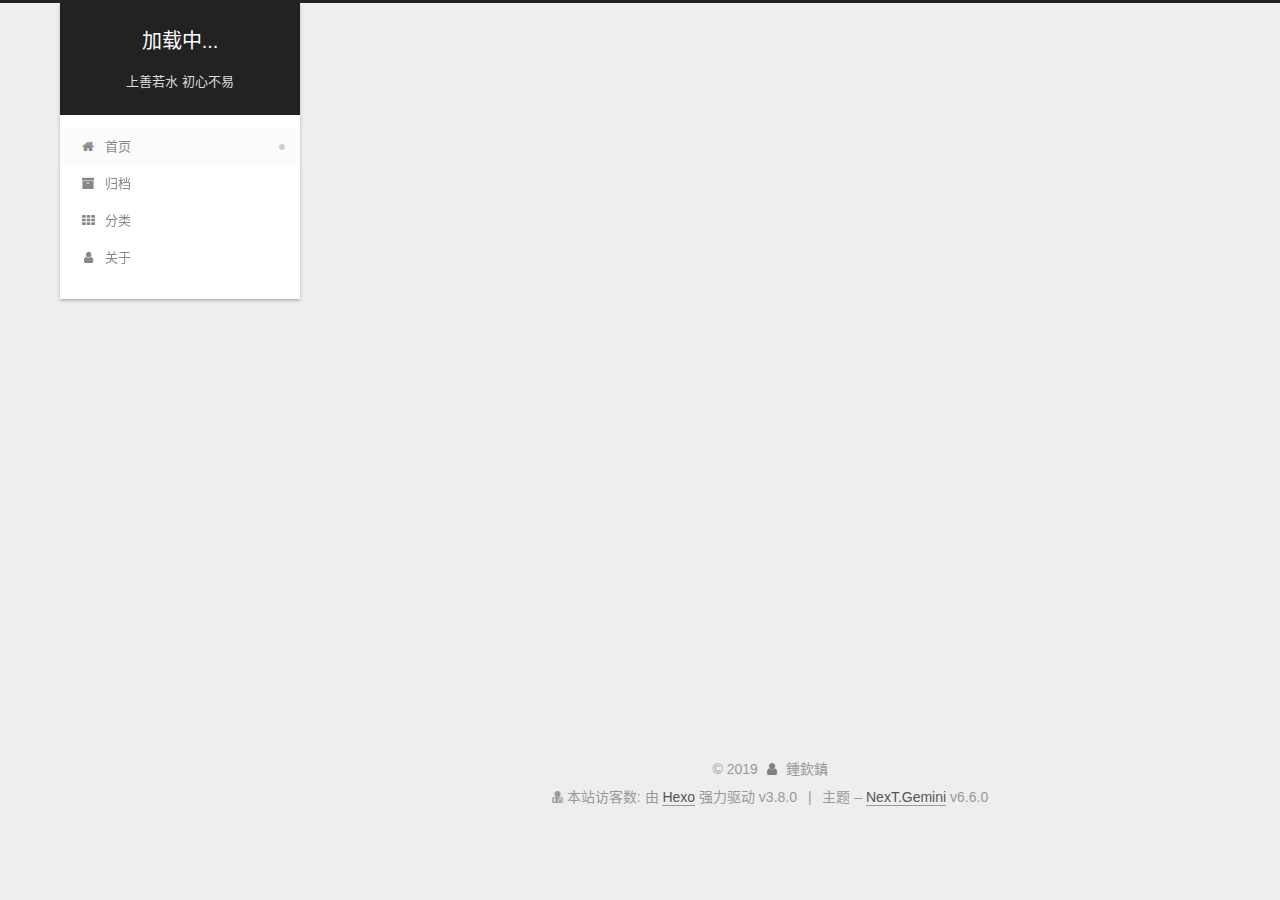
<file: index.html>
<!DOCTYPE html>












  


<html class="theme-next gemini use-motion" lang="zh-CN">
<head><meta name="generator" content="Hexo 3.8.0">
  <meta charset="UTF-8">
<meta http-equiv="X-UA-Compatible" content="IE=edge">
<meta name="viewport" content="width=device-width, initial-scale=1, maximum-scale=2">
<meta name="theme-color" content="#222">
































<link href="/lib/font-awesome/css/font-awesome.min.css?v=4.6.2" rel="stylesheet" type="text/css">

<link href="/css/main.css?v=6.6.0" rel="stylesheet" type="text/css">


  <link rel="apple-touch-icon" sizes="180x180" href="/images/apple-touch-icon-next.png?v=6.6.0">


  <link rel="icon" type="image/png" sizes="32x32" href="/images/favicon-32x32-next.png?v=6.6.0">


  <link rel="icon" type="image/png" sizes="16x16" href="/images/favicon-16x16-next.png?v=6.6.0">


  <link rel="mask-icon" href="/images/logo.svg?v=6.6.0" color="#222">









<script id="hexo.configurations">
  var NexT = window.NexT || {};
  var CONFIG = {
    root: '/',
    scheme: 'Gemini',
    version: '6.6.0',
    sidebar: {"position":"left","display":"post","offset":12,"b2t":false,"scrollpercent":false,"onmobile":false},
    fancybox: false,
    fastclick: false,
    lazyload: false,
    tabs: true,
    motion: {"enable":true,"async":false,"transition":{"post_block":"fadeIn","post_header":"slideDownIn","post_body":"slideDownIn","coll_header":"slideLeftIn","sidebar":"slideUpIn"}},
    algolia: {
      applicationID: '',
      apiKey: '',
      indexName: '',
      hits: {"per_page":10},
      labels: {"input_placeholder":"Search for Posts","hits_empty":"We didn't find any results for the search: ${query}","hits_stats":"${hits} results found in ${time} ms"}
    }
  };
</script>


  




  <meta name="description" content="他强由它强 清风拂山岗 他横由他横 明月照大江">
<meta property="og:type" content="website">
<meta property="og:title" content="加载中...">
<meta property="og:url" content="http://yoursite.com/index.html">
<meta property="og:site_name" content="加载中...">
<meta property="og:description" content="他强由它强 清风拂山岗 他横由他横 明月照大江">
<meta property="og:locale" content="zh-CN">
<meta name="twitter:card" content="summary">
<meta name="twitter:title" content="加载中...">
<meta name="twitter:description" content="他强由它强 清风拂山岗 他横由他横 明月照大江">






  <link rel="canonical" href="http://yoursite.com/">



<script id="page.configurations">
  CONFIG.page = {
    sidebar: "",
  };
</script>

  <title>加载中...</title>
  












  <noscript>
  <style>
    .use-motion .motion-element,
    .use-motion .brand,
    .use-motion .menu-item,
    .sidebar-inner,
    .use-motion .post-block,
    .use-motion .pagination,
    .use-motion .comments,
    .use-motion .post-header,
    .use-motion .post-body,
    .use-motion .collection-title { opacity: initial; }

    .use-motion .logo,
    .use-motion .site-title,
    .use-motion .site-subtitle {
      opacity: initial;
      top: initial;
    }

    .use-motion .logo-line-before i { left: initial; }
    .use-motion .logo-line-after i { right: initial; }
  </style>
</noscript>

</head>

<body itemscope="" itemtype="http://schema.org/WebPage" lang="zh-CN">

  
  
    
  

  <div class="container sidebar-position-left 
  page-home">
    <div class="headband"></div>

    <header id="header" class="header" itemscope="" itemtype="http://schema.org/WPHeader">
      <div class="header-inner"><div class="site-brand-wrapper">
  <div class="site-meta ">
    

    <div class="custom-logo-site-title">
      <a href="/" class="brand" rel="start">
        <span class="logo-line-before"><i></i></span>
        <span class="site-title">加载中...</span>
        <span class="logo-line-after"><i></i></span>
      </a>
    </div>
    
      
        <p class="site-subtitle">上善若水 初心不易</p>
      
    
  </div>

  <div class="site-nav-toggle">
    <button aria-label="切换导航栏">
      <span class="btn-bar"></span>
      <span class="btn-bar"></span>
      <span class="btn-bar"></span>
    </button>
  </div>
</div>



<nav class="site-nav">
  
    <ul id="menu" class="menu">
      
        
        
        
          
          <li class="menu-item menu-item-home menu-item-active">

    
    
    
      
    

    

    <a href="/" rel="section"><i class="menu-item-icon fa fa-fw fa-home"></i> <br>首页</a>

  </li>
        
        
        
          
          <li class="menu-item menu-item-archives">

    
    
    
      
    

    

    <a href="/archives/" rel="section"><i class="menu-item-icon fa fa-fw fa-archive"></i> <br>归档</a>

  </li>
        
        
        
          
          <li class="menu-item menu-item-categories">

    
    
    
      
    

    

    <a href="/categories/" rel="section"><i class="menu-item-icon fa fa-fw fa-th"></i> <br>分类</a>

  </li>
        
        
        
          
          <li class="menu-item menu-item-about">

    
    
    
      
    

    

    <a href="/about/" rel="section"><i class="menu-item-icon fa fa-fw fa-user"></i> <br>关于</a>

  </li>

      
      
    </ul>
  

  

  
</nav>



  



</div>
    </header>

    


    <main id="main" class="main">
      <div class="main-inner">
        <div class="content-wrap">
          
            

          
          <div id="content" class="content">
            
  <section id="posts" class="posts-expand">
    
      

  

  
  
  

  

  <article class="post post-type-normal" itemscope="" itemtype="http://schema.org/Article">
  
  
  
  <div class="post-block">
    <link itemprop="mainEntityOfPage" href="http://yoursite.com/2018/12/16/dubbo/dubbo1/">

    <span hidden itemprop="author" itemscope="" itemtype="http://schema.org/Person">
      <meta itemprop="name" content="鍾欽鎮">
      <meta itemprop="description" content="他强由它强 清风拂山岗 他横由他横 明月照大江">
      <meta itemprop="image" content="/images/avatar.gif">
    </span>

    <span hidden itemprop="publisher" itemscope="" itemtype="http://schema.org/Organization">
      <meta itemprop="name" content="加载中...">
    </span>

    
      <header class="post-header">

        
        
          <h1 class="post-title" itemprop="name headline">
                
                
                <a href="/2018/12/16/dubbo/dubbo1/" class="post-title-link" itemprop="http://yoursite.com/index.html">dubbo源码专题(一)</a>
              
            
          </h1>
        

        <div class="post-meta">
          <span class="post-time">

            
            
            

            
              <span class="post-meta-item-icon">
                <i class="fa fa-calendar-o"></i>
              </span>
              
                <span class="post-meta-item-text">发表于</span>
              

              
                
              

              <time title="创建时间：2018-12-16 22:45:31" itemprop="dateCreated datePublished" datetime="2018-12-16T22:45:31+08:00">2018-12-16</time>
            

            
              

              
                
                <span class="post-meta-divider">|</span>
                

                <span class="post-meta-item-icon">
                  <i class="fa fa-calendar-check-o"></i>
                </span>
                
                  <span class="post-meta-item-text">更新于</span>
                
                <time title="修改时间：2018-12-28 16:17:06" itemprop="dateModified" datetime="2018-12-28T16:17:06+08:00">2018-12-28</time>
              
            
          </span>

          
            <span class="post-category">
            
              <span class="post-meta-divider">|</span>
            
              <span class="post-meta-item-icon">
                <i class="fa fa-folder-o"></i>
              </span>
              
                <span class="post-meta-item-text">分类于</span>
              
              
                <span itemprop="about" itemscope="" itemtype="http://schema.org/Thing"><a href="/categories/Java、Dubbo/" itemprop="url" rel="index"><span itemprop="name">Java、Dubbo</span></a></span>

                
                
              
            </span>
          

          
            
          

          
          

          

          

          

        </div>
      </header>
    

    
    
    
    <div class="post-body" itemprop="articleBody">

      
      

      
        
          
          SPI机制Dubbo的SPI机制是通过自定义注解的方式实现的，在服务启动之初，Dubbo会加载存放在META-INF/service、META-INF/dubbo、META-INF/dubbo/internal下的配置文件信息，配置文件名以对应的顶级接口类的全路径命名，内容以键值对的方式存放支持的类型；
以Protocol为例，在META-INF/dubbo/internal下有一个com.ali
          ...
          <!--noindex-->
          
            <div class="post-button text-center">
              <a class="btn" href="/2018/12/16/dubbo/dubbo1/#more" rel="contents">
                阅读全文 &raquo;
              </a>
            </div>
          
          <!--/noindex-->
        
      
    </div>

    

    
    
    

    

    
      
    
    

    

    <footer class="post-footer">
      

      

      

      
      
        <div class="post-eof"></div>
      
    </footer>
  </div>
  
  
  
  </article>


    
      

  

  
  
  

  

  <article class="post post-type-normal" itemscope="" itemtype="http://schema.org/Article">
  
  
  
  <div class="post-block">
    <link itemprop="mainEntityOfPage" href="http://yoursite.com/2018/12/16/hello-world/">

    <span hidden itemprop="author" itemscope="" itemtype="http://schema.org/Person">
      <meta itemprop="name" content="鍾欽鎮">
      <meta itemprop="description" content="他强由它强 清风拂山岗 他横由他横 明月照大江">
      <meta itemprop="image" content="/images/avatar.gif">
    </span>

    <span hidden itemprop="publisher" itemscope="" itemtype="http://schema.org/Organization">
      <meta itemprop="name" content="加载中...">
    </span>

    
      <header class="post-header">

        
        
          <h1 class="post-title" itemprop="name headline">
                
                
                <a href="/2018/12/16/hello-world/" class="post-title-link" itemprop="http://yoursite.com/index.html">Hello World</a>
              
            
          </h1>
        

        <div class="post-meta">
          <span class="post-time">

            
            
            

            
              <span class="post-meta-item-icon">
                <i class="fa fa-calendar-o"></i>
              </span>
              
                <span class="post-meta-item-text">发表于</span>
              

              
                
              

              <time title="创建时间：2018-12-16 17:11:37" itemprop="dateCreated datePublished" datetime="2018-12-16T17:11:37+08:00">2018-12-16</time>
            

            
          </span>

          

          
            
          

          
          

          

          

          

        </div>
      </header>
    

    
    
    
    <div class="post-body" itemprop="articleBody">

      
      

      
        
          
          Welcome to Hexo! This is your very first post. Check documentation for more info. If you get any problems when using Hexo, you can find the answer in troubleshooting or you can ask me on GitHub.
Quick
          ...
          <!--noindex-->
          
            <div class="post-button text-center">
              <a class="btn" href="/2018/12/16/hello-world/#more" rel="contents">
                阅读全文 &raquo;
              </a>
            </div>
          
          <!--/noindex-->
        
      
    </div>

    

    
    
    

    

    
      
    
    

    

    <footer class="post-footer">
      

      

      

      
      
        <div class="post-eof"></div>
      
    </footer>
  </div>
  
  
  
  </article>


    
  </section>

  


          </div>
          

        </div>
        
          
  
  <div class="sidebar-toggle">
    <div class="sidebar-toggle-line-wrap">
      <span class="sidebar-toggle-line sidebar-toggle-line-first"></span>
      <span class="sidebar-toggle-line sidebar-toggle-line-middle"></span>
      <span class="sidebar-toggle-line sidebar-toggle-line-last"></span>
    </div>
  </div>

  <aside id="sidebar" class="sidebar">
    
    <div class="sidebar-inner">

      

      

      <div class="site-overview-wrap sidebar-panel sidebar-panel-active">
        <div class="site-overview">
          <div class="site-author motion-element" itemprop="author" itemscope="" itemtype="http://schema.org/Person">
            
              <img class="site-author-image" itemprop="image" src="/images/avatar.gif" alt="鍾欽鎮">
            
              <p class="site-author-name" itemprop="name">鍾欽鎮</p>
              <p class="site-description motion-element" itemprop="description">他强由它强 清风拂山岗 他横由他横 明月照大江</p>
          </div>

          
            <nav class="site-state motion-element">
              
                <div class="site-state-item site-state-posts">
                
                  <a href="/archives/">
                
                    <span class="site-state-item-count">2</span>
                    <span class="site-state-item-name">日志</span>
                  </a>
                </div>
              

              
                
                
                <div class="site-state-item site-state-categories">
                  
                    
                    
                      
                    
                    <span class="site-state-item-count">1</span>
                    <span class="site-state-item-name">分类</span>
                  
                </div>
              

              
                
                
                <div class="site-state-item site-state-tags">
                  
                    
                    
                      
                    
                    <span class="site-state-item-count">1</span>
                    <span class="site-state-item-name">标签</span>
                  
                </div>
              
            </nav>
          

          

          

          

          
          

          
            
          
          

        </div>
      </div>

      

      

    </div>
  </aside>


        
      </div>
    </main>

    <footer id="footer" class="footer">
      <div class="footer-inner">
        <script async src="//busuanzi.ibruce.info/busuanzi/2.3/busuanzi.pure.mini.js"></script>
<div class="copyright">&copy; <span itemprop="copyrightYear">2019</span>
  <span class="with-love" id="animate">
    <i class="fa fa-user"></i>
  </span>
  <span class="author" itemprop="copyrightHolder">鍾欽鎮</span>

  

  
</div>


  <div class="powered-by">
  <i class="fa fa-user-md"></i><span id="busuanzi_container_site_uv">
    本站访客数:<span id="busuanzi_value_site_uv"></span>
  </span>
  </div>
  <div class="powered-by">由 <a href="https://hexo.io" class="theme-link" rel="noopener" target="_blank">Hexo</a> 强力驱动 v3.8.0</div>



  <span class="post-meta-divider">|</span>



  <div class="theme-info">主题 – <a href="https://theme-next.org" class="theme-link" rel="noopener" target="_blank">NexT.Gemini</a> v6.6.0</div>




        








        
      </div>
    </footer>

    
      <div class="back-to-top">
        <i class="fa fa-arrow-up"></i>
        
      </div>
    

    

    

    
  </div>

  

<script>
  if (Object.prototype.toString.call(window.Promise) !== '[object Function]') {
    window.Promise = null;
  }
</script>


























  
  
    <script src="/lib/jquery/index.js?v=2.1.3"></script>
  

  
  
    <script src="/lib/velocity/velocity.min.js?v=1.2.1"></script>
  

  
  
    <script src="/lib/velocity/velocity.ui.min.js?v=1.2.1"></script>
  


  


  <script src="/js/src/utils.js?v=6.6.0"></script>

  <script src="/js/src/motion.js?v=6.6.0"></script>



  
  


  <script src="/js/src/affix.js?v=6.6.0"></script>

  <script src="/js/src/schemes/pisces.js?v=6.6.0"></script>



  

  


  <script src="/js/src/bootstrap.js?v=6.6.0"></script>



  



  











  





  

  

  

  

  

  
  

  

  

  

  

  

  

</body>
</html>
</file>
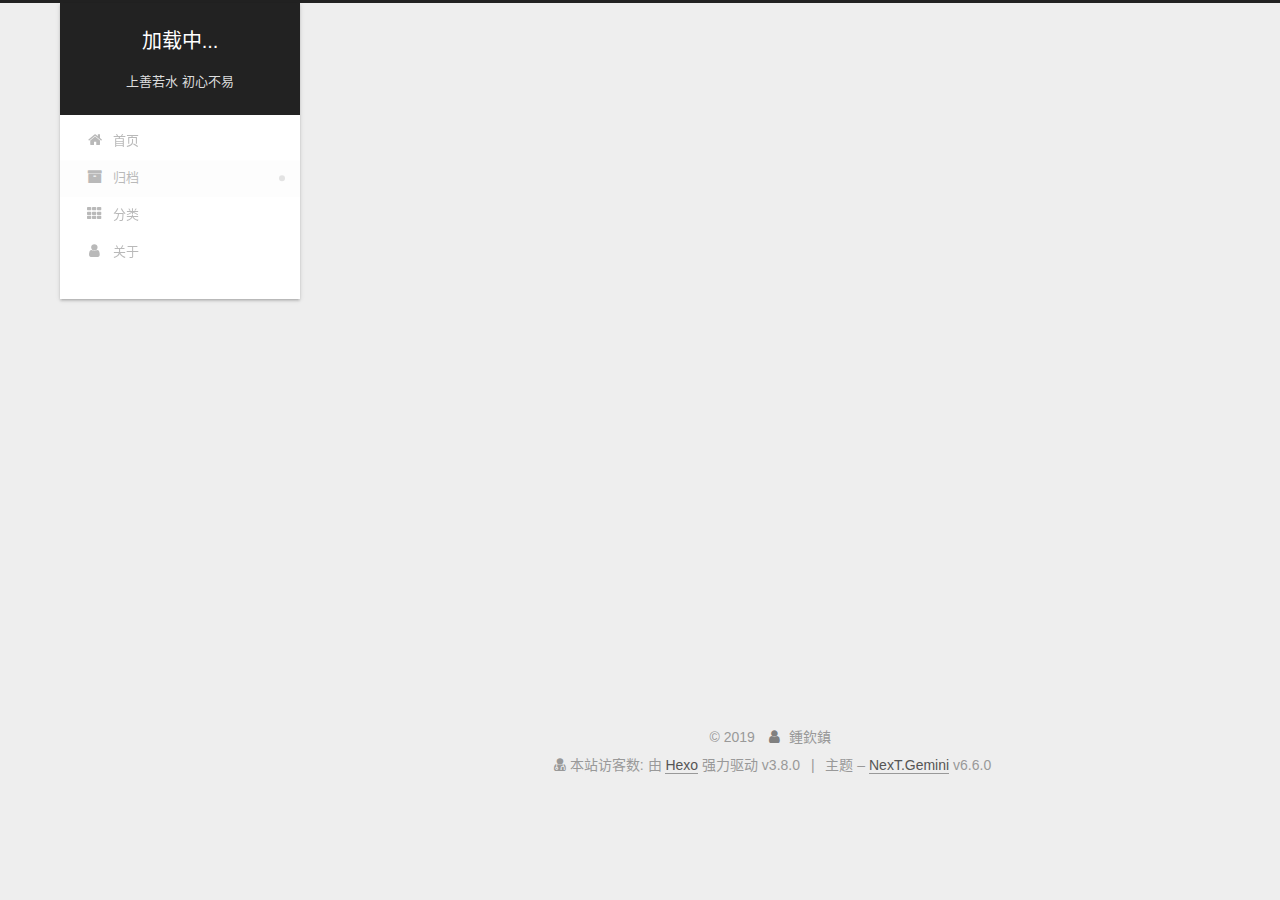
<file: archives/index.html>
<!DOCTYPE html>












  


<html class="theme-next gemini use-motion" lang="zh-CN">
<head><meta name="generator" content="Hexo 3.8.0">
  <meta charset="UTF-8">
<meta http-equiv="X-UA-Compatible" content="IE=edge">
<meta name="viewport" content="width=device-width, initial-scale=1, maximum-scale=2">
<meta name="theme-color" content="#222">
































<link href="/lib/font-awesome/css/font-awesome.min.css?v=4.6.2" rel="stylesheet" type="text/css">

<link href="/css/main.css?v=6.6.0" rel="stylesheet" type="text/css">


  <link rel="apple-touch-icon" sizes="180x180" href="/images/apple-touch-icon-next.png?v=6.6.0">


  <link rel="icon" type="image/png" sizes="32x32" href="/images/favicon-32x32-next.png?v=6.6.0">


  <link rel="icon" type="image/png" sizes="16x16" href="/images/favicon-16x16-next.png?v=6.6.0">


  <link rel="mask-icon" href="/images/logo.svg?v=6.6.0" color="#222">









<script id="hexo.configurations">
  var NexT = window.NexT || {};
  var CONFIG = {
    root: '/',
    scheme: 'Gemini',
    version: '6.6.0',
    sidebar: {"position":"left","display":"post","offset":12,"b2t":false,"scrollpercent":false,"onmobile":false},
    fancybox: false,
    fastclick: false,
    lazyload: false,
    tabs: true,
    motion: {"enable":true,"async":false,"transition":{"post_block":"fadeIn","post_header":"slideDownIn","post_body":"slideDownIn","coll_header":"slideLeftIn","sidebar":"slideUpIn"}},
    algolia: {
      applicationID: '',
      apiKey: '',
      indexName: '',
      hits: {"per_page":10},
      labels: {"input_placeholder":"Search for Posts","hits_empty":"We didn't find any results for the search: ${query}","hits_stats":"${hits} results found in ${time} ms"}
    }
  };
</script>


  




  <meta name="description" content="他强由它强 清风拂山岗 他横由他横 明月照大江">
<meta property="og:type" content="website">
<meta property="og:title" content="加载中...">
<meta property="og:url" content="http://yoursite.com/archives/index.html">
<meta property="og:site_name" content="加载中...">
<meta property="og:description" content="他强由它强 清风拂山岗 他横由他横 明月照大江">
<meta property="og:locale" content="zh-CN">
<meta name="twitter:card" content="summary">
<meta name="twitter:title" content="加载中...">
<meta name="twitter:description" content="他强由它强 清风拂山岗 他横由他横 明月照大江">






  <link rel="canonical" href="http://yoursite.com/archives/">



<script id="page.configurations">
  CONFIG.page = {
    sidebar: "",
  };
</script>

  <title>归档 | 加载中...</title>
  












  <noscript>
  <style>
    .use-motion .motion-element,
    .use-motion .brand,
    .use-motion .menu-item,
    .sidebar-inner,
    .use-motion .post-block,
    .use-motion .pagination,
    .use-motion .comments,
    .use-motion .post-header,
    .use-motion .post-body,
    .use-motion .collection-title { opacity: initial; }

    .use-motion .logo,
    .use-motion .site-title,
    .use-motion .site-subtitle {
      opacity: initial;
      top: initial;
    }

    .use-motion .logo-line-before i { left: initial; }
    .use-motion .logo-line-after i { right: initial; }
  </style>
</noscript>

</head>

<body itemscope="" itemtype="http://schema.org/WebPage" lang="zh-CN">

  
  
    
  

  <div class="container sidebar-position-left page-archive">
    <div class="headband"></div>

    <header id="header" class="header" itemscope="" itemtype="http://schema.org/WPHeader">
      <div class="header-inner"><div class="site-brand-wrapper">
  <div class="site-meta ">
    

    <div class="custom-logo-site-title">
      <a href="/" class="brand" rel="start">
        <span class="logo-line-before"><i></i></span>
        <span class="site-title">加载中...</span>
        <span class="logo-line-after"><i></i></span>
      </a>
    </div>
    
      
        <p class="site-subtitle">上善若水 初心不易</p>
      
    
  </div>

  <div class="site-nav-toggle">
    <button aria-label="切换导航栏">
      <span class="btn-bar"></span>
      <span class="btn-bar"></span>
      <span class="btn-bar"></span>
    </button>
  </div>
</div>



<nav class="site-nav">
  
    <ul id="menu" class="menu">
      
        
        
        
          
          <li class="menu-item menu-item-home">

    
    
    
      
    

    

    <a href="/" rel="section"><i class="menu-item-icon fa fa-fw fa-home"></i> <br>首页</a>

  </li>
        
        
        
          
          <li class="menu-item menu-item-archives menu-item-active">

    
    
    
      
    

    

    <a href="/archives/" rel="section"><i class="menu-item-icon fa fa-fw fa-archive"></i> <br>归档</a>

  </li>
        
        
        
          
          <li class="menu-item menu-item-categories">

    
    
    
      
    

    

    <a href="/categories/" rel="section"><i class="menu-item-icon fa fa-fw fa-th"></i> <br>分类</a>

  </li>
        
        
        
          
          <li class="menu-item menu-item-about">

    
    
    
      
    

    

    <a href="/about/" rel="section"><i class="menu-item-icon fa fa-fw fa-user"></i> <br>关于</a>

  </li>

      
      
    </ul>
  

  

  
</nav>



  



</div>
    </header>

    


    <main id="main" class="main">
      <div class="main-inner">
        <div class="content-wrap">
          
            

    
    
      
      
    
      
      
    
      
      
    
      
      
    
    

  


          
          <div id="content" class="content">
            

  
  
  
  <div class="post-block archive">
    <div id="posts" class="posts-collapse">
      <span class="archive-move-on"></span>

      
      <span class="archive-page-counter">
        
        
        
          
        
        嗯..! 目前共计 2 篇日志。 继续努力。
      </span>
      

      

        
        
        

        
          
          <div class="collection-title">
            <h1 class="archive-year" id="archive-year-2018">2018</h1>
          </div>
        
        

        

  <article class="post post-type-normal" itemscope="" itemtype="http://schema.org/Article">
    <header class="post-header">

      <h2 class="post-title">
        
            <a class="post-title-link" href="/2018/12/16/dubbo/dubbo1/" itemprop="url">
              
                <span itemprop="name">dubbo源码专题(一)</span>
              
            </a>
        
      </h2>

      <div class="post-meta">
        <time class="post-time" itemprop="dateCreated" datetime="2018-12-16T22:45:31+08:00" content="2018-12-16">
          12-16
        </time>
      </div>

    </header>
  </article>



      

        
        
        

        
        

        

  <article class="post post-type-normal" itemscope="" itemtype="http://schema.org/Article">
    <header class="post-header">

      <h2 class="post-title">
        
            <a class="post-title-link" href="/2018/12/16/hello-world/" itemprop="url">
              
                <span itemprop="name">Hello World</span>
              
            </a>
        
      </h2>

      <div class="post-meta">
        <time class="post-time" itemprop="dateCreated" datetime="2018-12-16T17:11:37+08:00" content="2018-12-16">
          12-16
        </time>
      </div>

    </header>
  </article>



      

    </div>
  </div>
  
  
  

  



          </div>
          

        </div>
        
          
  
  <div class="sidebar-toggle">
    <div class="sidebar-toggle-line-wrap">
      <span class="sidebar-toggle-line sidebar-toggle-line-first"></span>
      <span class="sidebar-toggle-line sidebar-toggle-line-middle"></span>
      <span class="sidebar-toggle-line sidebar-toggle-line-last"></span>
    </div>
  </div>

  <aside id="sidebar" class="sidebar">
    
    <div class="sidebar-inner">

      

      

      <div class="site-overview-wrap sidebar-panel sidebar-panel-active">
        <div class="site-overview">
          <div class="site-author motion-element" itemprop="author" itemscope="" itemtype="http://schema.org/Person">
            
              <img class="site-author-image" itemprop="image" src="/images/avatar.gif" alt="鍾欽鎮">
            
              <p class="site-author-name" itemprop="name">鍾欽鎮</p>
              <p class="site-description motion-element" itemprop="description">他强由它强 清风拂山岗 他横由他横 明月照大江</p>
          </div>

          
            <nav class="site-state motion-element">
              
                <div class="site-state-item site-state-posts">
                
                  <a href="/archives/">
                
                    <span class="site-state-item-count">2</span>
                    <span class="site-state-item-name">日志</span>
                  </a>
                </div>
              

              
                
                
                <div class="site-state-item site-state-categories">
                  
                    
                    
                      
                    
                    <span class="site-state-item-count">1</span>
                    <span class="site-state-item-name">分类</span>
                  
                </div>
              

              
                
                
                <div class="site-state-item site-state-tags">
                  
                    
                    
                      
                    
                    <span class="site-state-item-count">1</span>
                    <span class="site-state-item-name">标签</span>
                  
                </div>
              
            </nav>
          

          

          

          

          
          

          
            
          
          

        </div>
      </div>

      

      

    </div>
  </aside>


        
      </div>
    </main>

    <footer id="footer" class="footer">
      <div class="footer-inner">
        <script async src="//busuanzi.ibruce.info/busuanzi/2.3/busuanzi.pure.mini.js"></script>
<div class="copyright">&copy; <span itemprop="copyrightYear">2019</span>
  <span class="with-love" id="animate">
    <i class="fa fa-user"></i>
  </span>
  <span class="author" itemprop="copyrightHolder">鍾欽鎮</span>

  

  
</div>


  <div class="powered-by">
  <i class="fa fa-user-md"></i><span id="busuanzi_container_site_uv">
    本站访客数:<span id="busuanzi_value_site_uv"></span>
  </span>
  </div>
  <div class="powered-by">由 <a href="https://hexo.io" class="theme-link" rel="noopener" target="_blank">Hexo</a> 强力驱动 v3.8.0</div>



  <span class="post-meta-divider">|</span>



  <div class="theme-info">主题 – <a href="https://theme-next.org" class="theme-link" rel="noopener" target="_blank">NexT.Gemini</a> v6.6.0</div>




        








        
      </div>
    </footer>

    
      <div class="back-to-top">
        <i class="fa fa-arrow-up"></i>
        
      </div>
    

    

    

    
  </div>

  

<script>
  if (Object.prototype.toString.call(window.Promise) !== '[object Function]') {
    window.Promise = null;
  }
</script>


























  
  
    <script src="/lib/jquery/index.js?v=2.1.3"></script>
  

  
  
    <script src="/lib/velocity/velocity.min.js?v=1.2.1"></script>
  

  
  
    <script src="/lib/velocity/velocity.ui.min.js?v=1.2.1"></script>
  


  


  <script src="/js/src/utils.js?v=6.6.0"></script>

  <script src="/js/src/motion.js?v=6.6.0"></script>



  
  


  <script src="/js/src/affix.js?v=6.6.0"></script>

  <script src="/js/src/schemes/pisces.js?v=6.6.0"></script>



  

  


  <script src="/js/src/bootstrap.js?v=6.6.0"></script>



  



  











  





  

  

  

  

  

  
  

  

  

  

  

  

  

</body>
</html>
</file>
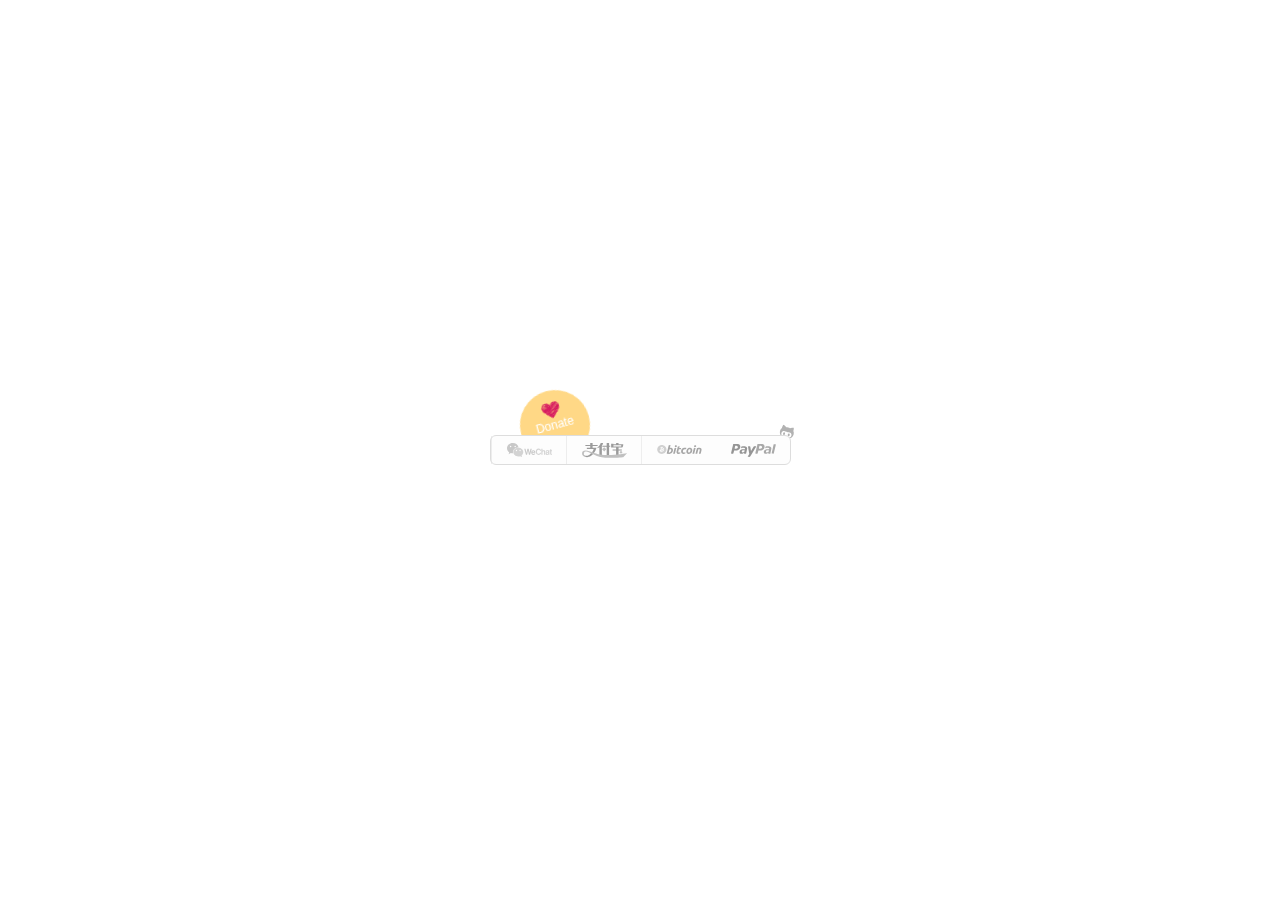
<file: donate/index.html>
<!DOCTYPE html>
<html lang="zh">
<head><meta name="generator" content="Hexo 3.8.0">
	<meta charset="UTF-8">
	<title>Donate-Page</title>
	<meta name="viewport" content="width=device-width, initial-scale=1, minimum-scale=1.0, maximum-scale=1.0, minimal-ui"><!--禁止缩放-->
	<link rel="stylesheet" href="../css/donate.css">
	<script src="//lib.baomitu.com/jquery/3.3.1/jquery.min.js"></script>
	<script src="//lib.baomitu.com/clipboard.js/2.0.4/clipboard.min.js"></script>
	<!-- clipboard.js 是 JS 复制文本的库 -->
	<script src="../js/donate.js"></script>
</head>
<body>
	<a id="github" href="https://github.com/Kaiyuan/donate-page" target="_blank" class="pos-f tr3" title="Github"></a>
	<div id="DonateText" class="tr3">Donate</div>
	<ul id="donateBox" class="list pos-f tr3">
		<li id="PayPal"><a href="" target="_blank">PayPal</a></li>
		<li id="BTC" data-footnote="Copy address and show QRCode"><button id="BTCBn" data-clipboard-target="#btc-key" alt="Copy to clipboard">Bitcoin</button></li>
		<li id="AliPay">AliPay</li>
		<li id="WeChat">WeChat</li>
	</ul>
	<div id="QRBox" class="pos-f left-100">
		<div id="MainBox"></div>
	</div>
	<!-- Bitcoin 账号 -->
	<input id="btc-key" type="text" value="" readonly="readonly">
</body>
</html>
</file>
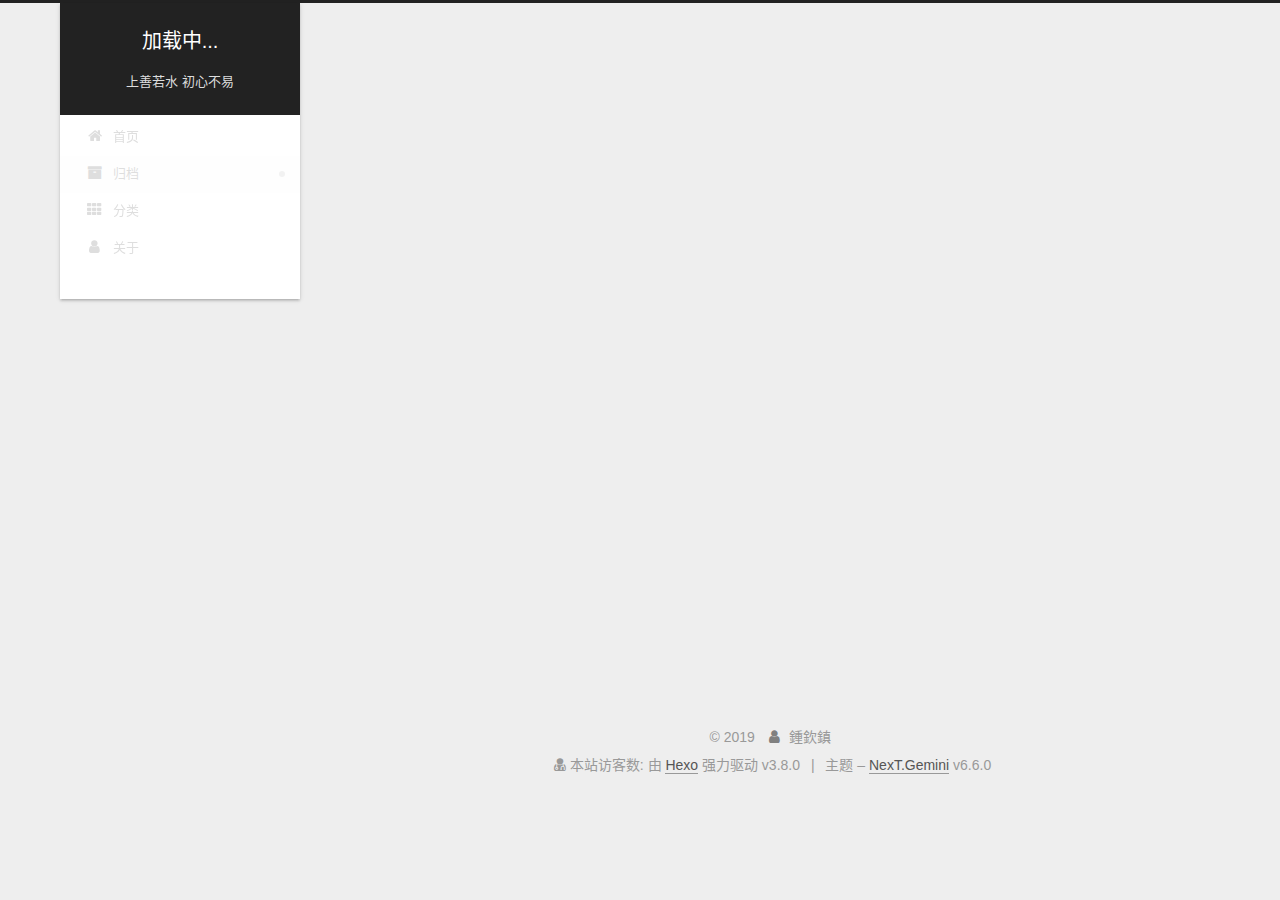
<file: archives/2018/index.html>
<!DOCTYPE html>












  


<html class="theme-next gemini use-motion" lang="zh-CN">
<head><meta name="generator" content="Hexo 3.8.0">
  <meta charset="UTF-8">
<meta http-equiv="X-UA-Compatible" content="IE=edge">
<meta name="viewport" content="width=device-width, initial-scale=1, maximum-scale=2">
<meta name="theme-color" content="#222">
































<link href="/lib/font-awesome/css/font-awesome.min.css?v=4.6.2" rel="stylesheet" type="text/css">

<link href="/css/main.css?v=6.6.0" rel="stylesheet" type="text/css">


  <link rel="apple-touch-icon" sizes="180x180" href="/images/apple-touch-icon-next.png?v=6.6.0">


  <link rel="icon" type="image/png" sizes="32x32" href="/images/favicon-32x32-next.png?v=6.6.0">


  <link rel="icon" type="image/png" sizes="16x16" href="/images/favicon-16x16-next.png?v=6.6.0">


  <link rel="mask-icon" href="/images/logo.svg?v=6.6.0" color="#222">









<script id="hexo.configurations">
  var NexT = window.NexT || {};
  var CONFIG = {
    root: '/',
    scheme: 'Gemini',
    version: '6.6.0',
    sidebar: {"position":"left","display":"post","offset":12,"b2t":false,"scrollpercent":false,"onmobile":false},
    fancybox: false,
    fastclick: false,
    lazyload: false,
    tabs: true,
    motion: {"enable":true,"async":false,"transition":{"post_block":"fadeIn","post_header":"slideDownIn","post_body":"slideDownIn","coll_header":"slideLeftIn","sidebar":"slideUpIn"}},
    algolia: {
      applicationID: '',
      apiKey: '',
      indexName: '',
      hits: {"per_page":10},
      labels: {"input_placeholder":"Search for Posts","hits_empty":"We didn't find any results for the search: ${query}","hits_stats":"${hits} results found in ${time} ms"}
    }
  };
</script>


  




  <meta name="description" content="他强由它强 清风拂山岗 他横由他横 明月照大江">
<meta property="og:type" content="website">
<meta property="og:title" content="加载中...">
<meta property="og:url" content="http://yoursite.com/archives/2018/index.html">
<meta property="og:site_name" content="加载中...">
<meta property="og:description" content="他强由它强 清风拂山岗 他横由他横 明月照大江">
<meta property="og:locale" content="zh-CN">
<meta name="twitter:card" content="summary">
<meta name="twitter:title" content="加载中...">
<meta name="twitter:description" content="他强由它强 清风拂山岗 他横由他横 明月照大江">






  <link rel="canonical" href="http://yoursite.com/archives/2018/">



<script id="page.configurations">
  CONFIG.page = {
    sidebar: "",
  };
</script>

  <title>归档 | 加载中...</title>
  












  <noscript>
  <style>
    .use-motion .motion-element,
    .use-motion .brand,
    .use-motion .menu-item,
    .sidebar-inner,
    .use-motion .post-block,
    .use-motion .pagination,
    .use-motion .comments,
    .use-motion .post-header,
    .use-motion .post-body,
    .use-motion .collection-title { opacity: initial; }

    .use-motion .logo,
    .use-motion .site-title,
    .use-motion .site-subtitle {
      opacity: initial;
      top: initial;
    }

    .use-motion .logo-line-before i { left: initial; }
    .use-motion .logo-line-after i { right: initial; }
  </style>
</noscript>

</head>

<body itemscope="" itemtype="http://schema.org/WebPage" lang="zh-CN">

  
  
    
  

  <div class="container sidebar-position-left page-archive">
    <div class="headband"></div>

    <header id="header" class="header" itemscope="" itemtype="http://schema.org/WPHeader">
      <div class="header-inner"><div class="site-brand-wrapper">
  <div class="site-meta ">
    

    <div class="custom-logo-site-title">
      <a href="/" class="brand" rel="start">
        <span class="logo-line-before"><i></i></span>
        <span class="site-title">加载中...</span>
        <span class="logo-line-after"><i></i></span>
      </a>
    </div>
    
      
        <p class="site-subtitle">上善若水 初心不易</p>
      
    
  </div>

  <div class="site-nav-toggle">
    <button aria-label="切换导航栏">
      <span class="btn-bar"></span>
      <span class="btn-bar"></span>
      <span class="btn-bar"></span>
    </button>
  </div>
</div>



<nav class="site-nav">
  
    <ul id="menu" class="menu">
      
        
        
        
          
          <li class="menu-item menu-item-home">

    
    
    
      
    

    

    <a href="/" rel="section"><i class="menu-item-icon fa fa-fw fa-home"></i> <br>首页</a>

  </li>
        
        
        
          
          <li class="menu-item menu-item-archives menu-item-active">

    
    
    
      
    

    

    <a href="/archives/" rel="section"><i class="menu-item-icon fa fa-fw fa-archive"></i> <br>归档</a>

  </li>
        
        
        
          
          <li class="menu-item menu-item-categories">

    
    
    
      
    

    

    <a href="/categories/" rel="section"><i class="menu-item-icon fa fa-fw fa-th"></i> <br>分类</a>

  </li>
        
        
        
          
          <li class="menu-item menu-item-about">

    
    
    
      
    

    

    <a href="/about/" rel="section"><i class="menu-item-icon fa fa-fw fa-user"></i> <br>关于</a>

  </li>

      
      
    </ul>
  

  

  
</nav>



  



</div>
    </header>

    


    <main id="main" class="main">
      <div class="main-inner">
        <div class="content-wrap">
          
            

    
    
      
      
    
      
      
    
      
      
    
      
      
    
    

  


          
          <div id="content" class="content">
            

  
  
  
  <div class="post-block archive">
    <div id="posts" class="posts-collapse">
      <span class="archive-move-on"></span>

      
      <span class="archive-page-counter">
        
        
        
          
        
        嗯..! 目前共计 2 篇日志。 继续努力。
      </span>
      

      

        
        
        

        
          
          <div class="collection-title">
            <h1 class="archive-year" id="archive-year-2018">2018</h1>
          </div>
        
        

        

  <article class="post post-type-normal" itemscope="" itemtype="http://schema.org/Article">
    <header class="post-header">

      <h2 class="post-title">
        
            <a class="post-title-link" href="/2018/12/16/dubbo/dubbo1/" itemprop="url">
              
                <span itemprop="name">dubbo源码专题(一)</span>
              
            </a>
        
      </h2>

      <div class="post-meta">
        <time class="post-time" itemprop="dateCreated" datetime="2018-12-16T22:45:31+08:00" content="2018-12-16">
          12-16
        </time>
      </div>

    </header>
  </article>



      

        
        
        

        
        

        

  <article class="post post-type-normal" itemscope="" itemtype="http://schema.org/Article">
    <header class="post-header">

      <h2 class="post-title">
        
            <a class="post-title-link" href="/2018/12/16/hello-world/" itemprop="url">
              
                <span itemprop="name">Hello World</span>
              
            </a>
        
      </h2>

      <div class="post-meta">
        <time class="post-time" itemprop="dateCreated" datetime="2018-12-16T17:11:37+08:00" content="2018-12-16">
          12-16
        </time>
      </div>

    </header>
  </article>



      

    </div>
  </div>
  
  
  

  



          </div>
          

        </div>
        
          
  
  <div class="sidebar-toggle">
    <div class="sidebar-toggle-line-wrap">
      <span class="sidebar-toggle-line sidebar-toggle-line-first"></span>
      <span class="sidebar-toggle-line sidebar-toggle-line-middle"></span>
      <span class="sidebar-toggle-line sidebar-toggle-line-last"></span>
    </div>
  </div>

  <aside id="sidebar" class="sidebar">
    
    <div class="sidebar-inner">

      

      

      <div class="site-overview-wrap sidebar-panel sidebar-panel-active">
        <div class="site-overview">
          <div class="site-author motion-element" itemprop="author" itemscope="" itemtype="http://schema.org/Person">
            
              <img class="site-author-image" itemprop="image" src="/images/avatar.gif" alt="鍾欽鎮">
            
              <p class="site-author-name" itemprop="name">鍾欽鎮</p>
              <p class="site-description motion-element" itemprop="description">他强由它强 清风拂山岗 他横由他横 明月照大江</p>
          </div>

          
            <nav class="site-state motion-element">
              
                <div class="site-state-item site-state-posts">
                
                  <a href="/archives/">
                
                    <span class="site-state-item-count">2</span>
                    <span class="site-state-item-name">日志</span>
                  </a>
                </div>
              

              
                
                
                <div class="site-state-item site-state-categories">
                  
                    
                    
                      
                    
                    <span class="site-state-item-count">1</span>
                    <span class="site-state-item-name">分类</span>
                  
                </div>
              

              
                
                
                <div class="site-state-item site-state-tags">
                  
                    
                    
                      
                    
                    <span class="site-state-item-count">1</span>
                    <span class="site-state-item-name">标签</span>
                  
                </div>
              
            </nav>
          

          

          

          

          
          

          
            
          
          

        </div>
      </div>

      

      

    </div>
  </aside>


        
      </div>
    </main>

    <footer id="footer" class="footer">
      <div class="footer-inner">
        <script async src="//busuanzi.ibruce.info/busuanzi/2.3/busuanzi.pure.mini.js"></script>
<div class="copyright">&copy; <span itemprop="copyrightYear">2019</span>
  <span class="with-love" id="animate">
    <i class="fa fa-user"></i>
  </span>
  <span class="author" itemprop="copyrightHolder">鍾欽鎮</span>

  

  
</div>


  <div class="powered-by">
  <i class="fa fa-user-md"></i><span id="busuanzi_container_site_uv">
    本站访客数:<span id="busuanzi_value_site_uv"></span>
  </span>
  </div>
  <div class="powered-by">由 <a href="https://hexo.io" class="theme-link" rel="noopener" target="_blank">Hexo</a> 强力驱动 v3.8.0</div>



  <span class="post-meta-divider">|</span>



  <div class="theme-info">主题 – <a href="https://theme-next.org" class="theme-link" rel="noopener" target="_blank">NexT.Gemini</a> v6.6.0</div>




        








        
      </div>
    </footer>

    
      <div class="back-to-top">
        <i class="fa fa-arrow-up"></i>
        
      </div>
    

    

    

    
  </div>

  

<script>
  if (Object.prototype.toString.call(window.Promise) !== '[object Function]') {
    window.Promise = null;
  }
</script>


























  
  
    <script src="/lib/jquery/index.js?v=2.1.3"></script>
  

  
  
    <script src="/lib/velocity/velocity.min.js?v=1.2.1"></script>
  

  
  
    <script src="/lib/velocity/velocity.ui.min.js?v=1.2.1"></script>
  


  


  <script src="/js/src/utils.js?v=6.6.0"></script>

  <script src="/js/src/motion.js?v=6.6.0"></script>



  
  


  <script src="/js/src/affix.js?v=6.6.0"></script>

  <script src="/js/src/schemes/pisces.js?v=6.6.0"></script>



  

  


  <script src="/js/src/bootstrap.js?v=6.6.0"></script>



  



  











  





  

  

  

  

  

  
  

  

  

  

  

  

  

</body>
</html>
</file>
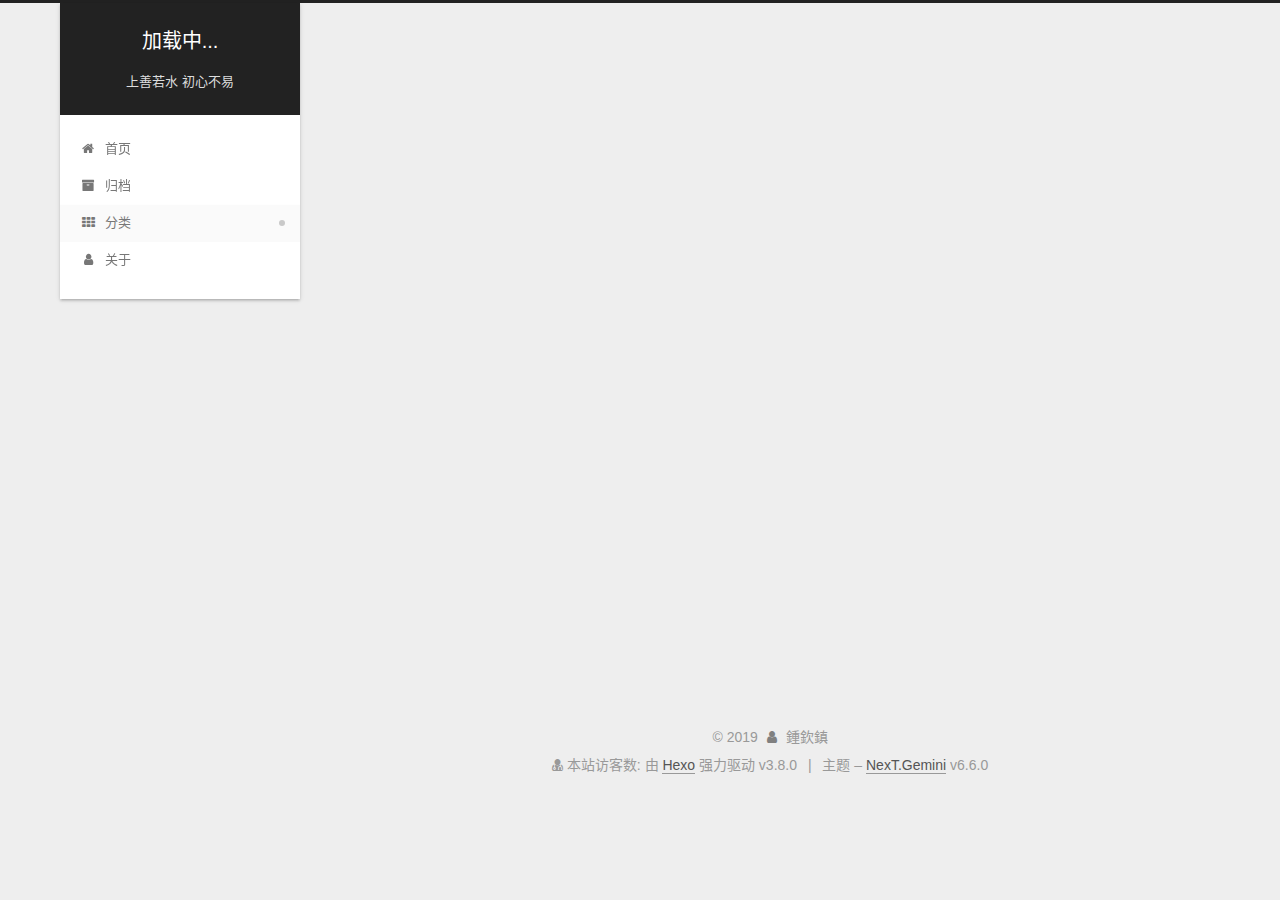
<file: categories/Java、Dubbo/index.html>
<!DOCTYPE html>












  


<html class="theme-next gemini use-motion" lang="zh-CN">
<head><meta name="generator" content="Hexo 3.8.0">
  <meta charset="UTF-8">
<meta http-equiv="X-UA-Compatible" content="IE=edge">
<meta name="viewport" content="width=device-width, initial-scale=1, maximum-scale=2">
<meta name="theme-color" content="#222">
































<link href="/lib/font-awesome/css/font-awesome.min.css?v=4.6.2" rel="stylesheet" type="text/css">

<link href="/css/main.css?v=6.6.0" rel="stylesheet" type="text/css">


  <link rel="apple-touch-icon" sizes="180x180" href="/images/apple-touch-icon-next.png?v=6.6.0">


  <link rel="icon" type="image/png" sizes="32x32" href="/images/favicon-32x32-next.png?v=6.6.0">


  <link rel="icon" type="image/png" sizes="16x16" href="/images/favicon-16x16-next.png?v=6.6.0">


  <link rel="mask-icon" href="/images/logo.svg?v=6.6.0" color="#222">









<script id="hexo.configurations">
  var NexT = window.NexT || {};
  var CONFIG = {
    root: '/',
    scheme: 'Gemini',
    version: '6.6.0',
    sidebar: {"position":"left","display":"post","offset":12,"b2t":false,"scrollpercent":false,"onmobile":false},
    fancybox: false,
    fastclick: false,
    lazyload: false,
    tabs: true,
    motion: {"enable":true,"async":false,"transition":{"post_block":"fadeIn","post_header":"slideDownIn","post_body":"slideDownIn","coll_header":"slideLeftIn","sidebar":"slideUpIn"}},
    algolia: {
      applicationID: '',
      apiKey: '',
      indexName: '',
      hits: {"per_page":10},
      labels: {"input_placeholder":"Search for Posts","hits_empty":"We didn't find any results for the search: ${query}","hits_stats":"${hits} results found in ${time} ms"}
    }
  };
</script>


  




  <meta name="description" content="他强由它强 清风拂山岗 他横由他横 明月照大江">
<meta property="og:type" content="website">
<meta property="og:title" content="加载中...">
<meta property="og:url" content="http://yoursite.com/categories/Java、Dubbo/index.html">
<meta property="og:site_name" content="加载中...">
<meta property="og:description" content="他强由它强 清风拂山岗 他横由他横 明月照大江">
<meta property="og:locale" content="zh-CN">
<meta name="twitter:card" content="summary">
<meta name="twitter:title" content="加载中...">
<meta name="twitter:description" content="他强由它强 清风拂山岗 他横由他横 明月照大江">






  <link rel="canonical" href="http://yoursite.com/categories/Java、Dubbo/">



<script id="page.configurations">
  CONFIG.page = {
    sidebar: "",
  };
</script>

  <title>分类: Java、Dubbo | 加载中...</title>
  












  <noscript>
  <style>
    .use-motion .motion-element,
    .use-motion .brand,
    .use-motion .menu-item,
    .sidebar-inner,
    .use-motion .post-block,
    .use-motion .pagination,
    .use-motion .comments,
    .use-motion .post-header,
    .use-motion .post-body,
    .use-motion .collection-title { opacity: initial; }

    .use-motion .logo,
    .use-motion .site-title,
    .use-motion .site-subtitle {
      opacity: initial;
      top: initial;
    }

    .use-motion .logo-line-before i { left: initial; }
    .use-motion .logo-line-after i { right: initial; }
  </style>
</noscript>

</head>

<body itemscope="" itemtype="http://schema.org/WebPage" lang="zh-CN">

  
  
    
  

  <div class="container sidebar-position-left ">
    <div class="headband"></div>

    <header id="header" class="header" itemscope="" itemtype="http://schema.org/WPHeader">
      <div class="header-inner"><div class="site-brand-wrapper">
  <div class="site-meta ">
    

    <div class="custom-logo-site-title">
      <a href="/" class="brand" rel="start">
        <span class="logo-line-before"><i></i></span>
        <span class="site-title">加载中...</span>
        <span class="logo-line-after"><i></i></span>
      </a>
    </div>
    
      
        <p class="site-subtitle">上善若水 初心不易</p>
      
    
  </div>

  <div class="site-nav-toggle">
    <button aria-label="切换导航栏">
      <span class="btn-bar"></span>
      <span class="btn-bar"></span>
      <span class="btn-bar"></span>
    </button>
  </div>
</div>



<nav class="site-nav">
  
    <ul id="menu" class="menu">
      
        
        
        
          
          <li class="menu-item menu-item-home">

    
    
    
      
    

    

    <a href="/" rel="section"><i class="menu-item-icon fa fa-fw fa-home"></i> <br>首页</a>

  </li>
        
        
        
          
          <li class="menu-item menu-item-archives">

    
    
    
      
    

    

    <a href="/archives/" rel="section"><i class="menu-item-icon fa fa-fw fa-archive"></i> <br>归档</a>

  </li>
        
        
        
          
          <li class="menu-item menu-item-categories menu-item-active">

    
    
    
      
    

    

    <a href="/categories/" rel="section"><i class="menu-item-icon fa fa-fw fa-th"></i> <br>分类</a>

  </li>
        
        
        
          
          <li class="menu-item menu-item-about">

    
    
    
      
    

    

    <a href="/about/" rel="section"><i class="menu-item-icon fa fa-fw fa-user"></i> <br>关于</a>

  </li>

      
      
    </ul>
  

  

  
</nav>



  



</div>
    </header>

    


    <main id="main" class="main">
      <div class="main-inner">
        <div class="content-wrap">
          
            

    
    
      
      
    
      
      
    
      
      
    
      
      
    
    

  


          
          <div id="content" class="content">
            

  
  
  
  <div class="post-block category">

    <div id="posts" class="posts-collapse">
      <div class="collection-title">
        <h1>Java、Dubbo<small>分类</small>
        </h1>
      </div>

      
        

  <article class="post post-type-normal" itemscope="" itemtype="http://schema.org/Article">
    <header class="post-header">

      <h2 class="post-title">
        
            <a class="post-title-link" href="/2018/12/16/dubbo/dubbo1/" itemprop="url">
              
                <span itemprop="name">dubbo源码专题(一)</span>
              
            </a>
        
      </h2>

      <div class="post-meta">
        <time class="post-time" itemprop="dateCreated" datetime="2018-12-16T22:45:31+08:00" content="2018-12-16">
          12-16
        </time>
      </div>

    </header>
  </article>


      
    </div>

  </div>
  
  
  

  



          </div>
          

        </div>
        
          
  
  <div class="sidebar-toggle">
    <div class="sidebar-toggle-line-wrap">
      <span class="sidebar-toggle-line sidebar-toggle-line-first"></span>
      <span class="sidebar-toggle-line sidebar-toggle-line-middle"></span>
      <span class="sidebar-toggle-line sidebar-toggle-line-last"></span>
    </div>
  </div>

  <aside id="sidebar" class="sidebar">
    
    <div class="sidebar-inner">

      

      

      <div class="site-overview-wrap sidebar-panel sidebar-panel-active">
        <div class="site-overview">
          <div class="site-author motion-element" itemprop="author" itemscope="" itemtype="http://schema.org/Person">
            
              <img class="site-author-image" itemprop="image" src="/images/avatar.gif" alt="鍾欽鎮">
            
              <p class="site-author-name" itemprop="name">鍾欽鎮</p>
              <p class="site-description motion-element" itemprop="description">他强由它强 清风拂山岗 他横由他横 明月照大江</p>
          </div>

          
            <nav class="site-state motion-element">
              
                <div class="site-state-item site-state-posts">
                
                  <a href="/archives/">
                
                    <span class="site-state-item-count">2</span>
                    <span class="site-state-item-name">日志</span>
                  </a>
                </div>
              

              
                
                
                <div class="site-state-item site-state-categories">
                  
                    
                    
                      
                    
                    <span class="site-state-item-count">1</span>
                    <span class="site-state-item-name">分类</span>
                  
                </div>
              

              
                
                
                <div class="site-state-item site-state-tags">
                  
                    
                    
                      
                    
                    <span class="site-state-item-count">1</span>
                    <span class="site-state-item-name">标签</span>
                  
                </div>
              
            </nav>
          

          

          

          

          
          

          
            
          
          

        </div>
      </div>

      

      

    </div>
  </aside>


        
      </div>
    </main>

    <footer id="footer" class="footer">
      <div class="footer-inner">
        <script async src="//busuanzi.ibruce.info/busuanzi/2.3/busuanzi.pure.mini.js"></script>
<div class="copyright">&copy; <span itemprop="copyrightYear">2019</span>
  <span class="with-love" id="animate">
    <i class="fa fa-user"></i>
  </span>
  <span class="author" itemprop="copyrightHolder">鍾欽鎮</span>

  

  
</div>


  <div class="powered-by">
  <i class="fa fa-user-md"></i><span id="busuanzi_container_site_uv">
    本站访客数:<span id="busuanzi_value_site_uv"></span>
  </span>
  </div>
  <div class="powered-by">由 <a href="https://hexo.io" class="theme-link" rel="noopener" target="_blank">Hexo</a> 强力驱动 v3.8.0</div>



  <span class="post-meta-divider">|</span>



  <div class="theme-info">主题 – <a href="https://theme-next.org" class="theme-link" rel="noopener" target="_blank">NexT.Gemini</a> v6.6.0</div>




        








        
      </div>
    </footer>

    
      <div class="back-to-top">
        <i class="fa fa-arrow-up"></i>
        
      </div>
    

    

    

    
  </div>

  

<script>
  if (Object.prototype.toString.call(window.Promise) !== '[object Function]') {
    window.Promise = null;
  }
</script>


























  
  
    <script src="/lib/jquery/index.js?v=2.1.3"></script>
  

  
  
    <script src="/lib/velocity/velocity.min.js?v=1.2.1"></script>
  

  
  
    <script src="/lib/velocity/velocity.ui.min.js?v=1.2.1"></script>
  


  


  <script src="/js/src/utils.js?v=6.6.0"></script>

  <script src="/js/src/motion.js?v=6.6.0"></script>



  
  


  <script src="/js/src/affix.js?v=6.6.0"></script>

  <script src="/js/src/schemes/pisces.js?v=6.6.0"></script>



  

  


  <script src="/js/src/bootstrap.js?v=6.6.0"></script>



  



  











  





  

  

  

  

  

  
  

  

  

  

  

  

  

</body>
</html>
</file>
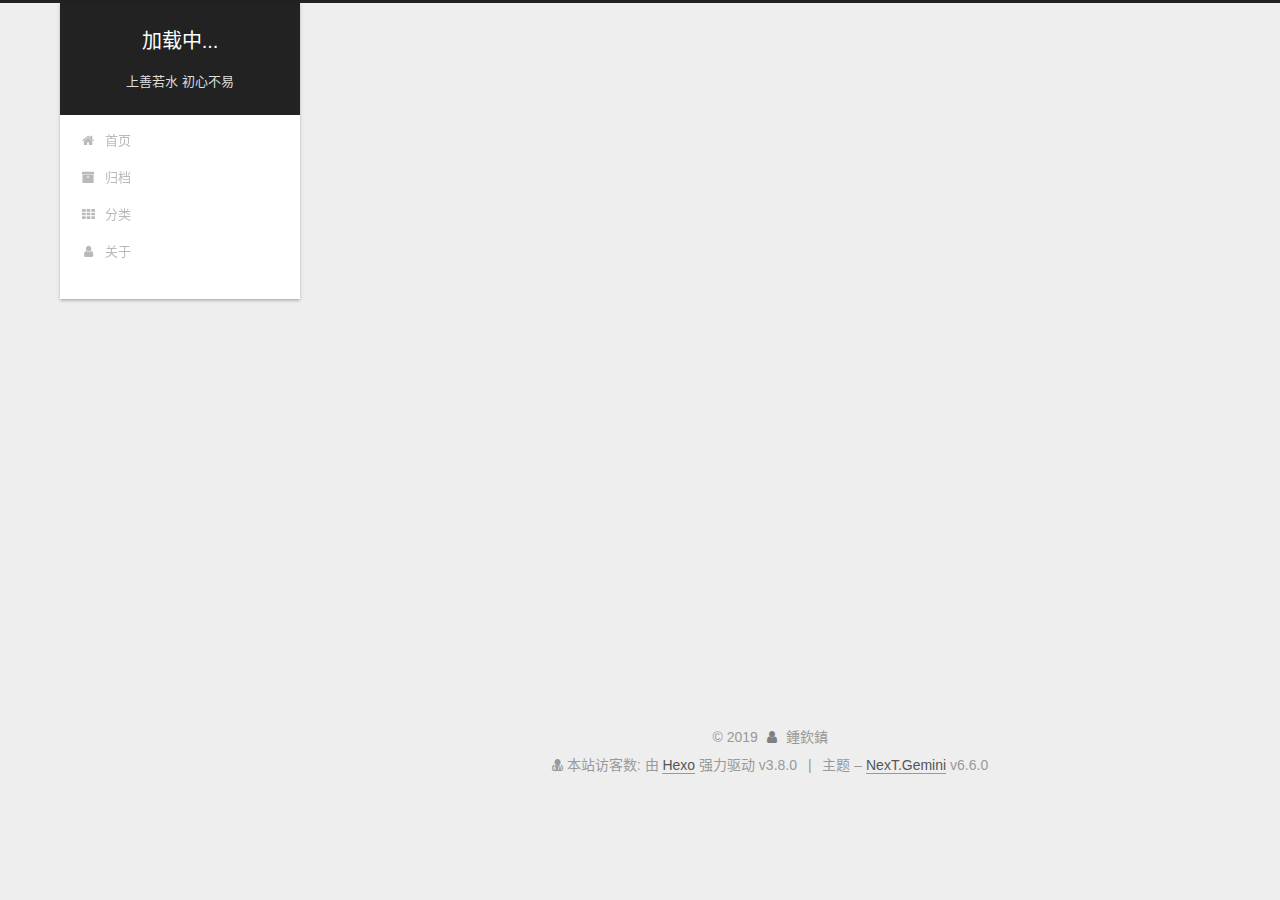
<file: tags/源码/index.html>
<!DOCTYPE html>












  


<html class="theme-next gemini use-motion" lang="zh-CN">
<head><meta name="generator" content="Hexo 3.8.0">
  <meta charset="UTF-8">
<meta http-equiv="X-UA-Compatible" content="IE=edge">
<meta name="viewport" content="width=device-width, initial-scale=1, maximum-scale=2">
<meta name="theme-color" content="#222">
































<link href="/lib/font-awesome/css/font-awesome.min.css?v=4.6.2" rel="stylesheet" type="text/css">

<link href="/css/main.css?v=6.6.0" rel="stylesheet" type="text/css">


  <link rel="apple-touch-icon" sizes="180x180" href="/images/apple-touch-icon-next.png?v=6.6.0">


  <link rel="icon" type="image/png" sizes="32x32" href="/images/favicon-32x32-next.png?v=6.6.0">


  <link rel="icon" type="image/png" sizes="16x16" href="/images/favicon-16x16-next.png?v=6.6.0">


  <link rel="mask-icon" href="/images/logo.svg?v=6.6.0" color="#222">









<script id="hexo.configurations">
  var NexT = window.NexT || {};
  var CONFIG = {
    root: '/',
    scheme: 'Gemini',
    version: '6.6.0',
    sidebar: {"position":"left","display":"post","offset":12,"b2t":false,"scrollpercent":false,"onmobile":false},
    fancybox: false,
    fastclick: false,
    lazyload: false,
    tabs: true,
    motion: {"enable":true,"async":false,"transition":{"post_block":"fadeIn","post_header":"slideDownIn","post_body":"slideDownIn","coll_header":"slideLeftIn","sidebar":"slideUpIn"}},
    algolia: {
      applicationID: '',
      apiKey: '',
      indexName: '',
      hits: {"per_page":10},
      labels: {"input_placeholder":"Search for Posts","hits_empty":"We didn't find any results for the search: ${query}","hits_stats":"${hits} results found in ${time} ms"}
    }
  };
</script>


  




  <meta name="description" content="他强由它强 清风拂山岗 他横由他横 明月照大江">
<meta property="og:type" content="website">
<meta property="og:title" content="加载中...">
<meta property="og:url" content="http://yoursite.com/tags/源码/index.html">
<meta property="og:site_name" content="加载中...">
<meta property="og:description" content="他强由它强 清风拂山岗 他横由他横 明月照大江">
<meta property="og:locale" content="zh-CN">
<meta name="twitter:card" content="summary">
<meta name="twitter:title" content="加载中...">
<meta name="twitter:description" content="他强由它强 清风拂山岗 他横由他横 明月照大江">






  <link rel="canonical" href="http://yoursite.com/tags/源码/">



<script id="page.configurations">
  CONFIG.page = {
    sidebar: "",
  };
</script>

  <title>标签: 源码 | 加载中...</title>
  












  <noscript>
  <style>
    .use-motion .motion-element,
    .use-motion .brand,
    .use-motion .menu-item,
    .sidebar-inner,
    .use-motion .post-block,
    .use-motion .pagination,
    .use-motion .comments,
    .use-motion .post-header,
    .use-motion .post-body,
    .use-motion .collection-title { opacity: initial; }

    .use-motion .logo,
    .use-motion .site-title,
    .use-motion .site-subtitle {
      opacity: initial;
      top: initial;
    }

    .use-motion .logo-line-before i { left: initial; }
    .use-motion .logo-line-after i { right: initial; }
  </style>
</noscript>

</head>

<body itemscope="" itemtype="http://schema.org/WebPage" lang="zh-CN">

  
  
    
  

  <div class="container sidebar-position-left ">
    <div class="headband"></div>

    <header id="header" class="header" itemscope="" itemtype="http://schema.org/WPHeader">
      <div class="header-inner"><div class="site-brand-wrapper">
  <div class="site-meta ">
    

    <div class="custom-logo-site-title">
      <a href="/" class="brand" rel="start">
        <span class="logo-line-before"><i></i></span>
        <span class="site-title">加载中...</span>
        <span class="logo-line-after"><i></i></span>
      </a>
    </div>
    
      
        <p class="site-subtitle">上善若水 初心不易</p>
      
    
  </div>

  <div class="site-nav-toggle">
    <button aria-label="切换导航栏">
      <span class="btn-bar"></span>
      <span class="btn-bar"></span>
      <span class="btn-bar"></span>
    </button>
  </div>
</div>



<nav class="site-nav">
  
    <ul id="menu" class="menu">
      
        
        
        
          
          <li class="menu-item menu-item-home">

    
    
    
      
    

    

    <a href="/" rel="section"><i class="menu-item-icon fa fa-fw fa-home"></i> <br>首页</a>

  </li>
        
        
        
          
          <li class="menu-item menu-item-archives">

    
    
    
      
    

    

    <a href="/archives/" rel="section"><i class="menu-item-icon fa fa-fw fa-archive"></i> <br>归档</a>

  </li>
        
        
        
          
          <li class="menu-item menu-item-categories">

    
    
    
      
    

    

    <a href="/categories/" rel="section"><i class="menu-item-icon fa fa-fw fa-th"></i> <br>分类</a>

  </li>
        
        
        
          
          <li class="menu-item menu-item-about">

    
    
    
      
    

    

    <a href="/about/" rel="section"><i class="menu-item-icon fa fa-fw fa-user"></i> <br>关于</a>

  </li>

      
      
    </ul>
  

  

  
</nav>



  



</div>
    </header>

    


    <main id="main" class="main">
      <div class="main-inner">
        <div class="content-wrap">
          
            

    
    
      
      
    
      
      
    
      
      
    
      
      
    
    

  


          
          <div id="content" class="content">
            

  
  
  
  <div class="post-block tag">

    <div id="posts" class="posts-collapse">
      <div class="collection-title">
        <h1>源码<small>标签</small>
        </h1>
      </div>

      
        

  <article class="post post-type-normal" itemscope="" itemtype="http://schema.org/Article">
    <header class="post-header">

      <h2 class="post-title">
        
            <a class="post-title-link" href="/2018/12/16/dubbo/dubbo1/" itemprop="url">
              
                <span itemprop="name">dubbo源码专题(一)</span>
              
            </a>
        
      </h2>

      <div class="post-meta">
        <time class="post-time" itemprop="dateCreated" datetime="2018-12-16T22:45:31+08:00" content="2018-12-16">
          12-16
        </time>
      </div>

    </header>
  </article>


      
    </div>

  </div>
  
  
  

  


          </div>
          

        </div>
        
          
  
  <div class="sidebar-toggle">
    <div class="sidebar-toggle-line-wrap">
      <span class="sidebar-toggle-line sidebar-toggle-line-first"></span>
      <span class="sidebar-toggle-line sidebar-toggle-line-middle"></span>
      <span class="sidebar-toggle-line sidebar-toggle-line-last"></span>
    </div>
  </div>

  <aside id="sidebar" class="sidebar">
    
    <div class="sidebar-inner">

      

      

      <div class="site-overview-wrap sidebar-panel sidebar-panel-active">
        <div class="site-overview">
          <div class="site-author motion-element" itemprop="author" itemscope="" itemtype="http://schema.org/Person">
            
              <img class="site-author-image" itemprop="image" src="/images/avatar.gif" alt="鍾欽鎮">
            
              <p class="site-author-name" itemprop="name">鍾欽鎮</p>
              <p class="site-description motion-element" itemprop="description">他强由它强 清风拂山岗 他横由他横 明月照大江</p>
          </div>

          
            <nav class="site-state motion-element">
              
                <div class="site-state-item site-state-posts">
                
                  <a href="/archives/">
                
                    <span class="site-state-item-count">2</span>
                    <span class="site-state-item-name">日志</span>
                  </a>
                </div>
              

              
                
                
                <div class="site-state-item site-state-categories">
                  
                    
                    
                      
                    
                    <span class="site-state-item-count">1</span>
                    <span class="site-state-item-name">分类</span>
                  
                </div>
              

              
                
                
                <div class="site-state-item site-state-tags">
                  
                    
                    
                      
                    
                    <span class="site-state-item-count">1</span>
                    <span class="site-state-item-name">标签</span>
                  
                </div>
              
            </nav>
          

          

          

          

          
          

          
            
          
          

        </div>
      </div>

      

      

    </div>
  </aside>


        
      </div>
    </main>

    <footer id="footer" class="footer">
      <div class="footer-inner">
        <script async src="//busuanzi.ibruce.info/busuanzi/2.3/busuanzi.pure.mini.js"></script>
<div class="copyright">&copy; <span itemprop="copyrightYear">2019</span>
  <span class="with-love" id="animate">
    <i class="fa fa-user"></i>
  </span>
  <span class="author" itemprop="copyrightHolder">鍾欽鎮</span>

  

  
</div>


  <div class="powered-by">
  <i class="fa fa-user-md"></i><span id="busuanzi_container_site_uv">
    本站访客数:<span id="busuanzi_value_site_uv"></span>
  </span>
  </div>
  <div class="powered-by">由 <a href="https://hexo.io" class="theme-link" rel="noopener" target="_blank">Hexo</a> 强力驱动 v3.8.0</div>



  <span class="post-meta-divider">|</span>



  <div class="theme-info">主题 – <a href="https://theme-next.org" class="theme-link" rel="noopener" target="_blank">NexT.Gemini</a> v6.6.0</div>




        








        
      </div>
    </footer>

    
      <div class="back-to-top">
        <i class="fa fa-arrow-up"></i>
        
      </div>
    

    

    

    
  </div>

  

<script>
  if (Object.prototype.toString.call(window.Promise) !== '[object Function]') {
    window.Promise = null;
  }
</script>


























  
  
    <script src="/lib/jquery/index.js?v=2.1.3"></script>
  

  
  
    <script src="/lib/velocity/velocity.min.js?v=1.2.1"></script>
  

  
  
    <script src="/lib/velocity/velocity.ui.min.js?v=1.2.1"></script>
  


  


  <script src="/js/src/utils.js?v=6.6.0"></script>

  <script src="/js/src/motion.js?v=6.6.0"></script>



  
  


  <script src="/js/src/affix.js?v=6.6.0"></script>

  <script src="/js/src/schemes/pisces.js?v=6.6.0"></script>



  

  


  <script src="/js/src/bootstrap.js?v=6.6.0"></script>



  



  











  





  

  

  

  

  

  
  

  

  

  

  

  

  

</body>
</html>
</file>
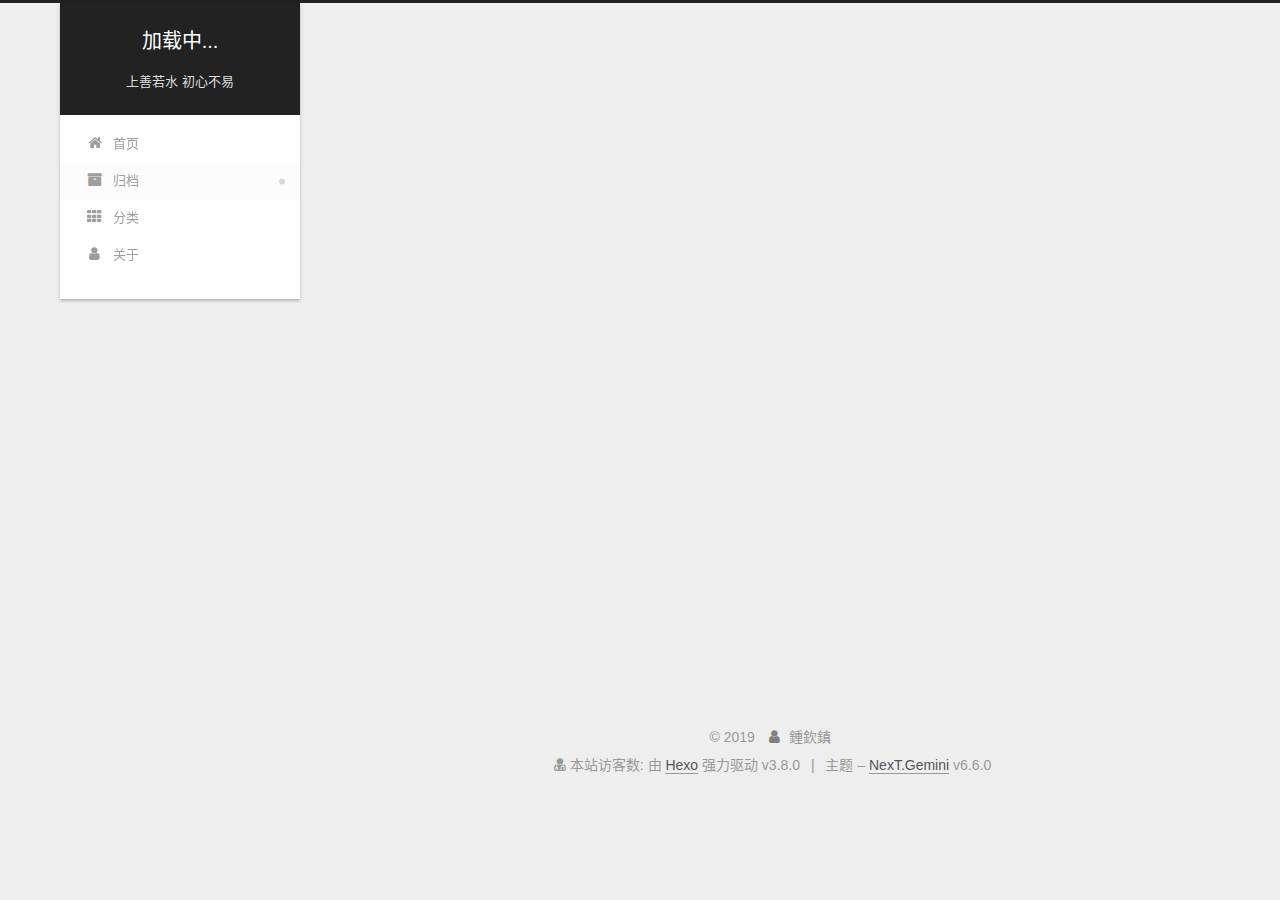
<file: archives/2018/12/index.html>
<!DOCTYPE html>












  


<html class="theme-next gemini use-motion" lang="zh-CN">
<head><meta name="generator" content="Hexo 3.8.0">
  <meta charset="UTF-8">
<meta http-equiv="X-UA-Compatible" content="IE=edge">
<meta name="viewport" content="width=device-width, initial-scale=1, maximum-scale=2">
<meta name="theme-color" content="#222">
































<link href="/lib/font-awesome/css/font-awesome.min.css?v=4.6.2" rel="stylesheet" type="text/css">

<link href="/css/main.css?v=6.6.0" rel="stylesheet" type="text/css">


  <link rel="apple-touch-icon" sizes="180x180" href="/images/apple-touch-icon-next.png?v=6.6.0">


  <link rel="icon" type="image/png" sizes="32x32" href="/images/favicon-32x32-next.png?v=6.6.0">


  <link rel="icon" type="image/png" sizes="16x16" href="/images/favicon-16x16-next.png?v=6.6.0">


  <link rel="mask-icon" href="/images/logo.svg?v=6.6.0" color="#222">









<script id="hexo.configurations">
  var NexT = window.NexT || {};
  var CONFIG = {
    root: '/',
    scheme: 'Gemini',
    version: '6.6.0',
    sidebar: {"position":"left","display":"post","offset":12,"b2t":false,"scrollpercent":false,"onmobile":false},
    fancybox: false,
    fastclick: false,
    lazyload: false,
    tabs: true,
    motion: {"enable":true,"async":false,"transition":{"post_block":"fadeIn","post_header":"slideDownIn","post_body":"slideDownIn","coll_header":"slideLeftIn","sidebar":"slideUpIn"}},
    algolia: {
      applicationID: '',
      apiKey: '',
      indexName: '',
      hits: {"per_page":10},
      labels: {"input_placeholder":"Search for Posts","hits_empty":"We didn't find any results for the search: ${query}","hits_stats":"${hits} results found in ${time} ms"}
    }
  };
</script>


  




  <meta name="description" content="他强由它强 清风拂山岗 他横由他横 明月照大江">
<meta property="og:type" content="website">
<meta property="og:title" content="加载中...">
<meta property="og:url" content="http://yoursite.com/archives/2018/12/index.html">
<meta property="og:site_name" content="加载中...">
<meta property="og:description" content="他强由它强 清风拂山岗 他横由他横 明月照大江">
<meta property="og:locale" content="zh-CN">
<meta name="twitter:card" content="summary">
<meta name="twitter:title" content="加载中...">
<meta name="twitter:description" content="他强由它强 清风拂山岗 他横由他横 明月照大江">






  <link rel="canonical" href="http://yoursite.com/archives/2018/12/">



<script id="page.configurations">
  CONFIG.page = {
    sidebar: "",
  };
</script>

  <title>归档 | 加载中...</title>
  












  <noscript>
  <style>
    .use-motion .motion-element,
    .use-motion .brand,
    .use-motion .menu-item,
    .sidebar-inner,
    .use-motion .post-block,
    .use-motion .pagination,
    .use-motion .comments,
    .use-motion .post-header,
    .use-motion .post-body,
    .use-motion .collection-title { opacity: initial; }

    .use-motion .logo,
    .use-motion .site-title,
    .use-motion .site-subtitle {
      opacity: initial;
      top: initial;
    }

    .use-motion .logo-line-before i { left: initial; }
    .use-motion .logo-line-after i { right: initial; }
  </style>
</noscript>

</head>

<body itemscope="" itemtype="http://schema.org/WebPage" lang="zh-CN">

  
  
    
  

  <div class="container sidebar-position-left page-archive">
    <div class="headband"></div>

    <header id="header" class="header" itemscope="" itemtype="http://schema.org/WPHeader">
      <div class="header-inner"><div class="site-brand-wrapper">
  <div class="site-meta ">
    

    <div class="custom-logo-site-title">
      <a href="/" class="brand" rel="start">
        <span class="logo-line-before"><i></i></span>
        <span class="site-title">加载中...</span>
        <span class="logo-line-after"><i></i></span>
      </a>
    </div>
    
      
        <p class="site-subtitle">上善若水 初心不易</p>
      
    
  </div>

  <div class="site-nav-toggle">
    <button aria-label="切换导航栏">
      <span class="btn-bar"></span>
      <span class="btn-bar"></span>
      <span class="btn-bar"></span>
    </button>
  </div>
</div>



<nav class="site-nav">
  
    <ul id="menu" class="menu">
      
        
        
        
          
          <li class="menu-item menu-item-home">

    
    
    
      
    

    

    <a href="/" rel="section"><i class="menu-item-icon fa fa-fw fa-home"></i> <br>首页</a>

  </li>
        
        
        
          
          <li class="menu-item menu-item-archives menu-item-active">

    
    
    
      
    

    

    <a href="/archives/" rel="section"><i class="menu-item-icon fa fa-fw fa-archive"></i> <br>归档</a>

  </li>
        
        
        
          
          <li class="menu-item menu-item-categories">

    
    
    
      
    

    

    <a href="/categories/" rel="section"><i class="menu-item-icon fa fa-fw fa-th"></i> <br>分类</a>

  </li>
        
        
        
          
          <li class="menu-item menu-item-about">

    
    
    
      
    

    

    <a href="/about/" rel="section"><i class="menu-item-icon fa fa-fw fa-user"></i> <br>关于</a>

  </li>

      
      
    </ul>
  

  

  
</nav>



  



</div>
    </header>

    


    <main id="main" class="main">
      <div class="main-inner">
        <div class="content-wrap">
          
            

    
    
      
      
    
      
      
    
      
      
    
      
      
    
    

  


          
          <div id="content" class="content">
            

  
  
  
  <div class="post-block archive">
    <div id="posts" class="posts-collapse">
      <span class="archive-move-on"></span>

      
      <span class="archive-page-counter">
        
        
        
          
        
        嗯..! 目前共计 2 篇日志。 继续努力。
      </span>
      

      

        
        
        

        
          
          <div class="collection-title">
            <h1 class="archive-year" id="archive-year-2018">2018</h1>
          </div>
        
        

        

  <article class="post post-type-normal" itemscope="" itemtype="http://schema.org/Article">
    <header class="post-header">

      <h2 class="post-title">
        
            <a class="post-title-link" href="/2018/12/16/dubbo/dubbo1/" itemprop="url">
              
                <span itemprop="name">dubbo源码专题(一)</span>
              
            </a>
        
      </h2>

      <div class="post-meta">
        <time class="post-time" itemprop="dateCreated" datetime="2018-12-16T22:45:31+08:00" content="2018-12-16">
          12-16
        </time>
      </div>

    </header>
  </article>



      

        
        
        

        
        

        

  <article class="post post-type-normal" itemscope="" itemtype="http://schema.org/Article">
    <header class="post-header">

      <h2 class="post-title">
        
            <a class="post-title-link" href="/2018/12/16/hello-world/" itemprop="url">
              
                <span itemprop="name">Hello World</span>
              
            </a>
        
      </h2>

      <div class="post-meta">
        <time class="post-time" itemprop="dateCreated" datetime="2018-12-16T17:11:37+08:00" content="2018-12-16">
          12-16
        </time>
      </div>

    </header>
  </article>



      

    </div>
  </div>
  
  
  

  



          </div>
          

        </div>
        
          
  
  <div class="sidebar-toggle">
    <div class="sidebar-toggle-line-wrap">
      <span class="sidebar-toggle-line sidebar-toggle-line-first"></span>
      <span class="sidebar-toggle-line sidebar-toggle-line-middle"></span>
      <span class="sidebar-toggle-line sidebar-toggle-line-last"></span>
    </div>
  </div>

  <aside id="sidebar" class="sidebar">
    
    <div class="sidebar-inner">

      

      

      <div class="site-overview-wrap sidebar-panel sidebar-panel-active">
        <div class="site-overview">
          <div class="site-author motion-element" itemprop="author" itemscope="" itemtype="http://schema.org/Person">
            
              <img class="site-author-image" itemprop="image" src="/images/avatar.gif" alt="鍾欽鎮">
            
              <p class="site-author-name" itemprop="name">鍾欽鎮</p>
              <p class="site-description motion-element" itemprop="description">他强由它强 清风拂山岗 他横由他横 明月照大江</p>
          </div>

          
            <nav class="site-state motion-element">
              
                <div class="site-state-item site-state-posts">
                
                  <a href="/archives/">
                
                    <span class="site-state-item-count">2</span>
                    <span class="site-state-item-name">日志</span>
                  </a>
                </div>
              

              
                
                
                <div class="site-state-item site-state-categories">
                  
                    
                    
                      
                    
                    <span class="site-state-item-count">1</span>
                    <span class="site-state-item-name">分类</span>
                  
                </div>
              

              
                
                
                <div class="site-state-item site-state-tags">
                  
                    
                    
                      
                    
                    <span class="site-state-item-count">1</span>
                    <span class="site-state-item-name">标签</span>
                  
                </div>
              
            </nav>
          

          

          

          

          
          

          
            
          
          

        </div>
      </div>

      

      

    </div>
  </aside>


        
      </div>
    </main>

    <footer id="footer" class="footer">
      <div class="footer-inner">
        <script async src="//busuanzi.ibruce.info/busuanzi/2.3/busuanzi.pure.mini.js"></script>
<div class="copyright">&copy; <span itemprop="copyrightYear">2019</span>
  <span class="with-love" id="animate">
    <i class="fa fa-user"></i>
  </span>
  <span class="author" itemprop="copyrightHolder">鍾欽鎮</span>

  

  
</div>


  <div class="powered-by">
  <i class="fa fa-user-md"></i><span id="busuanzi_container_site_uv">
    本站访客数:<span id="busuanzi_value_site_uv"></span>
  </span>
  </div>
  <div class="powered-by">由 <a href="https://hexo.io" class="theme-link" rel="noopener" target="_blank">Hexo</a> 强力驱动 v3.8.0</div>



  <span class="post-meta-divider">|</span>



  <div class="theme-info">主题 – <a href="https://theme-next.org" class="theme-link" rel="noopener" target="_blank">NexT.Gemini</a> v6.6.0</div>




        








        
      </div>
    </footer>

    
      <div class="back-to-top">
        <i class="fa fa-arrow-up"></i>
        
      </div>
    

    

    

    
  </div>

  

<script>
  if (Object.prototype.toString.call(window.Promise) !== '[object Function]') {
    window.Promise = null;
  }
</script>


























  
  
    <script src="/lib/jquery/index.js?v=2.1.3"></script>
  

  
  
    <script src="/lib/velocity/velocity.min.js?v=1.2.1"></script>
  

  
  
    <script src="/lib/velocity/velocity.ui.min.js?v=1.2.1"></script>
  


  


  <script src="/js/src/utils.js?v=6.6.0"></script>

  <script src="/js/src/motion.js?v=6.6.0"></script>



  
  


  <script src="/js/src/affix.js?v=6.6.0"></script>

  <script src="/js/src/schemes/pisces.js?v=6.6.0"></script>



  

  


  <script src="/js/src/bootstrap.js?v=6.6.0"></script>



  



  











  





  

  

  

  

  

  
  

  

  

  

  

  

  

</body>
</html>
</file>
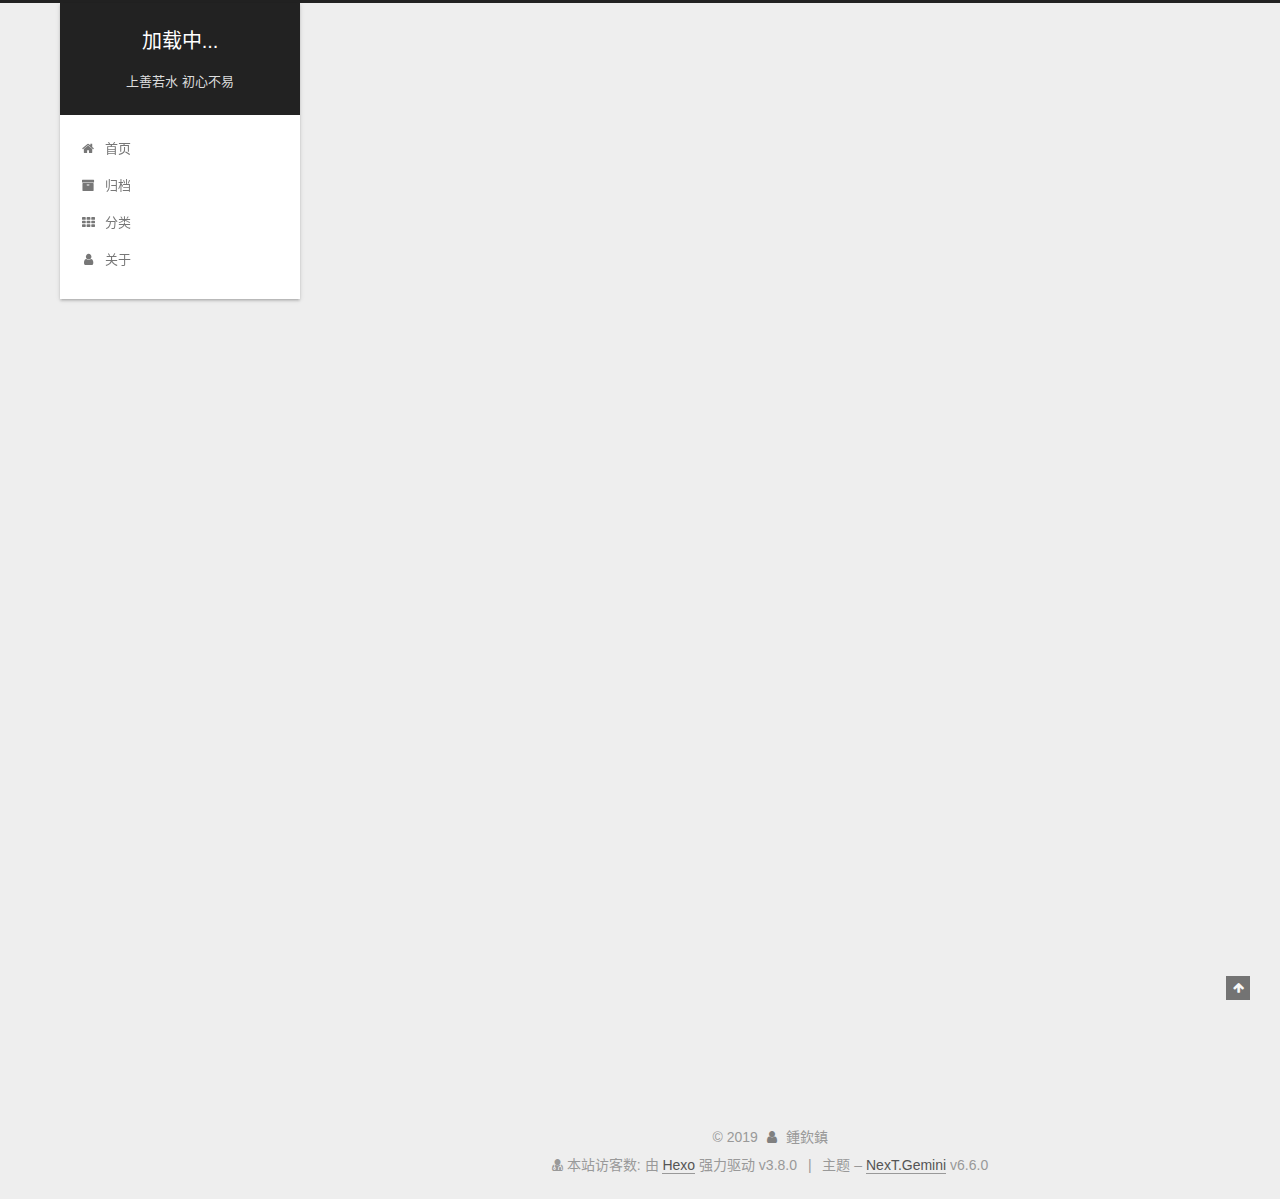
<file: 2018/12/16/hello-world/index.html>
<!DOCTYPE html>












  


<html class="theme-next gemini use-motion" lang="zh-CN">
<head><meta name="generator" content="Hexo 3.8.0">
  <meta charset="UTF-8">
<meta http-equiv="X-UA-Compatible" content="IE=edge">
<meta name="viewport" content="width=device-width, initial-scale=1, maximum-scale=2">
<meta name="theme-color" content="#222">
































<link href="/lib/font-awesome/css/font-awesome.min.css?v=4.6.2" rel="stylesheet" type="text/css">

<link href="/css/main.css?v=6.6.0" rel="stylesheet" type="text/css">


  <link rel="apple-touch-icon" sizes="180x180" href="/images/apple-touch-icon-next.png?v=6.6.0">


  <link rel="icon" type="image/png" sizes="32x32" href="/images/favicon-32x32-next.png?v=6.6.0">


  <link rel="icon" type="image/png" sizes="16x16" href="/images/favicon-16x16-next.png?v=6.6.0">


  <link rel="mask-icon" href="/images/logo.svg?v=6.6.0" color="#222">









<script id="hexo.configurations">
  var NexT = window.NexT || {};
  var CONFIG = {
    root: '/',
    scheme: 'Gemini',
    version: '6.6.0',
    sidebar: {"position":"left","display":"post","offset":12,"b2t":false,"scrollpercent":false,"onmobile":false},
    fancybox: false,
    fastclick: false,
    lazyload: false,
    tabs: true,
    motion: {"enable":true,"async":false,"transition":{"post_block":"fadeIn","post_header":"slideDownIn","post_body":"slideDownIn","coll_header":"slideLeftIn","sidebar":"slideUpIn"}},
    algolia: {
      applicationID: '',
      apiKey: '',
      indexName: '',
      hits: {"per_page":10},
      labels: {"input_placeholder":"Search for Posts","hits_empty":"We didn't find any results for the search: ${query}","hits_stats":"${hits} results found in ${time} ms"}
    }
  };
</script>


  




  <meta name="description" content="Welcome to Hexo! This is your very first post. Check documentation for more info. If you get any problems when using Hexo, you can find the answer in troubleshooting or you can ask me on GitHub. Quick">
<meta property="og:type" content="article">
<meta property="og:title" content="Hello World">
<meta property="og:url" content="http://yoursite.com/2018/12/16/hello-world/index.html">
<meta property="og:site_name" content="加载中...">
<meta property="og:description" content="Welcome to Hexo! This is your very first post. Check documentation for more info. If you get any problems when using Hexo, you can find the answer in troubleshooting or you can ask me on GitHub. Quick">
<meta property="og:locale" content="zh-CN">
<meta property="og:updated_time" content="2018-12-16T09:11:37.166Z">
<meta name="twitter:card" content="summary">
<meta name="twitter:title" content="Hello World">
<meta name="twitter:description" content="Welcome to Hexo! This is your very first post. Check documentation for more info. If you get any problems when using Hexo, you can find the answer in troubleshooting or you can ask me on GitHub. Quick">






  <link rel="canonical" href="http://yoursite.com/2018/12/16/hello-world/">



<script id="page.configurations">
  CONFIG.page = {
    sidebar: "",
  };
</script>

  <title>Hello World | 加载中...</title>
  












  <noscript>
  <style>
    .use-motion .motion-element,
    .use-motion .brand,
    .use-motion .menu-item,
    .sidebar-inner,
    .use-motion .post-block,
    .use-motion .pagination,
    .use-motion .comments,
    .use-motion .post-header,
    .use-motion .post-body,
    .use-motion .collection-title { opacity: initial; }

    .use-motion .logo,
    .use-motion .site-title,
    .use-motion .site-subtitle {
      opacity: initial;
      top: initial;
    }

    .use-motion .logo-line-before i { left: initial; }
    .use-motion .logo-line-after i { right: initial; }
  </style>
</noscript>

</head>

<body itemscope="" itemtype="http://schema.org/WebPage" lang="zh-CN">

  
  
    
  

  <div class="container sidebar-position-left page-post-detail">
    <div class="headband"></div>

    <header id="header" class="header" itemscope="" itemtype="http://schema.org/WPHeader">
      <div class="header-inner"><div class="site-brand-wrapper">
  <div class="site-meta ">
    

    <div class="custom-logo-site-title">
      <a href="/" class="brand" rel="start">
        <span class="logo-line-before"><i></i></span>
        <span class="site-title">加载中...</span>
        <span class="logo-line-after"><i></i></span>
      </a>
    </div>
    
      
        <p class="site-subtitle">上善若水 初心不易</p>
      
    
  </div>

  <div class="site-nav-toggle">
    <button aria-label="切换导航栏">
      <span class="btn-bar"></span>
      <span class="btn-bar"></span>
      <span class="btn-bar"></span>
    </button>
  </div>
</div>



<nav class="site-nav">
  
    <ul id="menu" class="menu">
      
        
        
        
          
          <li class="menu-item menu-item-home">

    
    
    
      
    

    

    <a href="/" rel="section"><i class="menu-item-icon fa fa-fw fa-home"></i> <br>首页</a>

  </li>
        
        
        
          
          <li class="menu-item menu-item-archives">

    
    
    
      
    

    

    <a href="/archives/" rel="section"><i class="menu-item-icon fa fa-fw fa-archive"></i> <br>归档</a>

  </li>
        
        
        
          
          <li class="menu-item menu-item-categories">

    
    
    
      
    

    

    <a href="/categories/" rel="section"><i class="menu-item-icon fa fa-fw fa-th"></i> <br>分类</a>

  </li>
        
        
        
          
          <li class="menu-item menu-item-about">

    
    
    
      
    

    

    <a href="/about/" rel="section"><i class="menu-item-icon fa fa-fw fa-user"></i> <br>关于</a>

  </li>

      
      
    </ul>
  

  

  
</nav>



  



</div>
    </header>

    


    <main id="main" class="main">
      <div class="main-inner">
        <div class="content-wrap">
          
            

          
          <div id="content" class="content">
            

  <div id="posts" class="posts-expand">
    

  

  
  
  

  

  <article class="post post-type-normal" itemscope="" itemtype="http://schema.org/Article">
  
  
  
  <div class="post-block">
    <link itemprop="mainEntityOfPage" href="http://yoursite.com/2018/12/16/hello-world/">

    <span hidden itemprop="author" itemscope="" itemtype="http://schema.org/Person">
      <meta itemprop="name" content="鍾欽鎮">
      <meta itemprop="description" content="他强由它强 清风拂山岗 他横由他横 明月照大江">
      <meta itemprop="image" content="/images/avatar.gif">
    </span>

    <span hidden itemprop="publisher" itemscope="" itemtype="http://schema.org/Organization">
      <meta itemprop="name" content="加载中...">
    </span>

    
      <header class="post-header">

        
        
          <h1 class="post-title" itemprop="name headline">Hello World

              
            
          </h1>
        

        <div class="post-meta">
          <span class="post-time">

            
            
            

            
              <span class="post-meta-item-icon">
                <i class="fa fa-calendar-o"></i>
              </span>
              
                <span class="post-meta-item-text">发表于</span>
              

              
                
              

              <time title="创建时间：2018-12-16 17:11:37" itemprop="dateCreated datePublished" datetime="2018-12-16T17:11:37+08:00">2018-12-16</time>
            

            
          </span>

          

          
            
          

          
          

          

          

          

        </div>
      </header>
    

    
    
    
    <div class="post-body" itemprop="articleBody">

      
      

      
        <p>Welcome to <a href="https://hexo.io/" target="_blank" rel="noopener">Hexo</a>! This is your very first post. Check <a href="https://hexo.io/docs/" target="_blank" rel="noopener">documentation</a> for more info. If you get any problems when using Hexo, you can find the answer in <a href="https://hexo.io/docs/troubleshooting.html" target="_blank" rel="noopener">troubleshooting</a> or you can ask me on <a href="https://github.com/hexojs/hexo/issues" target="_blank" rel="noopener">GitHub</a>.</p>
<h2 id="Quick-Start"><a href="#Quick-Start" class="headerlink" title="Quick Start"></a>Quick Start</h2><h3 id="Create-a-new-post"><a href="#Create-a-new-post" class="headerlink" title="Create a new post"></a>Create a new post</h3><figure class="highlight bash"><table><tr><td class="gutter"><pre><span class="line">1</span><br></pre></td><td class="code"><pre><span class="line">$ hexo new <span class="string">"My New Post"</span></span><br></pre></td></tr></table></figure>
<p>More info: <a href="https://hexo.io/docs/writing.html" target="_blank" rel="noopener">Writing</a></p>
<h3 id="Run-server"><a href="#Run-server" class="headerlink" title="Run server"></a>Run server</h3><figure class="highlight bash"><table><tr><td class="gutter"><pre><span class="line">1</span><br></pre></td><td class="code"><pre><span class="line">$ hexo server</span><br></pre></td></tr></table></figure>
<p>More info: <a href="https://hexo.io/docs/server.html" target="_blank" rel="noopener">Server</a></p>
<h3 id="Generate-static-files"><a href="#Generate-static-files" class="headerlink" title="Generate static files"></a>Generate static files</h3><figure class="highlight bash"><table><tr><td class="gutter"><pre><span class="line">1</span><br></pre></td><td class="code"><pre><span class="line">$ hexo generate</span><br></pre></td></tr></table></figure>
<p>More info: <a href="https://hexo.io/docs/generating.html" target="_blank" rel="noopener">Generating</a></p>
<h3 id="Deploy-to-remote-sites"><a href="#Deploy-to-remote-sites" class="headerlink" title="Deploy to remote sites"></a>Deploy to remote sites</h3><figure class="highlight bash"><table><tr><td class="gutter"><pre><span class="line">1</span><br></pre></td><td class="code"><pre><span class="line">$ hexo deploy</span><br></pre></td></tr></table></figure>
<p>More info: <a href="https://hexo.io/docs/deployment.html" target="_blank" rel="noopener">Deployment</a></p>

      
    </div>

    

    
    
    

    

    
      
    
    

    

    <footer class="post-footer">
      

      
      
      

      
        <div class="post-nav">
          <div class="post-nav-next post-nav-item">
            
          </div>

          <span class="post-nav-divider"></span>

          <div class="post-nav-prev post-nav-item">
            
              <a href="/2018/12/16/dubbo/dubbo1/" rel="prev" title="dubbo源码专题(一)">
                dubbo源码专题(一) <i class="fa fa-chevron-right"></i>
              </a>
            
          </div>
        </div>
      

      
      
    </footer>
  </div>
  
  
  
  </article>


  </div>


          </div>
          

  



        </div>
        
          
  
  <div class="sidebar-toggle">
    <div class="sidebar-toggle-line-wrap">
      <span class="sidebar-toggle-line sidebar-toggle-line-first"></span>
      <span class="sidebar-toggle-line sidebar-toggle-line-middle"></span>
      <span class="sidebar-toggle-line sidebar-toggle-line-last"></span>
    </div>
  </div>

  <aside id="sidebar" class="sidebar">
    
    <div class="sidebar-inner">

      

      
        <ul class="sidebar-nav motion-element">
          <li class="sidebar-nav-toc sidebar-nav-active" data-target="post-toc-wrap">
            文章目录
          </li>
          <li class="sidebar-nav-overview" data-target="site-overview-wrap">
            站点概览
          </li>
        </ul>
      

      <div class="site-overview-wrap sidebar-panel">
        <div class="site-overview">
          <div class="site-author motion-element" itemprop="author" itemscope="" itemtype="http://schema.org/Person">
            
              <img class="site-author-image" itemprop="image" src="/images/avatar.gif" alt="鍾欽鎮">
            
              <p class="site-author-name" itemprop="name">鍾欽鎮</p>
              <p class="site-description motion-element" itemprop="description">他强由它强 清风拂山岗 他横由他横 明月照大江</p>
          </div>

          
            <nav class="site-state motion-element">
              
                <div class="site-state-item site-state-posts">
                
                  <a href="/archives/">
                
                    <span class="site-state-item-count">2</span>
                    <span class="site-state-item-name">日志</span>
                  </a>
                </div>
              

              
                
                
                <div class="site-state-item site-state-categories">
                  
                    
                    
                      
                    
                    <span class="site-state-item-count">1</span>
                    <span class="site-state-item-name">分类</span>
                  
                </div>
              

              
                
                
                <div class="site-state-item site-state-tags">
                  
                    
                    
                      
                    
                    <span class="site-state-item-count">1</span>
                    <span class="site-state-item-name">标签</span>
                  
                </div>
              
            </nav>
          

          

          

          

          
          

          
            
          
          

        </div>
      </div>

      
      <!--noindex-->
        <div class="post-toc-wrap motion-element sidebar-panel sidebar-panel-active">
          <div class="post-toc">

            
              
            

            
              <div class="post-toc-content"><ol class="nav"><li class="nav-item nav-level-2"><a class="nav-link" href="#Quick-Start"><span class="nav-number">1.</span> <span class="nav-text">Quick Start</span></a><ol class="nav-child"><li class="nav-item nav-level-3"><a class="nav-link" href="#Create-a-new-post"><span class="nav-number">1.1.</span> <span class="nav-text">Create a new post</span></a></li><li class="nav-item nav-level-3"><a class="nav-link" href="#Run-server"><span class="nav-number">1.2.</span> <span class="nav-text">Run server</span></a></li><li class="nav-item nav-level-3"><a class="nav-link" href="#Generate-static-files"><span class="nav-number">1.3.</span> <span class="nav-text">Generate static files</span></a></li><li class="nav-item nav-level-3"><a class="nav-link" href="#Deploy-to-remote-sites"><span class="nav-number">1.4.</span> <span class="nav-text">Deploy to remote sites</span></a></li></ol></li></ol></div>
            

          </div>
        </div>
      <!--/noindex-->
      

      

    </div>
  </aside>


        
      </div>
    </main>

    <footer id="footer" class="footer">
      <div class="footer-inner">
        <script async src="//busuanzi.ibruce.info/busuanzi/2.3/busuanzi.pure.mini.js"></script>
<div class="copyright">&copy; <span itemprop="copyrightYear">2019</span>
  <span class="with-love" id="animate">
    <i class="fa fa-user"></i>
  </span>
  <span class="author" itemprop="copyrightHolder">鍾欽鎮</span>

  

  
</div>


  <div class="powered-by">
  <i class="fa fa-user-md"></i><span id="busuanzi_container_site_uv">
    本站访客数:<span id="busuanzi_value_site_uv"></span>
  </span>
  </div>
  <div class="powered-by">由 <a href="https://hexo.io" class="theme-link" rel="noopener" target="_blank">Hexo</a> 强力驱动 v3.8.0</div>



  <span class="post-meta-divider">|</span>



  <div class="theme-info">主题 – <a href="https://theme-next.org" class="theme-link" rel="noopener" target="_blank">NexT.Gemini</a> v6.6.0</div>




        








        
      </div>
    </footer>

    
      <div class="back-to-top">
        <i class="fa fa-arrow-up"></i>
        
      </div>
    

    

    

    
  </div>

  

<script>
  if (Object.prototype.toString.call(window.Promise) !== '[object Function]') {
    window.Promise = null;
  }
</script>


























  
  
    <script src="/lib/jquery/index.js?v=2.1.3"></script>
  

  
  
    <script src="/lib/velocity/velocity.min.js?v=1.2.1"></script>
  

  
  
    <script src="/lib/velocity/velocity.ui.min.js?v=1.2.1"></script>
  


  


  <script src="/js/src/utils.js?v=6.6.0"></script>

  <script src="/js/src/motion.js?v=6.6.0"></script>



  
  


  <script src="/js/src/affix.js?v=6.6.0"></script>

  <script src="/js/src/schemes/pisces.js?v=6.6.0"></script>



  
  <script src="/js/src/scrollspy.js?v=6.6.0"></script>
<script src="/js/src/post-details.js?v=6.6.0"></script>



  


  <script src="/js/src/bootstrap.js?v=6.6.0"></script>



  



  











  





  

  

  

  

  

  
  

  

  

  

  

  

  

</body>
</html>
</file>
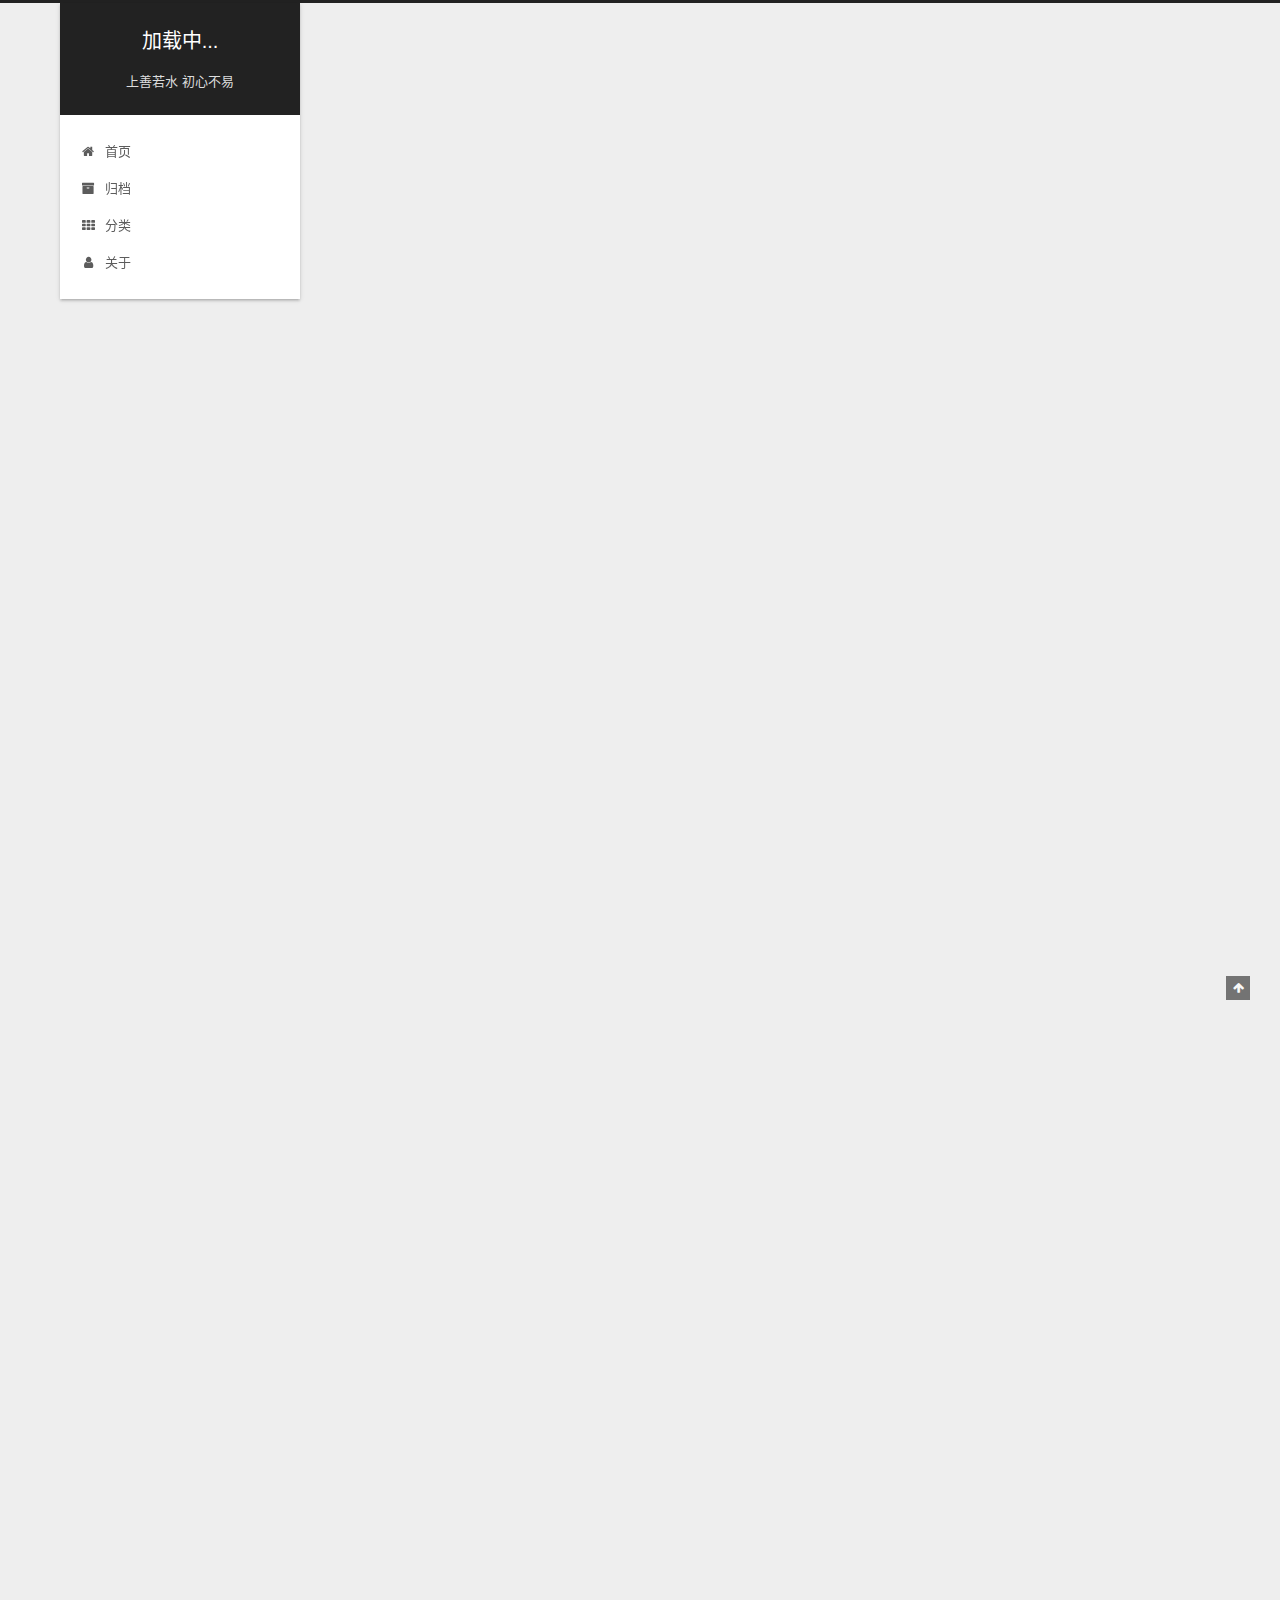
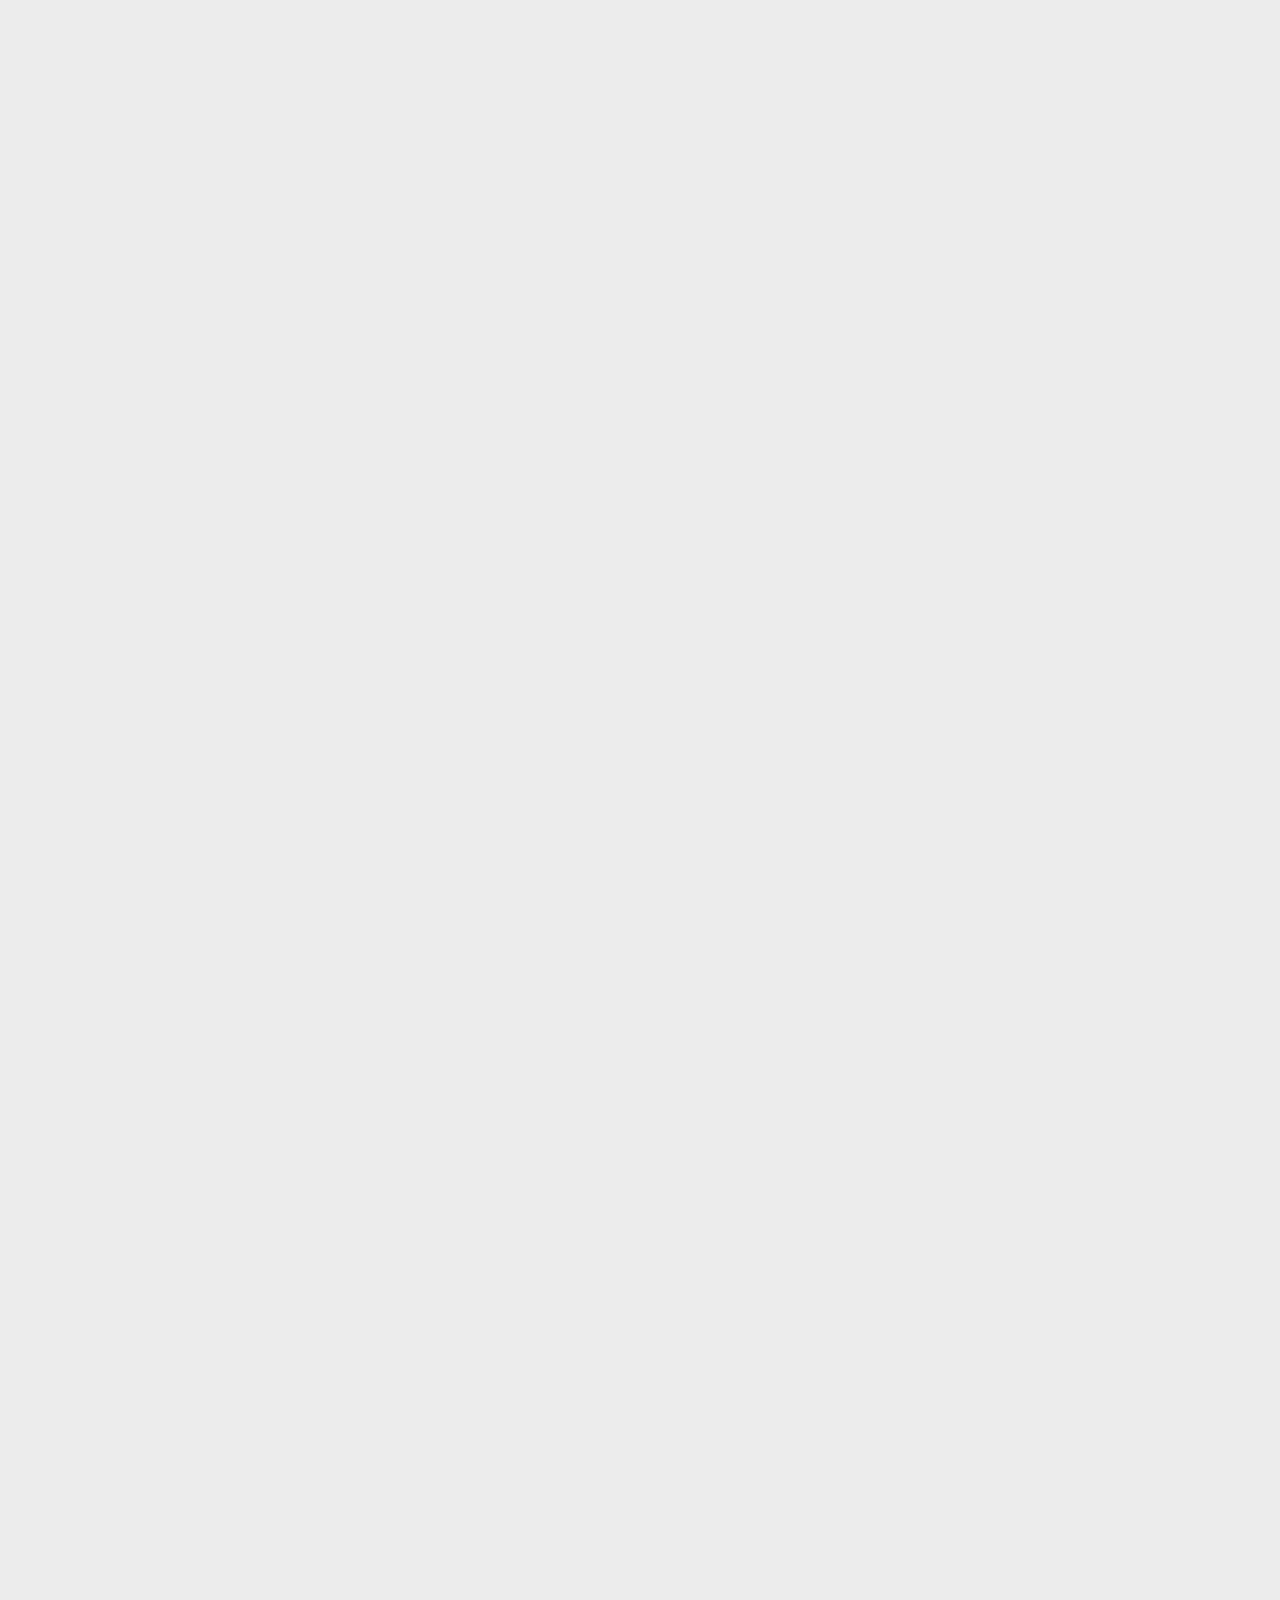
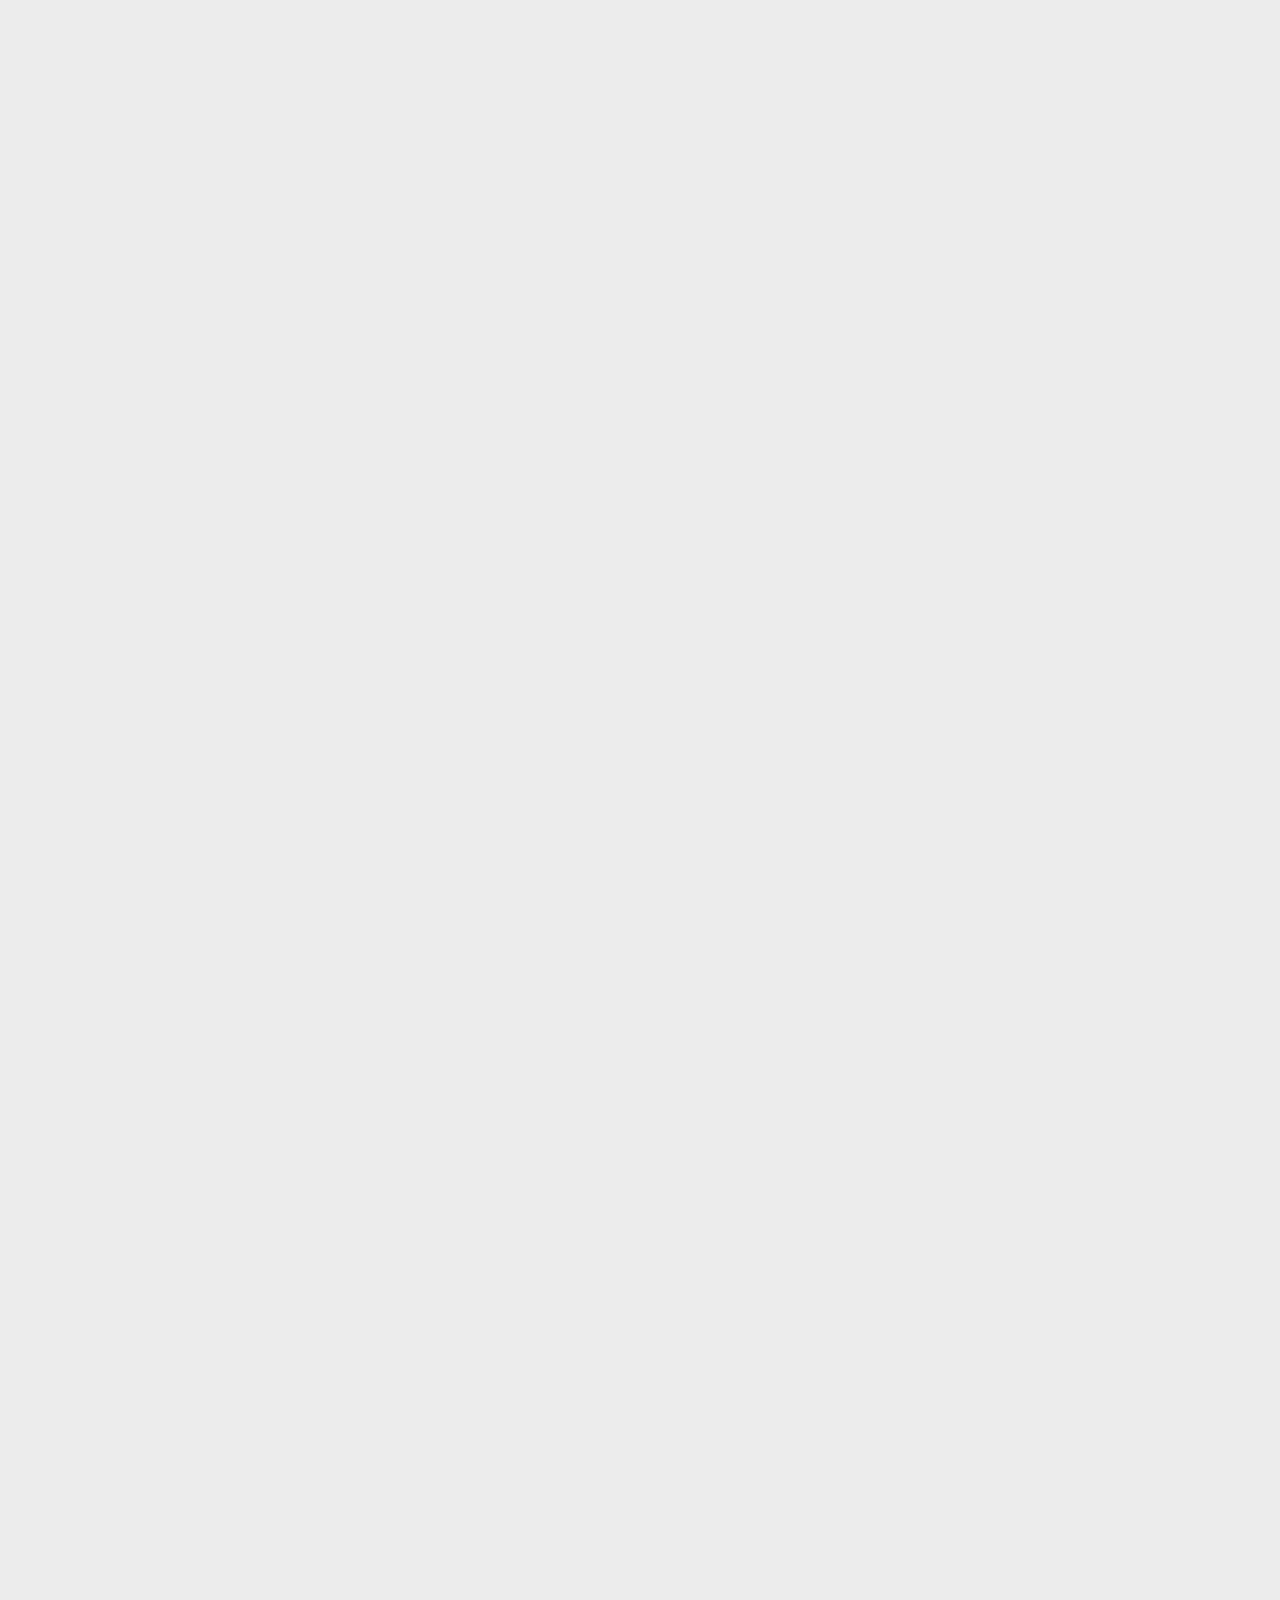
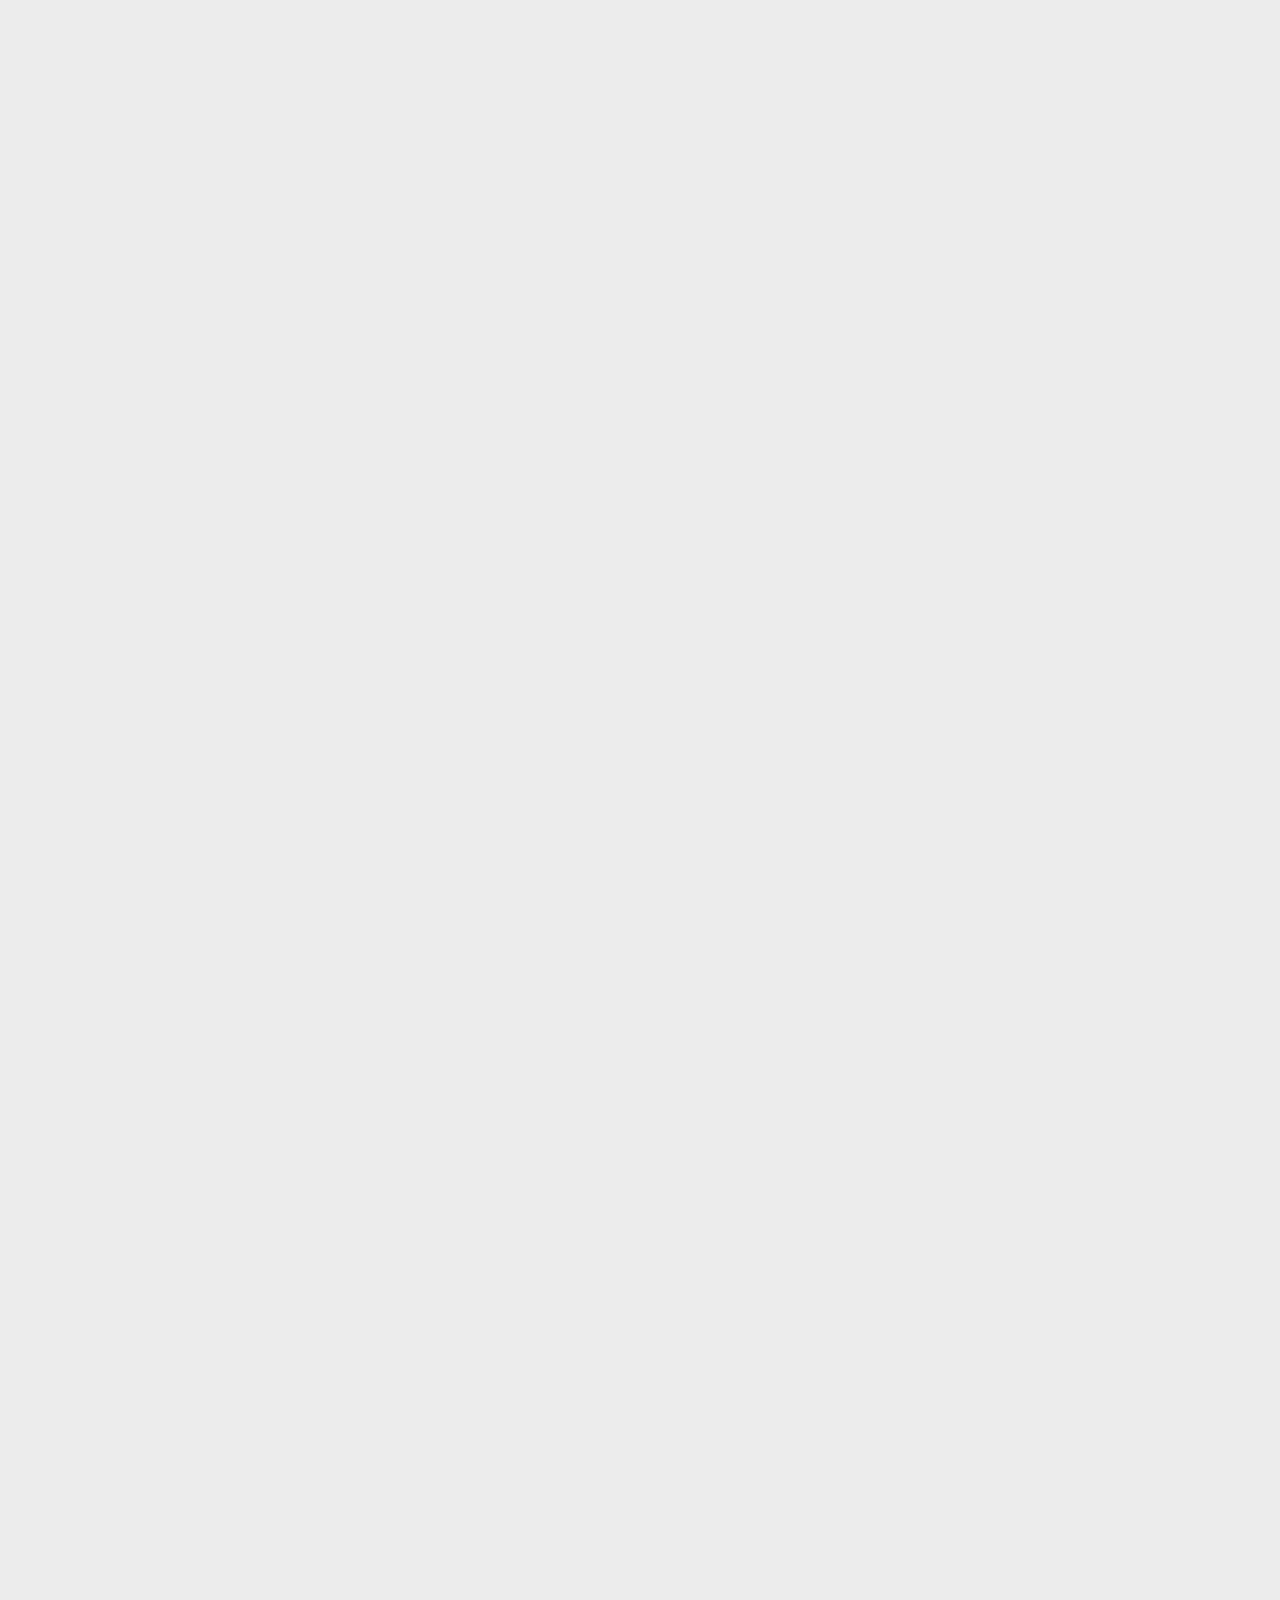
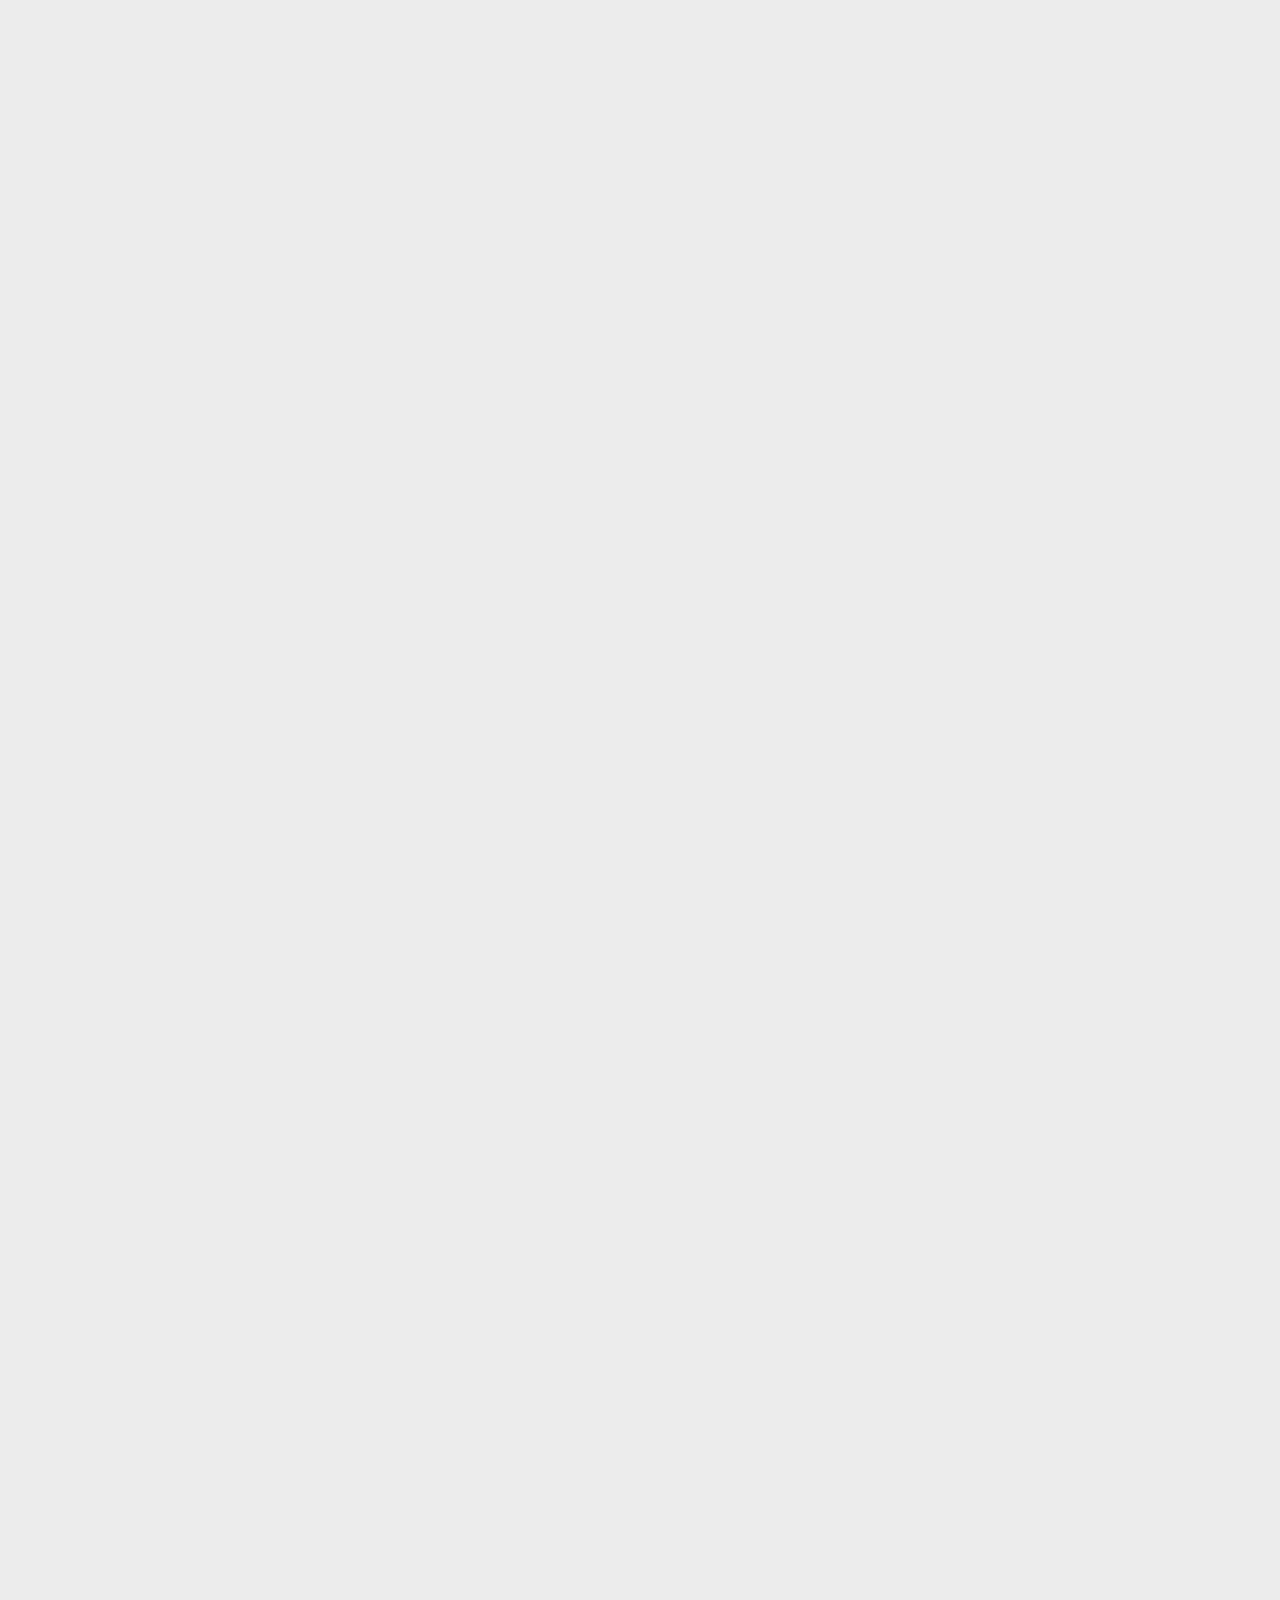
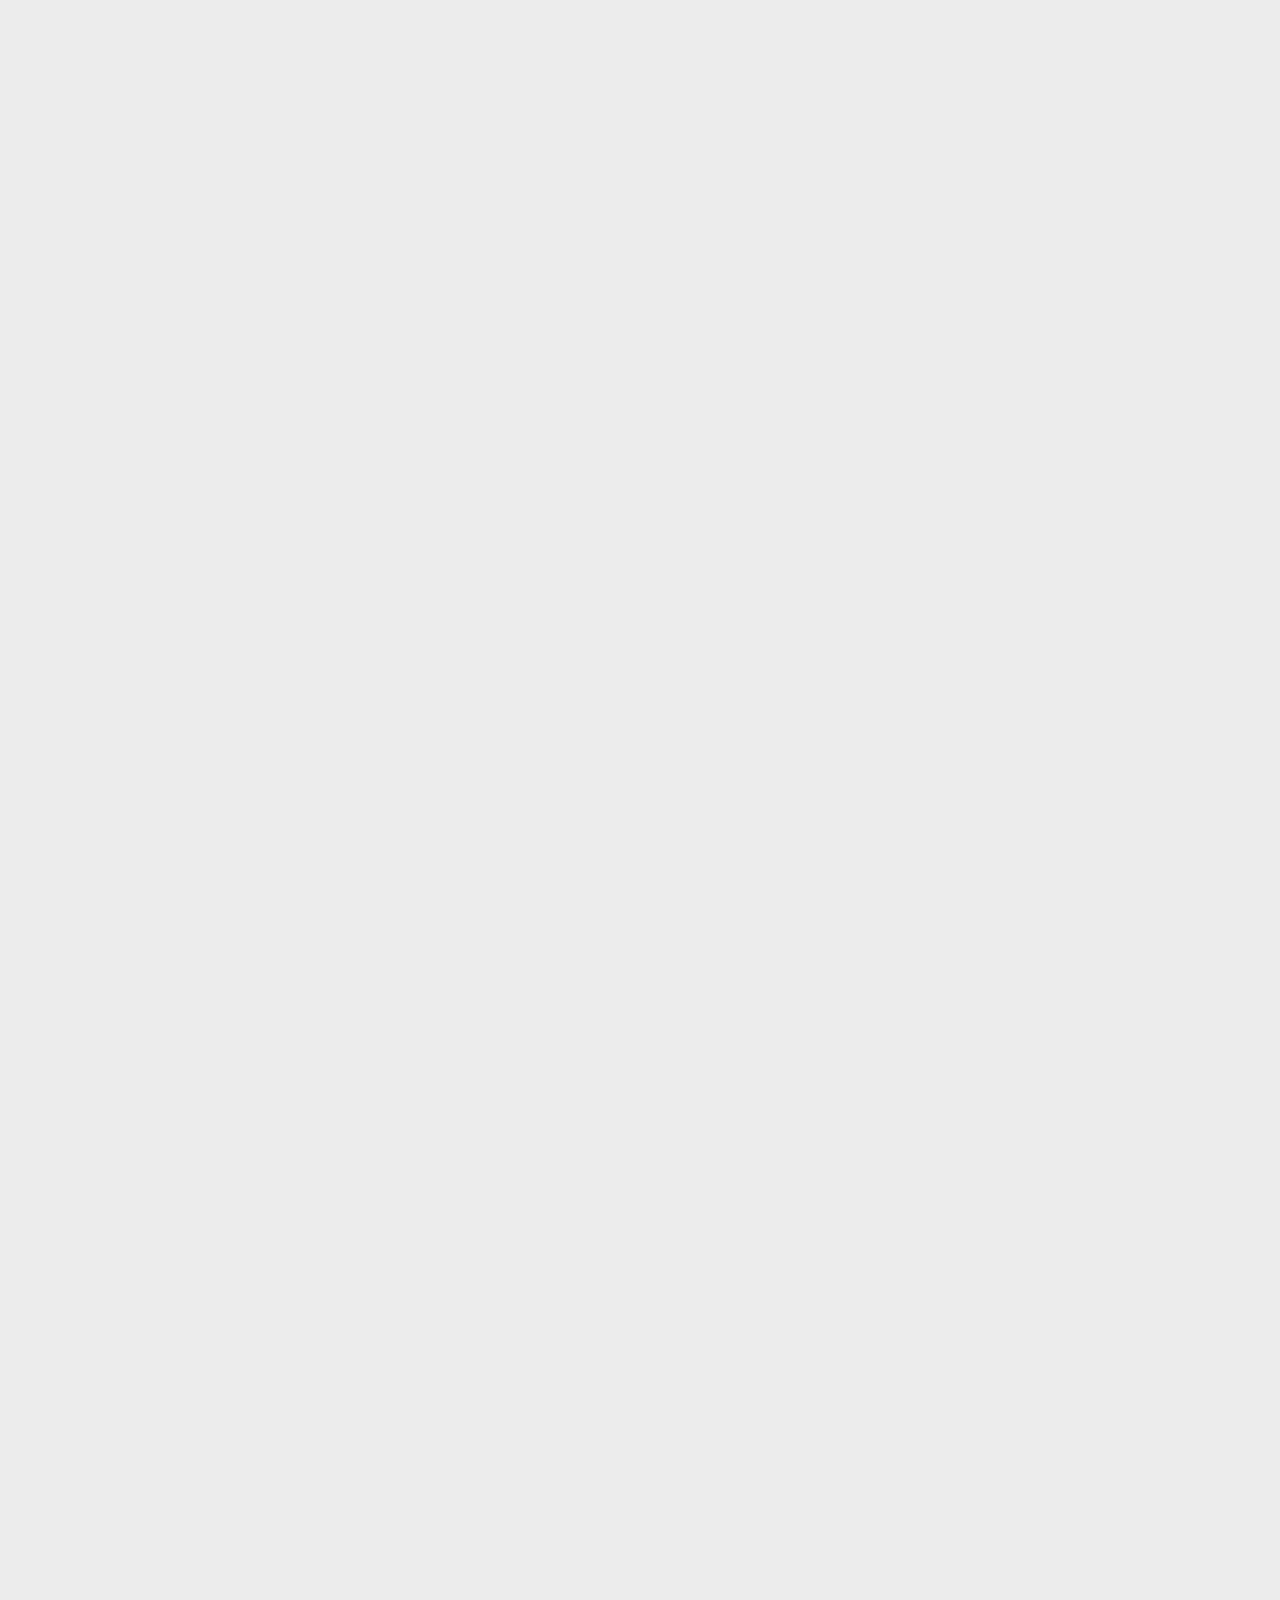
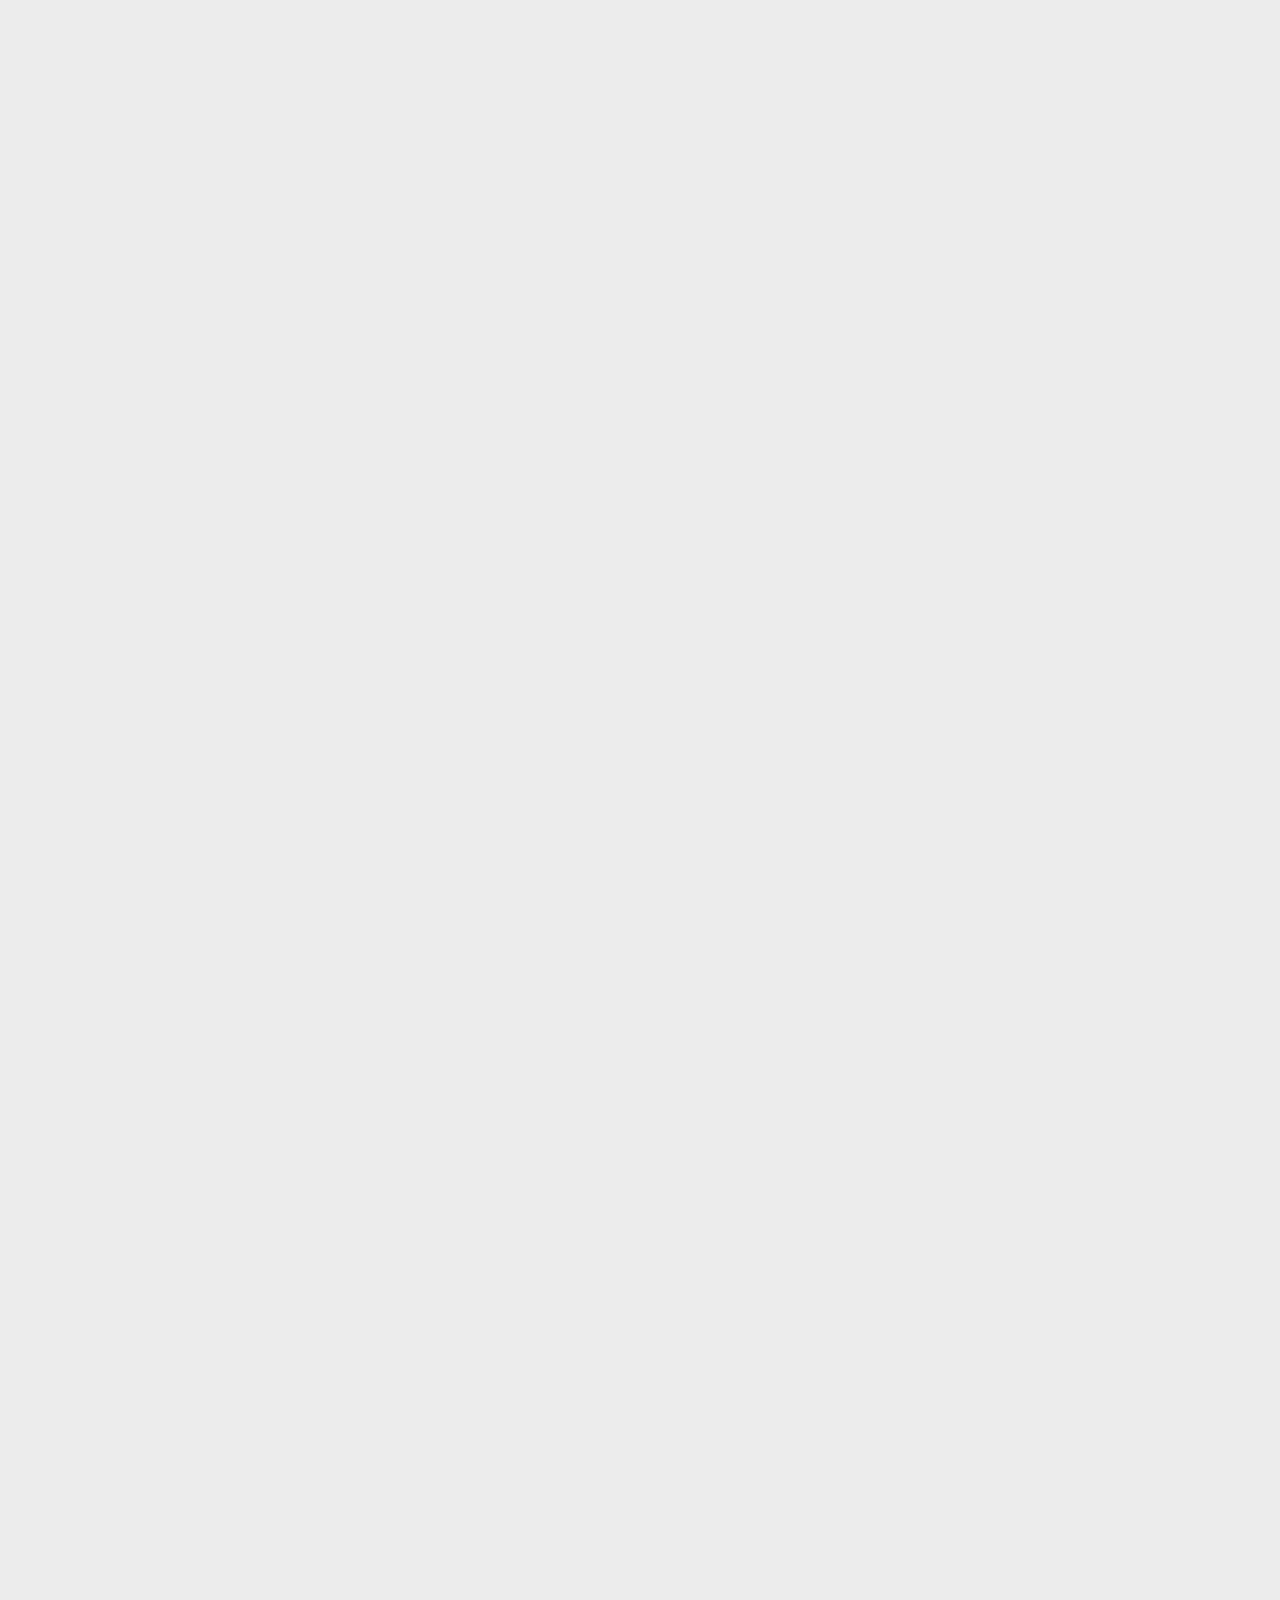
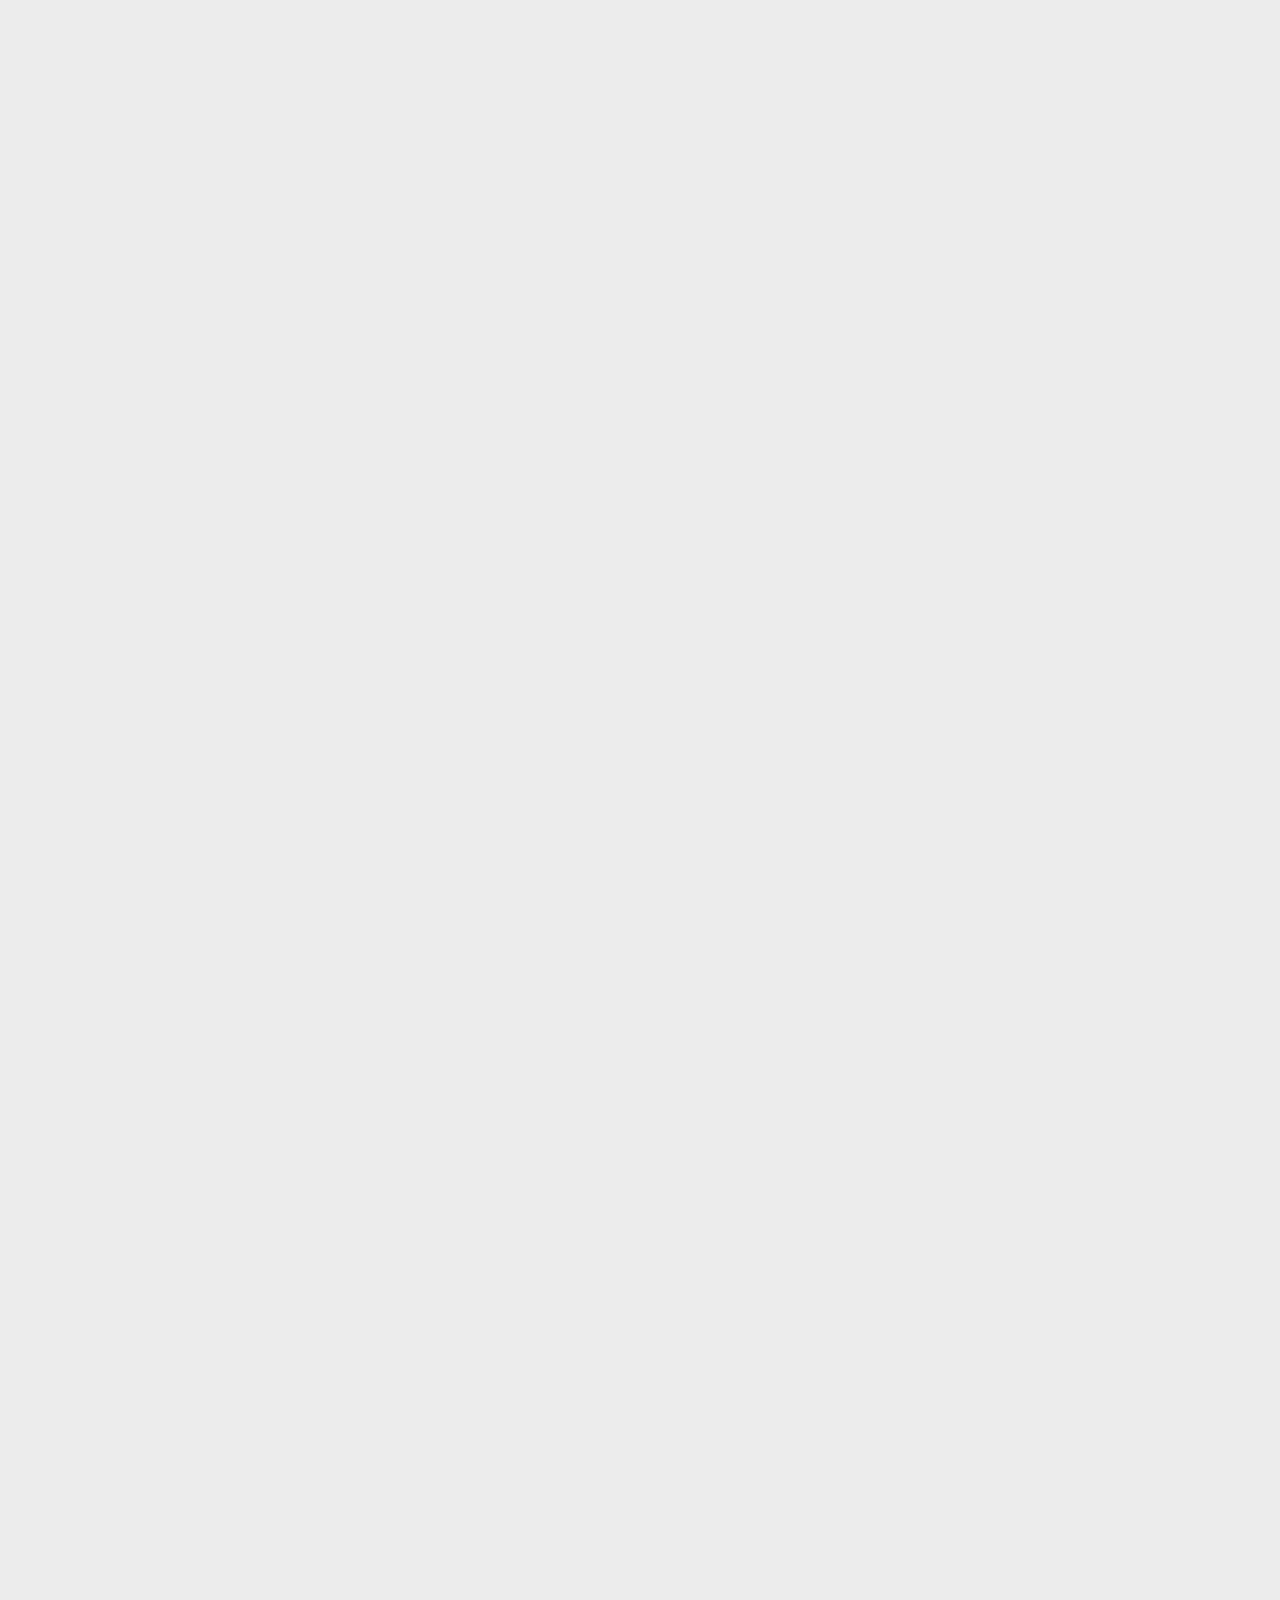
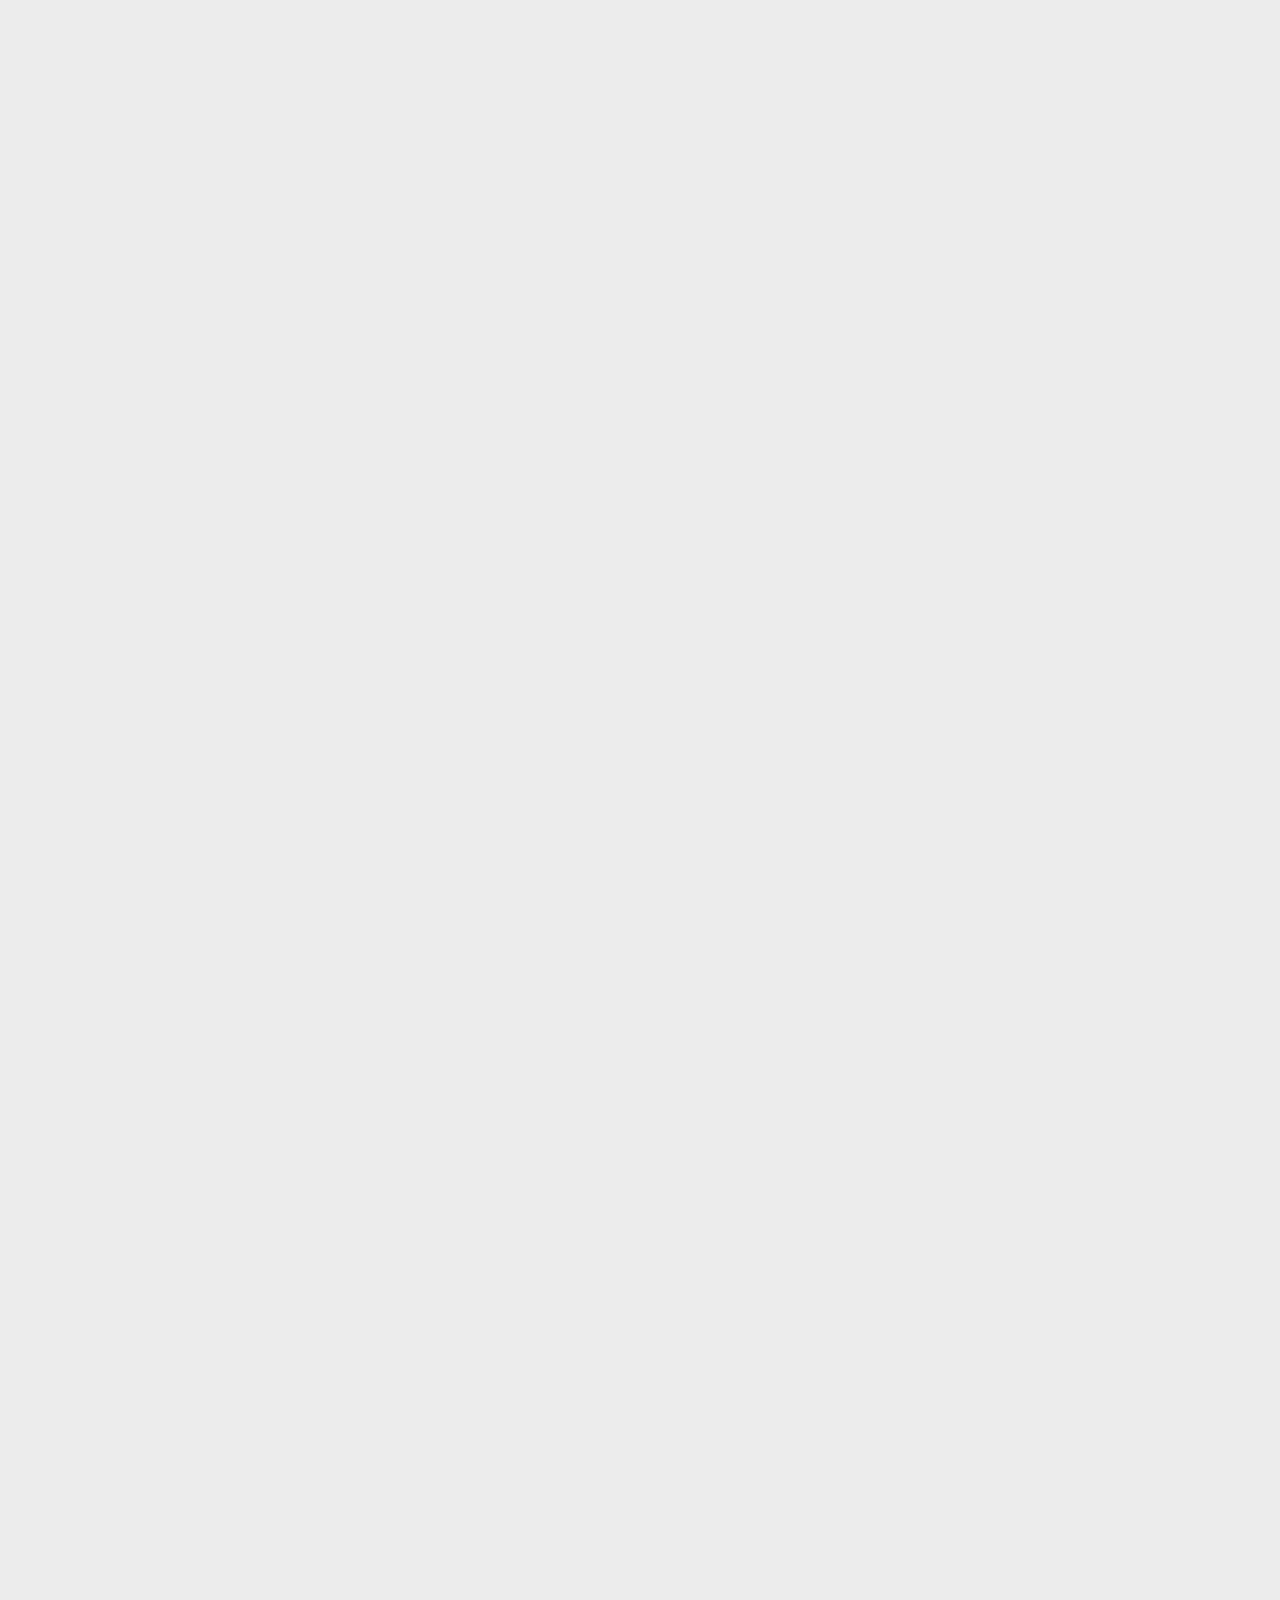
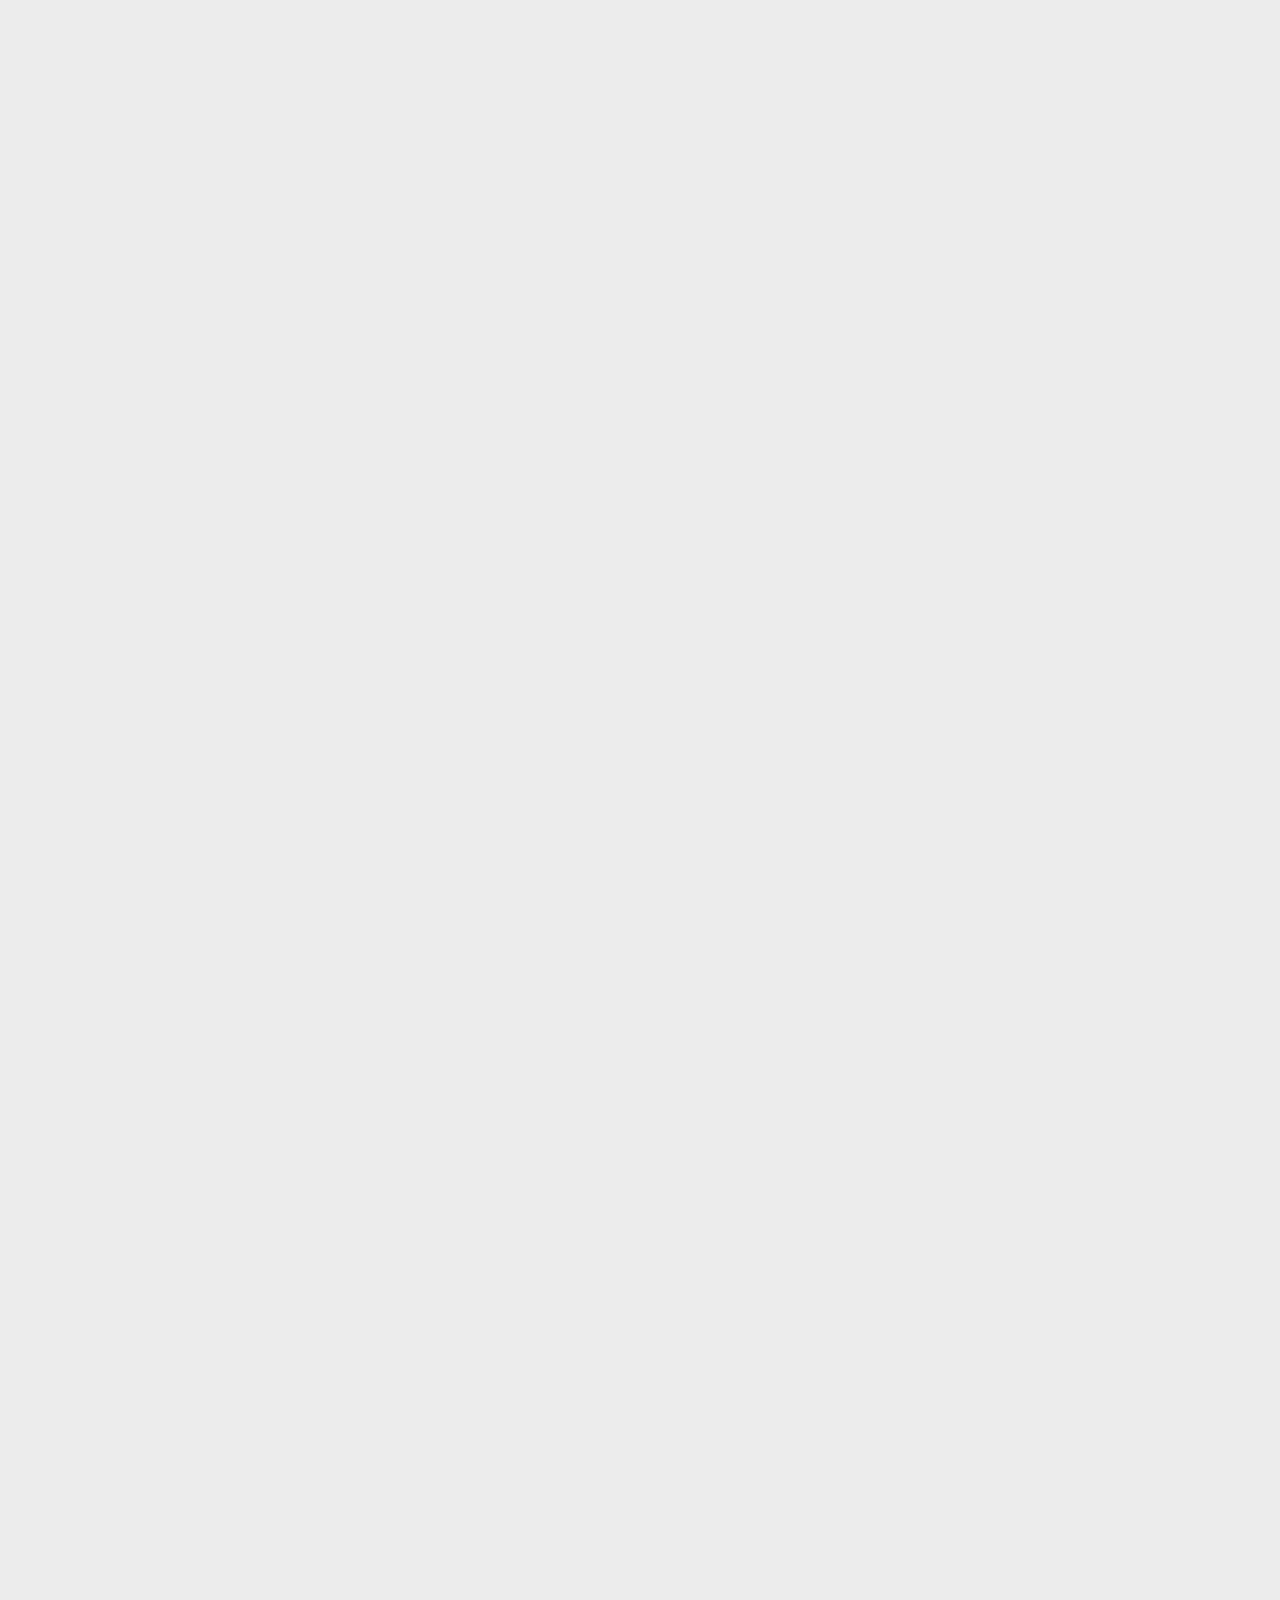
<file: 2018/12/16/dubbo/dubbo1/index.html>
<!DOCTYPE html>












  


<html class="theme-next gemini use-motion" lang="zh-CN">
<head><meta name="generator" content="Hexo 3.8.0">
  <meta charset="UTF-8">
<meta http-equiv="X-UA-Compatible" content="IE=edge">
<meta name="viewport" content="width=device-width, initial-scale=1, maximum-scale=2">
<meta name="theme-color" content="#222">
































<link href="/lib/font-awesome/css/font-awesome.min.css?v=4.6.2" rel="stylesheet" type="text/css">

<link href="/css/main.css?v=6.6.0" rel="stylesheet" type="text/css">


  <link rel="apple-touch-icon" sizes="180x180" href="/images/apple-touch-icon-next.png?v=6.6.0">


  <link rel="icon" type="image/png" sizes="32x32" href="/images/favicon-32x32-next.png?v=6.6.0">


  <link rel="icon" type="image/png" sizes="16x16" href="/images/favicon-16x16-next.png?v=6.6.0">


  <link rel="mask-icon" href="/images/logo.svg?v=6.6.0" color="#222">









<script id="hexo.configurations">
  var NexT = window.NexT || {};
  var CONFIG = {
    root: '/',
    scheme: 'Gemini',
    version: '6.6.0',
    sidebar: {"position":"left","display":"post","offset":12,"b2t":false,"scrollpercent":false,"onmobile":false},
    fancybox: false,
    fastclick: false,
    lazyload: false,
    tabs: true,
    motion: {"enable":true,"async":false,"transition":{"post_block":"fadeIn","post_header":"slideDownIn","post_body":"slideDownIn","coll_header":"slideLeftIn","sidebar":"slideUpIn"}},
    algolia: {
      applicationID: '',
      apiKey: '',
      indexName: '',
      hits: {"per_page":10},
      labels: {"input_placeholder":"Search for Posts","hits_empty":"We didn't find any results for the search: ${query}","hits_stats":"${hits} results found in ${time} ms"}
    }
  };
</script>


  




  <meta name="description" content="SPI机制Dubbo的SPI机制是通过自定义注解的方式实现的，在服务启动之初，Dubbo会加载存放在META-INF/service、META-INF/dubbo、META-INF/dubbo/internal下的配置文件信息，配置文件名以对应的顶级接口类的全路径命名，内容以键值对的方式存放支持的类型； 以Protocol为例，在META-INF/dubbo/internal下有一个com.ali">
<meta name="keywords" content="源码">
<meta property="og:type" content="article">
<meta property="og:title" content="dubbo源码专题(一)">
<meta property="og:url" content="http://yoursite.com/2018/12/16/dubbo/dubbo1/index.html">
<meta property="og:site_name" content="加载中...">
<meta property="og:description" content="SPI机制Dubbo的SPI机制是通过自定义注解的方式实现的，在服务启动之初，Dubbo会加载存放在META-INF/service、META-INF/dubbo、META-INF/dubbo/internal下的配置文件信息，配置文件名以对应的顶级接口类的全路径命名，内容以键值对的方式存放支持的类型； 以Protocol为例，在META-INF/dubbo/internal下有一个com.ali">
<meta property="og:locale" content="zh-CN">
<meta property="og:updated_time" content="2018-12-28T08:17:06.806Z">
<meta name="twitter:card" content="summary">
<meta name="twitter:title" content="dubbo源码专题(一)">
<meta name="twitter:description" content="SPI机制Dubbo的SPI机制是通过自定义注解的方式实现的，在服务启动之初，Dubbo会加载存放在META-INF/service、META-INF/dubbo、META-INF/dubbo/internal下的配置文件信息，配置文件名以对应的顶级接口类的全路径命名，内容以键值对的方式存放支持的类型； 以Protocol为例，在META-INF/dubbo/internal下有一个com.ali">






  <link rel="canonical" href="http://yoursite.com/2018/12/16/dubbo/dubbo1/">



<script id="page.configurations">
  CONFIG.page = {
    sidebar: "",
  };
</script>

  <title>dubbo源码专题(一) | 加载中...</title>
  












  <noscript>
  <style>
    .use-motion .motion-element,
    .use-motion .brand,
    .use-motion .menu-item,
    .sidebar-inner,
    .use-motion .post-block,
    .use-motion .pagination,
    .use-motion .comments,
    .use-motion .post-header,
    .use-motion .post-body,
    .use-motion .collection-title { opacity: initial; }

    .use-motion .logo,
    .use-motion .site-title,
    .use-motion .site-subtitle {
      opacity: initial;
      top: initial;
    }

    .use-motion .logo-line-before i { left: initial; }
    .use-motion .logo-line-after i { right: initial; }
  </style>
</noscript>

</head>

<body itemscope="" itemtype="http://schema.org/WebPage" lang="zh-CN">

  
  
    
  

  <div class="container sidebar-position-left page-post-detail">
    <div class="headband"></div>

    <header id="header" class="header" itemscope="" itemtype="http://schema.org/WPHeader">
      <div class="header-inner"><div class="site-brand-wrapper">
  <div class="site-meta ">
    

    <div class="custom-logo-site-title">
      <a href="/" class="brand" rel="start">
        <span class="logo-line-before"><i></i></span>
        <span class="site-title">加载中...</span>
        <span class="logo-line-after"><i></i></span>
      </a>
    </div>
    
      
        <p class="site-subtitle">上善若水 初心不易</p>
      
    
  </div>

  <div class="site-nav-toggle">
    <button aria-label="切换导航栏">
      <span class="btn-bar"></span>
      <span class="btn-bar"></span>
      <span class="btn-bar"></span>
    </button>
  </div>
</div>



<nav class="site-nav">
  
    <ul id="menu" class="menu">
      
        
        
        
          
          <li class="menu-item menu-item-home">

    
    
    
      
    

    

    <a href="/" rel="section"><i class="menu-item-icon fa fa-fw fa-home"></i> <br>首页</a>

  </li>
        
        
        
          
          <li class="menu-item menu-item-archives">

    
    
    
      
    

    

    <a href="/archives/" rel="section"><i class="menu-item-icon fa fa-fw fa-archive"></i> <br>归档</a>

  </li>
        
        
        
          
          <li class="menu-item menu-item-categories">

    
    
    
      
    

    

    <a href="/categories/" rel="section"><i class="menu-item-icon fa fa-fw fa-th"></i> <br>分类</a>

  </li>
        
        
        
          
          <li class="menu-item menu-item-about">

    
    
    
      
    

    

    <a href="/about/" rel="section"><i class="menu-item-icon fa fa-fw fa-user"></i> <br>关于</a>

  </li>

      
      
    </ul>
  

  

  
</nav>



  



</div>
    </header>

    


    <main id="main" class="main">
      <div class="main-inner">
        <div class="content-wrap">
          
            

          
          <div id="content" class="content">
            

  <div id="posts" class="posts-expand">
    

  

  
  
  

  

  <article class="post post-type-normal" itemscope="" itemtype="http://schema.org/Article">
  
  
  
  <div class="post-block">
    <link itemprop="mainEntityOfPage" href="http://yoursite.com/2018/12/16/dubbo/dubbo1/">

    <span hidden itemprop="author" itemscope="" itemtype="http://schema.org/Person">
      <meta itemprop="name" content="鍾欽鎮">
      <meta itemprop="description" content="他强由它强 清风拂山岗 他横由他横 明月照大江">
      <meta itemprop="image" content="/images/avatar.gif">
    </span>

    <span hidden itemprop="publisher" itemscope="" itemtype="http://schema.org/Organization">
      <meta itemprop="name" content="加载中...">
    </span>

    
      <header class="post-header">

        
        
          <h1 class="post-title" itemprop="name headline">dubbo源码专题(一)

              
            
          </h1>
        

        <div class="post-meta">
          <span class="post-time">

            
            
            

            
              <span class="post-meta-item-icon">
                <i class="fa fa-calendar-o"></i>
              </span>
              
                <span class="post-meta-item-text">发表于</span>
              

              
                
              

              <time title="创建时间：2018-12-16 22:45:31" itemprop="dateCreated datePublished" datetime="2018-12-16T22:45:31+08:00">2018-12-16</time>
            

            
              

              
                
                <span class="post-meta-divider">|</span>
                

                <span class="post-meta-item-icon">
                  <i class="fa fa-calendar-check-o"></i>
                </span>
                
                  <span class="post-meta-item-text">更新于</span>
                
                <time title="修改时间：2018-12-28 16:17:06" itemprop="dateModified" datetime="2018-12-28T16:17:06+08:00">2018-12-28</time>
              
            
          </span>

          
            <span class="post-category">
            
              <span class="post-meta-divider">|</span>
            
              <span class="post-meta-item-icon">
                <i class="fa fa-folder-o"></i>
              </span>
              
                <span class="post-meta-item-text">分类于</span>
              
              
                <span itemprop="about" itemscope="" itemtype="http://schema.org/Thing"><a href="/categories/Java、Dubbo/" itemprop="url" rel="index"><span itemprop="name">Java、Dubbo</span></a></span>

                
                
              
            </span>
          

          
            
          

          
          

          

          

          

        </div>
      </header>
    

    
    
    
    <div class="post-body" itemprop="articleBody">

      
      

      
        <h2 id="SPI机制"><a href="#SPI机制" class="headerlink" title="SPI机制"></a>SPI机制</h2><p>Dubbo的SPI机制是通过自定义注解的方式实现的，在服务启动之初，Dubbo会加载存放在<code>META-INF/service</code>、<code>META-INF/dubbo</code>、<code>META-INF/dubbo/internal</code>下的配置文件信息，配置文件名以对应的顶级接口类的全路径命名，内容以键值对的方式存放支持的类型；</p>
<p>以<code>Protocol</code>为例，在<code>META-INF/dubbo/internal</code>下有一个<code>com.alibaba.dubbo.rpc.Protocol</code>文件，内容为</p>
<figure class="highlight java"><table><tr><td class="gutter"><pre><span class="line">1</span><br><span class="line">2</span><br><span class="line">3</span><br><span class="line">4</span><br><span class="line">5</span><br><span class="line">6</span><br><span class="line">7</span><br><span class="line">8</span><br><span class="line">9</span><br><span class="line">10</span><br><span class="line">11</span><br><span class="line">12</span><br><span class="line">13</span><br><span class="line">14</span><br><span class="line">15</span><br></pre></td><td class="code"><pre><span class="line">filter=com.alibaba.dubbo.rpc.protocol.ProtocolFilterWrapper</span><br><span class="line">listener=com.alibaba.dubbo.rpc.protocol.ProtocolListenerWrapper</span><br><span class="line">mock=com.alibaba.dubbo.rpc.support.MockProtocol</span><br><span class="line">dubbo=com.alibaba.dubbo.rpc.protocol.dubbo.DubboProtocol</span><br><span class="line">injvm=com.alibaba.dubbo.rpc.protocol.injvm.InjvmProtocol</span><br><span class="line">rmi=com.alibaba.dubbo.rpc.protocol.rmi.RmiProtocol</span><br><span class="line">hessian=com.alibaba.dubbo.rpc.protocol.hessian.HessianProtocol</span><br><span class="line">com.alibaba.dubbo.rpc.protocol.http.HttpProtocol</span><br><span class="line">com.alibaba.dubbo.rpc.protocol.webservice.WebServiceProtocol</span><br><span class="line">thrift=com.alibaba.dubbo.rpc.protocol.thrift.ThriftProtocol</span><br><span class="line">memcached=com.alibaba.dubbo.rpc.protocol.memcached.MemcachedProtocol</span><br><span class="line">redis=com.alibaba.dubbo.rpc.protocol.redis.RedisProtocol</span><br><span class="line">rest=com.alibaba.dubbo.rpc.protocol.rest.RestProtocol</span><br><span class="line">registry=com.alibaba.dubbo.registry.integration.RegistryProtocol</span><br><span class="line">qos=com.alibaba.dubbo.qos.protocol.QosProtocolWrapper</span><br></pre></td></tr></table></figure>
<p>在Dubbo中，通过<code>@SPI</code>和<code>@Adaptive</code>来实现SPI机制。</p>
<ul>
<li><code>@SPI</code>代表将一个接口注册成一个扩展点，可以通过设置<code>@SPI(value)</code>来设置默认的扩展点；</li>
<li><code>@Adaptive</code>有两种用法，一种是作用于类层面，代表对应的类是自适应的扩展点实现，通过<code>getAdaptiveExtension()</code>方法会获取到该类；第二种是作用于方法层面，代表将会通过生成字节码的方式生成一个<code>XXX@Adaptive</code>的类，内部实现为获取url的属性值，非空则获取对应的扩展点，否则获取默认的扩展点；</li>
</ul>
<blockquote>
<p>1、如果@Adaptive既配置在类层面，也配置在方法层面，那么类层面的会优先生效；</p>
<p>2、配置在方法层面的@Adaptive，只需要在类中的某一个方法上配置即可，无需所有方法都配置；</p>
</blockquote>
<p>可通过<code>ExtensionLoader.getExtensionLoader(Protocol.class).getAdaptiveExtension();</code>获取自适应扩展点；</p>
<h3 id="织入逻辑（wrapper）"><a href="#织入逻辑（wrapper）" class="headerlink" title="织入逻辑（wrapper）"></a>织入逻辑（wrapper）</h3><p>在加载配置文件信息的时候，Dubbo除了会判断加载的类上是否有<code>@Adaptive</code>注解外，也会判断一个类是不是<code>wrapper</code>织入类，如果是的话，那么会记录该<code>wrapper</code>类，并在<code>XXX@Adaptive</code>中通过指定名称去获取扩展点的时候，以此用<code>wrapper</code>包装对应的扩展点，<strong>因此通过<code>XXX@Adaptive</code>获取到的扩展点，实际上可能是被<code>wrapper</code>包装过的类；</strong></p>
<p>判断一个类是不是<code>wrapper</code>的依据为：对应的类是否有带有扩展点接口参数的构造方法；</p>
<p>以<code>Protocol</code>为例，<code>ProtocolFilterWrapper</code>、<code>ProtocolListenerWrapper</code>都是织入类，因为其内部存在以下构造方法。</p>
<figure class="highlight java"><table><tr><td class="gutter"><pre><span class="line">1</span><br><span class="line">2</span><br><span class="line">3</span><br><span class="line">4</span><br><span class="line">5</span><br><span class="line">6</span><br><span class="line">7</span><br><span class="line">8</span><br><span class="line">9</span><br><span class="line">10</span><br><span class="line">11</span><br><span class="line">12</span><br><span class="line">13</span><br><span class="line">14</span><br><span class="line">15</span><br><span class="line">16</span><br><span class="line">17</span><br><span class="line">18</span><br><span class="line">19</span><br><span class="line">20</span><br><span class="line">21</span><br><span class="line">22</span><br><span class="line">23</span><br><span class="line">24</span><br><span class="line">25</span><br><span class="line">26</span><br><span class="line">27</span><br><span class="line">28</span><br><span class="line">29</span><br><span class="line">30</span><br></pre></td><td class="code"><pre><span class="line"><span class="comment">// 判断是否为织入类依据</span></span><br><span class="line"><span class="function"><span class="keyword">public</span> <span class="title">ProtocolFilterWrapper</span><span class="params">(Protocol protocol)</span> </span>&#123;</span><br><span class="line">    <span class="keyword">if</span>(protocol == <span class="keyword">null</span>) &#123;</span><br><span class="line">        <span class="keyword">throw</span> <span class="keyword">new</span> IllegalArgumentException(<span class="string">"protocol == null"</span>);</span><br><span class="line">    &#125; <span class="keyword">else</span> &#123;</span><br><span class="line">        <span class="keyword">this</span>.protocol = protocol;</span><br><span class="line">    &#125;</span><br><span class="line">&#125;</span><br><span class="line"><span class="function"><span class="keyword">public</span> <span class="title">ProtocolListenerWrapper</span><span class="params">(Protocol protocol)</span> </span>&#123;</span><br><span class="line">    <span class="keyword">if</span>(protocol == <span class="keyword">null</span>) &#123;</span><br><span class="line">        <span class="keyword">throw</span> <span class="keyword">new</span> IllegalArgumentException(<span class="string">"protocol == null"</span>);</span><br><span class="line">    &#125; <span class="keyword">else</span> &#123;</span><br><span class="line">        <span class="keyword">this</span>.protocol = protocol;</span><br><span class="line">    &#125;</span><br><span class="line">&#125;</span><br><span class="line"><span class="comment">// 加载配置文件时对织入类的处理逻辑，记录到ConcurrentHashSet中</span></span><br><span class="line"><span class="keyword">if</span> (isWrapperClass(clazz)) &#123;</span><br><span class="line">    Set&lt;Class&lt;?&gt;&gt; wrappers = cachedWrapperClasses;</span><br><span class="line">    <span class="keyword">if</span> (wrappers == <span class="keyword">null</span>) &#123;</span><br><span class="line">        cachedWrapperClasses = <span class="keyword">new</span> ConcurrentHashSet&lt;Class&lt;?&gt;&gt;();</span><br><span class="line">        wrappers = cachedWrapperClasses;</span><br><span class="line">    &#125;</span><br><span class="line">    wrappers.add(clazz);</span><br><span class="line">&#125;</span><br><span class="line"><span class="comment">// 实际创建扩展点时，如果存在织入类，织入逻辑（ExtensionLoader#createExtension）</span></span><br><span class="line"><span class="keyword">if</span> (wrapperClasses != <span class="keyword">null</span> &amp;&amp; !wrapperClasses.isEmpty()) &#123;</span><br><span class="line">    <span class="keyword">for</span> (Class&lt;?&gt; wrapperClass : wrapperClasses) &#123;</span><br><span class="line">        instance = injectExtension((T) wrapperClass.getConstructor(type).newInstance(instance));</span><br><span class="line">    &#125;</span><br><span class="line">&#125;</span><br></pre></td></tr></table></figure>
<h3 id="注入逻辑（inject）"><a href="#注入逻辑（inject）" class="headerlink" title="注入逻辑（inject）"></a>注入逻辑（inject）</h3><p>在上面的织入逻辑代码中，存在一个<code>injectExtension(T)</code>的方法，准确的说不仅仅是在织入的时候，在创建扩展点的时候都会通过该方法来实现注入其他扩展点的功能；</p>
<p>在<code>injectExtension</code>方法内部主要是通过获取传进去的实例的set方法，经过<code>objectFactory</code>去获取对应的注入对象，如果对象存在，通过反射进行设置值；</p>
<ol>
<li><p>set方法的判断依据为<strong>存在set开头的方法且方法参数为1个且方法的修饰符为public的</strong></p>
</li>
<li><p>objectFactory实际上是一个ExtensionFactory的自适应扩展点，而ExtensionFactory的子类AdaptiveExtensionFactory在类层面存在一个@Adaptive注解，所以objectFactory等同于AdaptiveExtensionFactory；AdaptiveExtensionFactory获取注入对象的逻辑为获取所有其他ExtensionFactory的扩展点，依次去获取对应的要注入的扩展点对象，获取到就返回。ExtensionFactory的其他扩展点有以下两种</p>
<ul>
<li>SpiExtensionFactory：根据SPI获取扩展点工厂；根据参数类型，判断是不是存在@SPI注解，存在获取对应的ExtensionLoader，如果存在支持的扩展点，那么获取对应的自适应扩展点进行返回；</li>
</ul>
<figure class="highlight java"><table><tr><td class="gutter"><pre><span class="line">1</span><br><span class="line">2</span><br><span class="line">3</span><br><span class="line">4</span><br><span class="line">5</span><br><span class="line">6</span><br><span class="line">7</span><br><span class="line">8</span><br><span class="line">9</span><br><span class="line">10</span><br></pre></td><td class="code"><pre><span class="line"><span class="comment">// SpiExtensionFactory</span></span><br><span class="line"><span class="keyword">public</span> &lt;T&gt; <span class="function">T <span class="title">getExtension</span><span class="params">(Class&lt;T&gt; type, String name)</span> </span>&#123;</span><br><span class="line">    <span class="keyword">if</span> (type.isInterface() &amp;&amp; type.isAnnotationPresent(SPI.class)) &#123;</span><br><span class="line">        ExtensionLoader&lt;T&gt; loader = ExtensionLoader.getExtensionLoader(type);</span><br><span class="line">        <span class="keyword">if</span> (!loader.getSupportedExtensions().isEmpty()) &#123;</span><br><span class="line">            <span class="keyword">return</span> loader.getAdaptiveExtension();</span><br><span class="line">        &#125;</span><br><span class="line">    &#125;</span><br><span class="line">    <span class="keyword">return</span> <span class="keyword">null</span>;</span><br><span class="line">&#125;</span><br></pre></td></tr></table></figure>
<ul>
<li>SpringExtensionFactory：Spring的获取扩展点工厂；先通过name去获取bean，获取到直接返回，否则根据class去获取，获取到则返回；</li>
</ul>
</li>
</ol>
<h3 id="自定义扩展点"><a href="#自定义扩展点" class="headerlink" title="自定义扩展点"></a>自定义扩展点</h3><ul>
<li>ExtensionFactory –&gt; AdaptiveExtensionFactory</li>
<li><p>Compile –&gt; AdaptiveCompile</p>
</li>
<li><p>Protocol –&gt; Protocol@Adaptive</p>
</li>
<li>Registry –&gt; Registry@Adaptive</li>
<li>Cluster –&gt; Cluster@Adaptive</li>
<li>ProxyFactory –&gt; ProxyFactory@Adaptive</li>
<li>…</li>
</ul>
<h2 id="配置文件加载"><a href="#配置文件加载" class="headerlink" title="配置文件加载"></a>配置文件加载</h2><p>Dubbo基于Spring提供的可扩展的Schema机制来完成配置文件的设置，Spring默认会加载jar包下的META-INF/spring.handlers文件寻找对应的NamespaceHandler。通过继承Spring提供的NamespaceHandlerSupport，并重写init方法来为不同的节点注册不同的DubboBeanDefinitionParser解析器，最终将解析结果注册到spring的BeanDefinition中并返回；  </p>
<blockquote>
<p>入口代码为：DubboNamespaceHandler</p>
</blockquote>
<h2 id="服务发布"><a href="#服务发布" class="headerlink" title="服务发布"></a>服务发布</h2><p>服务发布主要的操作流程包括：1、发布流程：开放接口建立netty连接，2、注册流程：注册服务到注册中心；</p>
<p>服务发布的入口类为ServiceBean，由于实现了InitializingBean，所以在Spring启动初始化bean的时候，可以通过afterPropertiesSet方法来启动服务发布流程；</p>
<figure class="highlight java"><table><tr><td class="gutter"><pre><span class="line">1</span><br></pre></td><td class="code"><pre><span class="line"><span class="keyword">public</span> <span class="class"><span class="keyword">class</span> <span class="title">ServiceBean</span>&lt;<span class="title">T</span>&gt; <span class="keyword">extends</span> <span class="title">ServiceConfig</span>&lt;<span class="title">T</span>&gt; <span class="keyword">implements</span> <span class="title">InitializingBean</span>, <span class="title">DisposableBean</span>, <span class="title">ApplicationContextAware</span>, <span class="title">ApplicationListener</span>&lt;<span class="title">ContextRefreshedEvent</span>&gt;, <span class="title">BeanNameAware</span></span></span><br></pre></td></tr></table></figure>
<ul>
<li>InitializingBean：当Spring初始化bean的时候，执行对应的afterPropertiesSet方法</li>
<li>DisposableBean：当Spring销毁bean的时候，执行对应的destroy方法</li>
<li>ApplicationContextAware：当Spring容器启动的时候，执行setApplicationContext注入对应的容器</li>
<li>ApplicationListener：当Spring容器启动完毕后，发送一个对应的事件通知，执行onApplicationEvent方法</li>
<li>BeanNameAware：当Spring初始化bean时，获取自身的beanid进行注入，执行setBeanName方法</li>
</ul>
<p>在afterPropertiesSet跟onApplicationEvent都会去调用export方法，只是在调用前分别会去判断是否配置了延迟暴露(delay属性，可在\<a href="dubbo:provider" target="_blank" rel="noopener">dubbo:provider</a>或者\<a href="dubbo:service" target="_blank" rel="noopener">dubbo:service</a>中配置)；如果配置了，那么在会在afterPropertiesSet中进行调用，延迟的实现为通过创建一个<code>Executors.newSingleThreadScheduledExecutor</code>线程池来实现。如果没有配置，那么会在Spring容器启动后的onApplicationEvent方法中执行，立即进行服务发布流程；</p>
<p>在进行服务发布的过程中，都是通过<code>proxyFactory.getInvoker</code>去包装获取对应的<code>Invoker</code>对象，进而封装成<code>DelegateProviderMetaDataInvoker</code>对象，最后通过<code>protocol.export</code>进行服务发布，得到服务发布暴露对象；针对于配置了注册中心和没有配置注册中心或者配置为N/A的情况，实际上只是在获取Invoker对象时候的url不同，进而导致服务发布流程的操作不同；</p>
<ul>
<li>配置了注册中心的url格式为：registry://127.0.0.1:20880/…；而且还会将url添加到registryURL的paramter参数中；</li>
<li>没有配置注册中心的url格式为：dubbo://127.0.0.1:20880/…</li>
</ul>
<p>两者的区别在于前者会去注册中心注册相应的服务，再去暴露服务，而后者只会暴露服务；</p>
<figure class="highlight java"><table><tr><td class="gutter"><pre><span class="line">1</span><br><span class="line">2</span><br><span class="line">3</span><br><span class="line">4</span><br><span class="line">5</span><br><span class="line">6</span><br><span class="line">7</span><br><span class="line">8</span><br><span class="line">9</span><br><span class="line">10</span><br><span class="line">11</span><br><span class="line">12</span><br><span class="line">13</span><br><span class="line">14</span><br><span class="line">15</span><br><span class="line">16</span><br><span class="line">17</span><br><span class="line">18</span><br><span class="line">19</span><br><span class="line">20</span><br><span class="line">21</span><br><span class="line">22</span><br><span class="line">23</span><br><span class="line">24</span><br><span class="line">25</span><br><span class="line">26</span><br><span class="line">27</span><br><span class="line">28</span><br><span class="line">29</span><br><span class="line">30</span><br><span class="line">31</span><br><span class="line">32</span><br><span class="line">33</span><br><span class="line">34</span><br><span class="line">35</span><br><span class="line">36</span><br><span class="line">37</span><br><span class="line">38</span><br></pre></td><td class="code"><pre><span class="line"><span class="comment">// 代码片段</span></span><br><span class="line"><span class="keyword">if</span> (!Constants.SCOPE_LOCAL.toString().equalsIgnoreCase(scope)) &#123;</span><br><span class="line">    <span class="keyword">if</span> (logger.isInfoEnabled()) &#123;</span><br><span class="line">        logger.info(<span class="string">"Export dubbo service "</span> + interfaceClass.getName() + <span class="string">" to url "</span> + url);</span><br><span class="line">    &#125;</span><br><span class="line">    <span class="keyword">if</span> (registryURLs != <span class="keyword">null</span> &amp;&amp; !registryURLs.isEmpty()) &#123;</span><br><span class="line">        <span class="keyword">for</span> (URL registryURL : registryURLs) &#123;</span><br><span class="line">            url = url.addParameterIfAbsent(Constants.DYNAMIC_KEY, registryURL.getParameter(Constants.DYNAMIC_KEY));</span><br><span class="line">            URL monitorUrl = loadMonitor(registryURL);</span><br><span class="line">            <span class="keyword">if</span> (monitorUrl != <span class="keyword">null</span>) &#123;</span><br><span class="line">                url = url.addParameterAndEncoded(Constants.MONITOR_KEY, monitorUrl.toFullString());</span><br><span class="line">            &#125;</span><br><span class="line">            <span class="keyword">if</span> (logger.isInfoEnabled()) &#123;</span><br><span class="line">                logger.info(<span class="string">"Register dubbo service "</span> + interfaceClass.getName() + <span class="string">" url "</span> + url + <span class="string">" to registry "</span> + registryURL);</span><br><span class="line">            &#125;</span><br><span class="line"></span><br><span class="line">            <span class="comment">// For providers, this is used to enable custom proxy to generate invoker</span></span><br><span class="line">            String proxy = url.getParameter(Constants.PROXY_KEY);</span><br><span class="line">            <span class="keyword">if</span> (StringUtils.isNotEmpty(proxy)) &#123;</span><br><span class="line">                registryURL = registryURL.addParameter(Constants.PROXY_KEY, proxy);</span><br><span class="line">            &#125;</span><br><span class="line"></span><br><span class="line">            <span class="comment">/**	暴露入口*/</span></span><br><span class="line">            Invoker&lt;?&gt; invoker = proxyFactory.getInvoker(ref, (Class) interfaceClass, registryURL.addParameterAndEncoded(Constants.EXPORT_KEY, url.toFullString()));</span><br><span class="line">            DelegateProviderMetaDataInvoker wrapperInvoker = <span class="keyword">new</span> DelegateProviderMetaDataInvoker(invoker, <span class="keyword">this</span>);</span><br><span class="line"></span><br><span class="line">            Exporter&lt;?&gt; exporter = protocol.export(wrapperInvoker);</span><br><span class="line">            exporters.add(exporter);</span><br><span class="line">        &#125;</span><br><span class="line">    &#125; <span class="keyword">else</span> &#123;</span><br><span class="line">        <span class="comment">/**	暴露入口*/</span></span><br><span class="line">        Invoker&lt;?&gt; invoker = proxyFactory.getInvoker(ref, (Class) interfaceClass, url);</span><br><span class="line">        DelegateProviderMetaDataInvoker wrapperInvoker = <span class="keyword">new</span> DelegateProviderMetaDataInvoker(invoker, <span class="keyword">this</span>);</span><br><span class="line"></span><br><span class="line">        Exporter&lt;?&gt; exporter = protocol.export(wrapperInvoker);</span><br><span class="line">        exporters.add(exporter);</span><br><span class="line">    &#125;</span><br><span class="line">&#125;</span><br></pre></td></tr></table></figure>
<p>这里的proxyFactory和protocol都是自适应扩展点，因此可以对应的引用对象为ProxyFactory@Adaptive和Protocol@Adaptive；同时两者都是存在织入类的。</p>
<p>ProxyFactory@Adaptive会通过wrapper跟JavassistProxyFactory（默认）进行包装，最终返回invoker对象；</p>
<p>获取到Invoker后，还会将Invoker对象和当前引用对象包装成一个DelegateProviderMetaDataInvoker类，最终传递给Protocol@Adaptive进行服务发布；</p>
<blockquote>
<p> Invoker对象是一个代理类，是用来实现最终的远程调用用的；</p>
</blockquote>
<h3 id="Protocol-Adaptive"><a href="#Protocol-Adaptive" class="headerlink" title="Protocol@Adaptive"></a>Protocol@Adaptive</h3><p>因为protocol中存在wrapper类，所以在进行protocol.export方法调用的时候，因为传递进来的url的为registry开头的，所以会调用<code>ProtocolListenerWrapper --&gt; ProtocolFilterWrapper --&gt; QosProtocolWrapper --&gt;RegistryProtocol</code>调用链（wrapper放在set集合中，无序）去调用。前面两个wrapper将会直接调用，而QosProtocolWrapper会开启一个Qos服务，用于在线运维服务；</p>
<h4 id="RegistryProtocol"><a href="#RegistryProtocol" class="headerlink" title="RegistryProtocol"></a>RegistryProtocol</h4><p>RegistryProtocol的服务发布逻辑主要分为两步，第一步进行本地服务暴露，通过doLocalExport方法实现，第二步则是将服务注册到对应的注册中心中去；</p>
<p>doLocalExport操作中内部实际上还是通过protocol.export进行服务发布的操作，本质上还是通过Protocol@Adaptive，注意的是，这次再次将invoker进行了包装，包装成一个InvokerDelegete类，而且传递进去的url为从原先的registryUrl对象的paramters中获取的原始url，这里为dubbo://127.0.0.1:20880/开头的url。</p>
<p>因此会依次调用<code>ProtocolListenerWrapper --&gt; ProtocolFilterWrapper --&gt; QosProtocolWrapper --&gt;DubboProtocol</code>调用链去调用，这次相反，前面两个wrapper会织入监听器及过滤器的逻辑，再会进入到DubboProtocol去进行服务发布暴露的过程；</p>
<h4 id="DubboProtocol"><a href="#DubboProtocol" class="headerlink" title="DubboProtocol"></a>DubboProtocol</h4><p>DubboProtocol中主要是去通过netty底层建立连接的操作，主要步骤有：</p>
<ul>
<li>通过invoker去获取对应的url，然后通过<code>openServer(url)</code>方法去发布服务；</li>
<li>openServer内部会从url中解析获取到<code>ip:port</code>格式的key，然后检测对应的key是不是已经创建了对应的心跳服务，否则通过<code>createServer(url)</code>建立服务，并设置到Map映射中；</li>
<li>createServer首先会去获取一个Exchanger对象，Exchanger也是一个扩展点，最终会获取到一个默认的HeaderExchanger对象，最终将封装好的ExchangeHandlerAdapter对象传递给HeaderExchanger进行bind的操作；</li>
<li>HeaderExchanger的bind操作会将handler进行封装，再通过Transporters进行bind的操作返回Server对象，通过HeaderExchangeServer的构造方法进行注入，最终返回一个HeaderExchangeServer对象；</li>
<li>Transporters实际上也是一个扩展点，实际上获取到的会是一个Transporters@Adaptive对象，最终会通过默认的实现NettyTransporter进行bind的操作；</li>
<li>NettyTransporter的bind操作实际上会返回一个NettyServer服务，底层最终基于Netty进行启动服务，等待连接；</li>
</ul>
<h3 id="RegistryFactory-Adaptive"><a href="#RegistryFactory-Adaptive" class="headerlink" title="RegistryFactory@Adaptive"></a>RegistryFactory@Adaptive</h3><p>通过doLocalExport方法实现建立绑定Netty服务之后，紧接着Dubbo会将注册的url信息注册到对应的注册中心去，并进行订阅监听的操作；</p>
<p>在RegistryProtocol的export方法中，发布完服务之后Dubbo通过getRegistry去获取对应的Registry对象，具体实现是通过RegistryFactory来实现的，而RegistryFactory实际上是在构建RegistryProtocol时通过注入的方式注入的自适应扩展点，也就是RegistryFactory@Adaptive；</p>
<p>RegistryFactory接口中的@SPI的value值为dubbo，也就是默认情况下是用dubbo进行注册的。而在使用Dubbo的时候推荐使用zookeeper作为注册中心，由于我们在配置文件中指定了注册中心为zookeeper，所以这里实际上是通过ZookeeperRegistryFactory.createRegistry去创建一个ZookeeperRegistry对象，期间用了模版方法，加了锁及本地缓存的操作；</p>
<h4 id="ZookeeperRegistry"><a href="#ZookeeperRegistry" class="headerlink" title="ZookeeperRegistry"></a>ZookeeperRegistry</h4><p>获取到ZookeeperRegistry之后，会调用register方法进行注册的动作，这个也是一个模版方法设计，实际上会通过ZookeeperRegistry.doRegister方法进行真正的注册操作。doRegister方法通过调用ZookeeperClient对象来完成对应节点的创建，而ZookeeperClient是通过ZookeeperTransporter创建的，ZookeeperTransporter是一个自适应扩展点，可以用zookeeper的api或者curator来实现。</p>
<blockquote>
<p>在调用doRegister进行注册操作的时候，采用了模版方法的方式进行操作，如果注册操作，Dubbo会记录到ConcurrentHashSet中，然后用定时器线程池延迟调用的方式进行重试，没有配置时默认为5s；</p>
</blockquote>
<p>除了注册，Dubbo还会在ZookeeperRegistry中注册监听，当对应服务的<code>provider</code>节点下的节点发生变动时（zookeeper的watcher机制），会去动态修改exporter对象；</p>
<figure class="highlight java"><table><tr><td class="gutter"><pre><span class="line">1</span><br><span class="line">2</span><br><span class="line">3</span><br><span class="line">4</span><br><span class="line">5</span><br><span class="line">6</span><br><span class="line">7</span><br><span class="line">8</span><br><span class="line">9</span><br><span class="line">10</span><br><span class="line">11</span><br><span class="line">12</span><br><span class="line">13</span><br><span class="line">14</span><br></pre></td><td class="code"><pre><span class="line"><span class="comment">// 服务发布注册入口：ServiceBean.class</span></span><br><span class="line">ServiceBean(afterPropertiesSet/onApplicationEvent) --&gt; ServiceConfig(export --&gt; doExport --&gt; doExportUrls --&gt; doExportUrlsFor1Protocol) --&gt; xxxProxyFactoryWrapper(getProxy) --&gt; JavassistProxyFactory(getProxy) --&gt; xxxProtocolWrapper(export) --&gt; RegistryProtocol(export --&gt; doLocalExport --&gt; register)</span><br><span class="line">    </span><br><span class="line"><span class="comment">// 发布流程开始</span></span><br><span class="line">RegistryProtocol(doLocalExport) --&gt; xxxProtocolWrapper(export) --&gt; DubboProtocol(export --&gt; openServer --&gt; createServer) --&gt; HeaderExchanger(bind) --&gt; NettyTransporter(bind) --&gt; NettyServer(<span class="keyword">new</span>)</span><br><span class="line"><span class="comment">// 发布流程结束</span></span><br><span class="line">    </span><br><span class="line"><span class="comment">// 注册流程开始</span></span><br><span class="line">RegistryProtocol(register) --&gt; AbstractRegistryFactory(getRegistry) --&gt; ZookeeperRegistryFactory（createRegistry） --&gt; FailbackRegistry (register) --&gt;  ZookeeperRegistry (doRegister) --&gt; ZookeeperClient(create)</span><br><span class="line"><span class="comment">// 注册流程结束</span></span><br><span class="line"></span><br><span class="line"><span class="comment">// 注册监听开始</span></span><br><span class="line">RegistryProtocol(export) --&gt; FailbackRegistry(subscribe) --&gt; ZookeeperRegistry(doSubscribe) --&gt; FailbackRegistry(notify --&gt; doNotify) --&gt; AbstractRegistry(notify) --&gt; RegistryProtocol$OverrideListener(notify) --&gt; RegistryProtocol(doChangeLocalExport) --&gt; exporter.setExporter(protocol.export(invokerDelegete));</span><br><span class="line"><span class="comment">// 注册监听结束</span></span><br></pre></td></tr></table></figure>
<h2 id="服务订阅"><a href="#服务订阅" class="headerlink" title="服务订阅"></a>服务订阅</h2><figure class="highlight java"><table><tr><td class="gutter"><pre><span class="line">1</span><br><span class="line">2</span><br><span class="line">3</span><br><span class="line">4</span><br><span class="line">5</span><br></pre></td><td class="code"><pre><span class="line"><span class="comment">// 服务订阅消费入口：ReferenceBean.class</span></span><br><span class="line">Protocol$Adaptive --&gt; ProtocolFilterWrapper --&gt; ProtocolListenerWrapper --&gt; QosProtocolWrapper --&gt; RegistryProtocol (refer) --&gt; AbstractRegistryFactory (getRegistry) --&gt; ZookeeperRegistryFactory（createRegistry） --&gt; FailbackRegistry (register) --&gt;  ZookeeperRegistry (doRegister) </span><br><span class="line"><span class="comment">// 注册流程结束</span></span><br><span class="line"><span class="comment">// 订阅流程开始</span></span><br><span class="line">--&gt; ProxyFactory$Adaptive --&gt; StubProxyFactoryWrapper （getProxy，模板）--&gt; JavassistProxyFactory</span><br></pre></td></tr></table></figure>
<p>服务订阅的主要操作流程包括：1、创建NettyClient跟服务器建立连接；2、注册服务到注册中心；3、返回代理对象给调用端；</p>
<p>服务订阅的入口为ReferenceBean，同样由于实现了InitializingBean，所以会通过afterPropertiesSet方法进行服务订阅流程；</p>
<figure class="highlight java"><table><tr><td class="gutter"><pre><span class="line">1</span><br></pre></td><td class="code"><pre><span class="line"><span class="keyword">public</span> <span class="class"><span class="keyword">class</span> <span class="title">ReferenceBean</span>&lt;<span class="title">T</span>&gt; <span class="keyword">extends</span> <span class="title">ReferenceConfig</span>&lt;<span class="title">T</span>&gt; <span class="keyword">implements</span> <span class="title">FactoryBean</span>, <span class="title">ApplicationContextAware</span>, <span class="title">InitializingBean</span>, <span class="title">DisposableBean</span></span>;</span><br></pre></td></tr></table></figure>
<p>afterPropertiesSet方法通过层层调用最后会通过ReferenceConfig#init方法来进行初始化的操作，最终通过createProxy来创建代理对象，并将引用指向ref属性；createProxy中的操作可以分为两步</p>
<ul>
<li>通过protocol@Adaptive的refer方法将服务信息封装成invoker</li>
<li>通过proxyFactory.getProxy创建一个服务代理对象</li>
</ul>
<h3 id="封装Invoker"><a href="#封装Invoker" class="headerlink" title="封装Invoker"></a>封装Invoker</h3><figure class="highlight java"><table><tr><td class="gutter"><pre><span class="line">1</span><br><span class="line">2</span><br><span class="line">3</span><br><span class="line">4</span><br><span class="line">5</span><br><span class="line">6</span><br><span class="line">7</span><br><span class="line">8</span><br><span class="line">9</span><br><span class="line">10</span><br><span class="line">11</span><br><span class="line">12</span><br><span class="line">13</span><br><span class="line">14</span><br><span class="line">15</span><br><span class="line">16</span><br><span class="line">17</span><br><span class="line">18</span><br><span class="line">19</span><br><span class="line">20</span><br></pre></td><td class="code"><pre><span class="line"><span class="comment">// creteProxy方法代码片段</span></span><br><span class="line"><span class="keyword">if</span> (urls.size() == <span class="number">1</span>) &#123;</span><br><span class="line">    invoker = refprotocol.refer(interfaceClass, urls.get(<span class="number">0</span>));</span><br><span class="line">&#125; <span class="keyword">else</span> &#123;</span><br><span class="line">    List&lt;Invoker&lt;?&gt;&gt; invokers = <span class="keyword">new</span> ArrayList&lt;Invoker&lt;?&gt;&gt;();</span><br><span class="line">    URL registryURL = <span class="keyword">null</span>;</span><br><span class="line">    <span class="keyword">for</span> (URL url : urls) &#123;</span><br><span class="line">        invokers.add(refprotocol.refer(interfaceClass, url));</span><br><span class="line">        <span class="keyword">if</span> (Constants.REGISTRY_PROTOCOL.equals(url.getProtocol())) &#123;</span><br><span class="line">            registryURL = url; <span class="comment">// use last registry url</span></span><br><span class="line">        &#125;</span><br><span class="line">    &#125;</span><br><span class="line">    <span class="keyword">if</span> (registryURL != <span class="keyword">null</span>) &#123; <span class="comment">// registry url is available</span></span><br><span class="line">        <span class="comment">// use AvailableCluster only when register's cluster is available</span></span><br><span class="line">        URL u = registryURL.addParameter(Constants.CLUSTER_KEY, AvailableCluster.NAME);</span><br><span class="line">        invoker = cluster.join(<span class="keyword">new</span> StaticDirectory(u, invokers));</span><br><span class="line">    &#125; <span class="keyword">else</span> &#123; <span class="comment">// not a registry url</span></span><br><span class="line">        invoker = cluster.join(<span class="keyword">new</span> StaticDirectory(invokers));</span><br><span class="line">    &#125;</span><br><span class="line">&#125;</span><br></pre></td></tr></table></figure>
<p>如果我们只配置了一个注册中心，那么会通过Protocol@Adaptive的refer方法去获取对应的invoker对象，如果配置了多个注册中心，那么会依次先通过Protocol@Adaptive的refer去获取invoker对象，然后再将invoker对象封装成StaticDirectory对象，最后通过Cluster@Adaptive的join方法去包装StaticDirectory，返回包装后的Invoker，作用于服务调用阶段；</p>
<p>Protocol@Adaptive的refer跟前面说的一样，会先通过层层wrapper，最后作用到RegistryProtocol对象中，RegistryProtocol中会去获取对应的Registry对象，很明显这里是ZookeeperRegistry，最后通过doRefer完成以下动作</p>
<ul>
<li>将消费者的信息注册到注册中心中</li>
<li>封装RegistryDirectory对象进行发布订阅操作，同时将directory对象通过Cluster@Adaptive进行包装成Invoker对象；</li>
</ul>
<h4 id="RegistryDirectory"><a href="#RegistryDirectory" class="headerlink" title="RegistryDirectory"></a>RegistryDirectory</h4><blockquote>
<p>RegistryDirectory是一个目录服务，当注册中心中的注册服务发生变更的时候，会触发RegistryDirectory的监听事件，去刷新提供者的invoker信息；</p>
</blockquote>
<p>通过RegistryDirectory的subscribe去发布订阅实际上是通过registry的发布订阅操作去实现的，所以最终会为传递进去的节点建立监听服务，而传递给registry的监听事件为this对象，所以当监听节点下的服务发生变动的时候，RegistryDirectory的notify方法会被触发；</p>
<figure class="highlight java"><table><tr><td class="gutter"><pre><span class="line">1</span><br><span class="line">2</span><br><span class="line">3</span><br><span class="line">4</span><br><span class="line">5</span><br><span class="line">6</span><br><span class="line">7</span><br><span class="line">8</span><br><span class="line">9</span><br><span class="line">10</span><br><span class="line">11</span><br><span class="line">12</span><br><span class="line">13</span><br></pre></td><td class="code"><pre><span class="line"><span class="comment">// RegistryProtocol#doRefer</span></span><br><span class="line">directory.subscribe(subscribeUrl.addParameter(Constants.CATEGORY_KEY,</span><br><span class="line">                                              <span class="comment">// providers</span></span><br><span class="line">                                              Constants.PROVIDERS_CATEGORY+ <span class="string">","</span>+ </span><br><span class="line">                                              <span class="comment">// configurators</span></span><br><span class="line">                                              Constants.CONFIGURATORS_CATEGORY+<span class="string">","</span>+</span><br><span class="line">                                              <span class="comment">// routers</span></span><br><span class="line">                                              Constants.ROUTERS_CATEGORY));</span><br><span class="line"><span class="comment">// RegistryDirectory#subscribe</span></span><br><span class="line"><span class="function"><span class="keyword">public</span> <span class="keyword">void</span> <span class="title">subscribe</span><span class="params">(URL url)</span> </span>&#123;</span><br><span class="line">    setConsumerUrl(url);</span><br><span class="line">    registry.subscribe(url, <span class="keyword">this</span>);</span><br><span class="line">&#125;</span><br></pre></td></tr></table></figure>
<p>所以会对对应的<code>providers、configurators、routers</code>下的子节点进行监听同时获取子节点的信息，同时如果返回的子节点集合信息为空，那么会构建一个protocol为empty的url信息往下传递；</p>
<figure class="highlight java"><table><tr><td class="gutter"><pre><span class="line">1</span><br><span class="line">2</span><br><span class="line">3</span><br><span class="line">4</span><br></pre></td><td class="code"><pre><span class="line">List&lt;String&gt; children = zkClient.addChildListener(path, zkListener);</span><br><span class="line"><span class="keyword">if</span> (children != <span class="keyword">null</span>) &#123;</span><br><span class="line">    urls.addAll(toUrlsWithEmpty(url, path, children));</span><br><span class="line">&#125;</span><br></pre></td></tr></table></figure>
<p>当调用RegistryDirectory的notify方法时，如果传递进去的url的protocol为empty，那么执行到最后url会被清除掉，最终在进行refreshInvoker的时候，会直接不做任何操作直接返回，像上面的configurators、routers节点下因为是空的，执行对应分支的RegistryDirectory的notify时实际上是没有做任何操作的；</p>
<p>而providers不一样，当服务发布的时候，已经往providers上注册了服务节点，所以在进行providers节点下建立监听事件的时候，可以返回对应的服务节点信息；那么就会进入到refreshInvoker的toInvokers操作，将url信息转换成url和invoker的映射关系Map，进而转换成Method和Invoker集合的映射关系；</p>
<p>toInvokers中同样会用Protocol@Adaptive根据url中的protocol去执行对应的refer操作，在这里url中的protocol为dubbo，因此先会到对应的wrapper，最后进入到DubboProtocol的refer操作中，并将返回的Invoker对象封装成InvokerDelegate，再经过wrapper的包装返回；</p>
<h4 id="DubboProtocol建立连接"><a href="#DubboProtocol建立连接" class="headerlink" title="DubboProtocol建立连接"></a>DubboProtocol建立连接</h4><p>DubboProtocol的refer操作中会通过getClients根据url去建立Netty连接，同时将服务等信息封装成一个DubboInvoker对象返回，步骤如下</p>
<ul>
<li>通过getClients去获ExchangeClient对象，在默认没配置connections属性情况下，会去获取一个共享连接客户端，最终通过initClient去初始化客户端信息，将客户端信息建立映射关系起来。如果配置了connections属性，那么connections等于多少，就会初始化多少个客户端；</li>
<li>在initClient中通过Exchangers的connect去建立连接，Exchanger也是一个扩展点，最终会获取到一个默认的HeaderExchanger对象，最终将封装好的ExchangeHandlerAdapter对象传递给HeaderExchanger进行connect的操作；</li>
<li>HeaderExchanger的connect操作会将handler进行封装，再通过Transporters进行connect的操作返回Client对象，通过HeaderExchangeClient的构造方法进行注入，最终返回一个HeaderExchangeClient对象；</li>
<li>Transporters实际上也是一个扩展点，实际上获取到的会是一个Transporters@Adaptive对象，最终会通过默认的实现NettyTransporter进行connect的操作；</li>
<li>NettyTransporter的connect操作实际上会返回一个NettyClient服务，底层最终基于Netty进行建立连接；</li>
</ul>
<h3 id="创建服务代理对象"><a href="#创建服务代理对象" class="headerlink" title="创建服务代理对象"></a>创建服务代理对象</h3><p>在RegistryProtocol的refer操作返回Invoker对象后，Dubbo会通过proxyFactory.getProxy(invoker)来创建具体的代理服务对象，前面说了proxyFactory是一个自适应扩展点，所以这里为ProxyFactory@Adaptive，经过对应wrapper进行包装后，通过JavassistProxyFactory的getProxy方法来完成代理对象的创建；</p>
<figure class="highlight java"><table><tr><td class="gutter"><pre><span class="line">1</span><br><span class="line">2</span><br><span class="line">3</span><br><span class="line">4</span><br><span class="line">5</span><br><span class="line">6</span><br></pre></td><td class="code"><pre><span class="line"><span class="comment">// JavassistProxyFactory</span></span><br><span class="line"><span class="meta">@Override</span></span><br><span class="line"><span class="meta">@SuppressWarnings</span>(<span class="string">"unchecked"</span>)</span><br><span class="line"><span class="keyword">public</span> &lt;T&gt; <span class="function">T <span class="title">getProxy</span><span class="params">(Invoker&lt;T&gt; invoker, Class&lt;?&gt;[] interfaces)</span> </span>&#123;</span><br><span class="line">    <span class="keyword">return</span> (T) Proxy.getProxy(interfaces).newInstance(<span class="keyword">new</span> InvokerInvocationHandler(invoker));</span><br><span class="line">&#125;</span><br></pre></td></tr></table></figure>
<p>JavassistProxyFactory底层是通过生成字节码操作来完成代理对象的创建的，类似于JDK的动态代理，最终返回一个@Proxy对象，而在方法调用的时候，会进去到InvokerInvocationHandler中去执行；</p>
<h2 id="服务调用"><a href="#服务调用" class="headerlink" title="服务调用"></a>服务调用</h2><p>在服务订阅过程中，已经通过ProxyFactory的自适应扩展点创建了一个代理对象，其中构造了一个InvokerInvocationHandler对象，而我们在获取到代理对象进行真正调用的时候，内部实现会通过调用InvokerInvocationHandler.invoke去完成调用；</p>
<figure class="highlight java"><table><tr><td class="gutter"><pre><span class="line">1</span><br><span class="line">2</span><br><span class="line">3</span><br><span class="line">4</span><br><span class="line">5</span><br><span class="line">6</span><br><span class="line">7</span><br><span class="line">8</span><br><span class="line">9</span><br><span class="line">10</span><br><span class="line">11</span><br><span class="line">12</span><br><span class="line">13</span><br><span class="line">14</span><br><span class="line">15</span><br><span class="line">16</span><br><span class="line">17</span><br><span class="line">18</span><br><span class="line">19</span><br><span class="line">20</span><br><span class="line">21</span><br><span class="line">22</span><br><span class="line">23</span><br><span class="line">24</span><br></pre></td><td class="code"><pre><span class="line"><span class="keyword">public</span> <span class="class"><span class="keyword">class</span> <span class="title">InvokerInvocationHandler</span> <span class="keyword">implements</span> <span class="title">InvocationHandler</span> </span>&#123;</span><br><span class="line">    <span class="keyword">private</span> <span class="keyword">final</span> Invoker&lt;?&gt; invoker;</span><br><span class="line">    <span class="function"><span class="keyword">public</span> <span class="title">InvokerInvocationHandler</span><span class="params">(Invoker&lt;?&gt; handler)</span> </span>&#123;</span><br><span class="line">        <span class="keyword">this</span>.invoker = handler;</span><br><span class="line">    &#125;</span><br><span class="line">    <span class="meta">@Override</span></span><br><span class="line">    <span class="function"><span class="keyword">public</span> Object <span class="title">invoke</span><span class="params">(Object proxy, Method method, Object[] args)</span> <span class="keyword">throws</span> Throwable </span>&#123;</span><br><span class="line">        String methodName = method.getName();</span><br><span class="line">        Class&lt;?&gt;[] parameterTypes = method.getParameterTypes();</span><br><span class="line">        <span class="keyword">if</span> (method.getDeclaringClass() == Object.class) &#123;</span><br><span class="line">            <span class="keyword">return</span> method.invoke(invoker, args);</span><br><span class="line">        &#125;</span><br><span class="line">        <span class="keyword">if</span> (<span class="string">"toString"</span>.equals(methodName) &amp;&amp; parameterTypes.length == <span class="number">0</span>) &#123;</span><br><span class="line">            <span class="keyword">return</span> invoker.toString();</span><br><span class="line">        &#125;</span><br><span class="line">        <span class="keyword">if</span> (<span class="string">"hashCode"</span>.equals(methodName) &amp;&amp; parameterTypes.length == <span class="number">0</span>) &#123;</span><br><span class="line">            <span class="keyword">return</span> invoker.hashCode();</span><br><span class="line">        &#125;</span><br><span class="line">        <span class="keyword">if</span> (<span class="string">"equals"</span>.equals(methodName) &amp;&amp; parameterTypes.length == <span class="number">1</span>) &#123;</span><br><span class="line">            <span class="keyword">return</span> invoker.equals(args[<span class="number">0</span>]);</span><br><span class="line">        &#125;</span><br><span class="line">        <span class="keyword">return</span> invoker.invoke(<span class="keyword">new</span> RpcInvocation(method, args)).recreate();</span><br><span class="line">    &#125;</span><br><span class="line">&#125;</span><br></pre></td></tr></table></figure>
<p>很明显除了代理类的原始对象不是Object或者执行的方法不是<code>toString、hashCode、equals</code>之一时，会通过之前封装的invoker进行调用，同时会将方法及参数封装成RpcInvocation对象；</p>
<p>前面分析过，在获取到RegistryDirectory之后，会通过cluster的自适应扩展点进行join的操作，最终实际上传递到InvokerInvocationHandler中的invoker对象默认为<code>MockClusterInvoker(FailoverClusterInvoker)</code>；</p>
<h3 id="MockClusterInvoker"><a href="#MockClusterInvoker" class="headerlink" title="MockClusterInvoker"></a>MockClusterInvoker</h3><p>MockClusterInvoker会判断请求参数中是否配置了<code>mock</code>属性，mock属性用于配置熔断操作，也就是如果请求出现异常或者超时的时候，如果配置了mock属性，那么在出现异常的时候会执行mock指定的类对象去执行对应方法。</p>
<p>mock配置规则</p>
<ul>
<li>如果直接配置为true或者default，那么会用method所在类的路径找XXXMock执行；</li>
<li>如果mock指定的<code>包.类</code>名称是以<code>force</code>开头的，那么Dubbo会认为你要覆盖执行，不会走远程调用，直接调用mock指定的类去执行；</li>
</ul>
<p>默认没有配置mock的情况下，进去到MockClusterInvoker之后会继续调用包装的invoker的invoke方法，这个时候就会调用到FailoverClusterInvoker中去，FailoverClusterInvoker是Dubbo提供容错的一种默认的方式，Dubbo一共提供以下几种容错方式</p>
<ul>
<li>failover：失败自动切换，重试其他服务器，默认配置重试次数为2，加上本身调用，即有3次调用机会；</li>
<li>failfast：快速失败，失败后抛异常；</li>
<li>failsafe：失败安全，失败后不抛异常，直接忽略异常；</li>
<li>failback：失败自动恢复，后台会记录失败请求，定时重试；</li>
<li>forking：多个服务器并行访问，其中一个成功即返回进行调用；</li>
<li>broadcast：广播所有的提供者，如果有一台报错，那么就报异常；</li>
<li>available：如果服务可用，则进行调用；</li>
</ul>
<p>调用FailoverClusterInvoker的invoke方法，会通过RegistryDirectory去获取所有的Invoker对象，RegistryDirectory中存放着一个Method和List<invoker>的映射，所以可以通过RpcInvocation中的Method进行获取；获取到Invoker集合后，如果集合不为空，那么会去获取一个负载均衡LoadBalance的自适应扩展点，默认会得到随机的负载均衡器；</invoker></p>
<p>Dubbo提供以下的负载均衡器（负载均衡只对以上<code>failover、failfast、failsafe、failback</code>容错方式生效）</p>
<ul>
<li>random：随机+权重</li>
<li>roundrobin：轮训+权重</li>
<li>leastactive：最少活跃数+权重，如果活跃数相同，用随机+权重</li>
<li>consistenthash：一致性哈希</li>
</ul>
<p>通过负载均衡器拿到唯一的Invoker对象后，继续调用对应的invoke方法，实际上为RegistryDirectory$InvokerDelegate对象，最终会调用到DubboInvoker中，期间会经过<code>ProtocolXXXWrapper</code>的包装。到DubboInvoker后通过保存在内存中的ExchangeClient，最终通过NettyClient进行请求的发送；</p>
<h2 id="服务响应"><a href="#服务响应" class="headerlink" title="服务响应"></a>服务响应</h2><p>Netty服务进行交互最终会通过<code>NettyHandler.messageReceived</code>接收消息并进行处理，在<code>NettyHandler.messageReceived</code>中会通过handler链进行处理。handler链为在服务发布过程中在DubboProtocol进行bind操作时创建的，依次为：</p>
<figure class="highlight java"><table><tr><td class="gutter"><pre><span class="line">1</span><br></pre></td><td class="code"><pre><span class="line">DubboProtocol$ExchangeHandlerAdapter --&gt; HeaderExchangeHandler --&gt; DecodeHandler --&gt;AllChannelHandler --&gt; HeartbeatHandler --&gt; MultiMessageHandler</span><br></pre></td></tr></table></figure>
<p>因此在NettyHandler.messageReceived中进行调用的时候会是相反顺序的，依次为：</p>
<ul>
<li>MultiMessageHandler：复合消息处理器，如果消息是复合消息，循环处理</li>
<li>HeartbeatHandler：心跳消息处理器，如果是心跳请求或者心跳响应，执行对应的心跳逻辑</li>
<li>AllChannelHandler：业务消息处理器，通过开启线程池的方式进行处理</li>
<li>DecodeHandler：消息解码处理器，对消息进行解码操作</li>
<li>HeaderExchangeHandler：头信息交换处理器，对业务做不同的分发处理，决定后续handler的处理方法。在这里进行服务调用时，会调用到下一个handler的reply方法进行处理</li>
<li>DubboProtocol$ExchangeHandlerAdapter：消息交换适配器，具体的业务处理类</li>
</ul>
<p>DubboProtocol$ExchangeHandlerAdapter的reply方法如下：</p>
<figure class="highlight java"><table><tr><td class="gutter"><pre><span class="line">1</span><br><span class="line">2</span><br><span class="line">3</span><br><span class="line">4</span><br><span class="line">5</span><br><span class="line">6</span><br><span class="line">7</span><br><span class="line">8</span><br><span class="line">9</span><br><span class="line">10</span><br><span class="line">11</span><br><span class="line">12</span><br><span class="line">13</span><br><span class="line">14</span><br><span class="line">15</span><br><span class="line">16</span><br><span class="line">17</span><br><span class="line">18</span><br><span class="line">19</span><br><span class="line">20</span><br><span class="line">21</span><br><span class="line">22</span><br><span class="line">23</span><br><span class="line">24</span><br><span class="line">25</span><br><span class="line">26</span><br><span class="line">27</span><br><span class="line">28</span><br><span class="line">29</span><br><span class="line">30</span><br><span class="line">31</span><br><span class="line">32</span><br><span class="line">33</span><br><span class="line">34</span><br></pre></td><td class="code"><pre><span class="line"><span class="function"><span class="keyword">public</span> Object <span class="title">reply</span><span class="params">(ExchangeChannel channel, Object message)</span> <span class="keyword">throws</span> RemotingException </span>&#123;</span><br><span class="line">    <span class="keyword">if</span> (message <span class="keyword">instanceof</span> Invocation) &#123;</span><br><span class="line">        Invocation inv = (Invocation) message;</span><br><span class="line">        Invoker&lt;?&gt; invoker = getInvoker(channel, inv);</span><br><span class="line">        <span class="comment">// need to consider backward-compatibility if it's a callback</span></span><br><span class="line">        <span class="keyword">if</span> (Boolean.TRUE.toString().equals(inv.getAttachments().get(IS_CALLBACK_SERVICE_INVOKE))) &#123;</span><br><span class="line">            String methodsStr = invoker.getUrl().getParameters().get(<span class="string">"methods"</span>);</span><br><span class="line">            <span class="keyword">boolean</span> hasMethod = <span class="keyword">false</span>;</span><br><span class="line">            <span class="keyword">if</span> (methodsStr == <span class="keyword">null</span> || methodsStr.indexOf(<span class="string">","</span>) == -<span class="number">1</span>) &#123;</span><br><span class="line">                hasMethod = inv.getMethodName().equals(methodsStr);</span><br><span class="line">            &#125; <span class="keyword">else</span> &#123;</span><br><span class="line">                String[] methods = methodsStr.split(<span class="string">","</span>);</span><br><span class="line">                <span class="keyword">for</span> (String method : methods) &#123;</span><br><span class="line">                    <span class="keyword">if</span> (inv.getMethodName().equals(method)) &#123;</span><br><span class="line">                        hasMethod = <span class="keyword">true</span>;</span><br><span class="line">                        <span class="keyword">break</span>;</span><br><span class="line">                    &#125;</span><br><span class="line">                &#125;</span><br><span class="line">            &#125;</span><br><span class="line">            <span class="keyword">if</span> (!hasMethod) &#123;</span><br><span class="line">                logger.warn(<span class="keyword">new</span> IllegalStateException(<span class="string">"The methodName "</span> + inv.getMethodName()</span><br><span class="line">                                                      + <span class="string">" not found in callback service interface ,invoke will be ignored."</span></span><br><span class="line">                                                      + <span class="string">" please update the api interface. url is:"</span></span><br><span class="line">                                                      + invoker.getUrl()) + <span class="string">" ,invocation is :"</span> + inv);</span><br><span class="line">                <span class="keyword">return</span> <span class="keyword">null</span>;</span><br><span class="line">            &#125;</span><br><span class="line">        &#125;</span><br><span class="line">        RpcContext.getContext().setRemoteAddress(channel.getRemoteAddress());</span><br><span class="line">        <span class="keyword">return</span> invoker.invoke(inv);</span><br><span class="line">    &#125;</span><br><span class="line">    <span class="keyword">throw</span> <span class="keyword">new</span> RemotingException(channel, <span class="string">"Unsupported request: "</span></span><br><span class="line">                                + (message == <span class="keyword">null</span> ? <span class="keyword">null</span> : (message.getClass().getName() + <span class="string">": "</span> + message))</span><br><span class="line">                                + <span class="string">", channel: consumer: "</span> + channel.getRemoteAddress() + <span class="string">" --&gt; provider: "</span> + channel.getLocalAddress());</span><br><span class="line">&#125;</span><br></pre></td></tr></table></figure>
<p>reply方法中主要是通过getInvoker去获取Invoker对象，然后进行调用对应的invoke方法。</p>
<p>getInvoker方法内部是首先先从<code>exporterMap</code>中去获取exporter对象，再去获取封装在其内部的Invoker对象；</p>
<p>而exporterMap中主要是在服务启动去暴露服务的时候设置进去的，设置逻辑在DubboProtocol中的export方法中，export方法中传递进来的Invoker对象也是经过了几层封装</p>
<ul>
<li>先通过proxyFactory.getInvoker去将真实调用对象封装成一个Invoker，主要是通过JavassistProxyFactory的getInvoker获取代理对象，返回一个AbstractProxyInvoker对象</li>
<li>将获得到的代理对象封装到DelegateProviderMetaDataInvoker对象中</li>
<li>在进入DubboProtocol中之前，Invoker对象被ProtocolFilterWrapper构建的过滤器链进行了装饰，最后在DubboProtocol中封装成DubboExporter对象；</li>
</ul>
<figure class="highlight java"><table><tr><td class="gutter"><pre><span class="line">1</span><br><span class="line">2</span><br></pre></td><td class="code"><pre><span class="line">Invoker&lt;?&gt; invoker = proxyFactory.getInvoker(ref, (Class) interfaceClass, registryURL.addParameterAndEncoded(Constants.EXPORT_KEY, url.toFullString()));</span><br><span class="line">DelegateProviderMetaDataInvoker wrapperInvoker = <span class="keyword">new</span> DelegateProviderMetaDataInvoker(invoker, <span class="keyword">this</span>);</span><br></pre></td></tr></table></figure>
<p>因此在DubboProtocol$ExchangeHandlerAdapter中进行invoke调用的时候，实际上最终会进入到JavassistProxyFactory的invoke方法，最终调用到AbstractProxyInvoker对象中的doInvoke中；JavassistProxyFactory的getInvoker方法如下</p>
<figure class="highlight java"><table><tr><td class="gutter"><pre><span class="line">1</span><br><span class="line">2</span><br><span class="line">3</span><br><span class="line">4</span><br><span class="line">5</span><br><span class="line">6</span><br><span class="line">7</span><br><span class="line">8</span><br><span class="line">9</span><br><span class="line">10</span><br><span class="line">11</span><br><span class="line">12</span><br><span class="line">13</span><br></pre></td><td class="code"><pre><span class="line"><span class="meta">@Override</span></span><br><span class="line"><span class="keyword">public</span> &lt;T&gt; <span class="function">Invoker&lt;T&gt; <span class="title">getInvoker</span><span class="params">(T proxy, Class&lt;T&gt; type, URL url)</span> </span>&#123;</span><br><span class="line">    <span class="comment">// TODO Wrapper cannot handle this scenario correctly: the classname contains '$'</span></span><br><span class="line">    <span class="keyword">final</span> Wrapper wrapper = Wrapper.getWrapper(proxy.getClass().getName().indexOf(<span class="string">'$'</span>) &lt; <span class="number">0</span> ? proxy.getClass() : type);</span><br><span class="line">    <span class="keyword">return</span> <span class="keyword">new</span> AbstractProxyInvoker&lt;T&gt;(proxy, type, url) &#123;</span><br><span class="line">        <span class="meta">@Override</span></span><br><span class="line">        <span class="function"><span class="keyword">protected</span> Object <span class="title">doInvoke</span><span class="params">(T proxy, String methodName,</span></span></span><br><span class="line"><span class="function"><span class="params">                                  Class&lt;?&gt;[] parameterTypes,</span></span></span><br><span class="line"><span class="function"><span class="params">                                  Object[] arguments)</span> <span class="keyword">throws</span> Throwable </span>&#123;</span><br><span class="line">            <span class="keyword">return</span> wrapper.invokeMethod(proxy, methodName, parameterTypes, arguments);</span><br><span class="line">        &#125;</span><br><span class="line">    &#125;;</span><br><span class="line">&#125;</span><br></pre></td></tr></table></figure>
<p>可以发现AbstractProxyInvoker的doInvoke方法主要也是通过wrapper进行调用的，而wrapper是一个通过生成字节码的方式生成的一个代理类，最终会调用到proxy中的方法，也就是我们在服务发布时暴露的真正提供功能的具体实现类中；</p>
<h2 id="心跳机制"><a href="#心跳机制" class="headerlink" title="心跳机制"></a>心跳机制</h2><p>Dubbo在进行DubboProtocol绑定的时候，会构建一个HeaderExchangeServer对下，而Dubbo的心跳机制是通过HeaderExchangeServer来处理的，而HeaderExchangeServer内部实际上是通过定时线程池ScheduledExecutorService实现的；</p>
<p>在构造HeaderExchangeServer对象的时候，构造器中会调用<code>startHeatbeatTimer()</code>方法；</p>
<figure class="highlight java"><table><tr><td class="gutter"><pre><span class="line">1</span><br><span class="line">2</span><br><span class="line">3</span><br><span class="line">4</span><br><span class="line">5</span><br><span class="line">6</span><br><span class="line">7</span><br><span class="line">8</span><br><span class="line">9</span><br><span class="line">10</span><br><span class="line">11</span><br><span class="line">12</span><br><span class="line">13</span><br><span class="line">14</span><br><span class="line">15</span><br></pre></td><td class="code"><pre><span class="line"><span class="function"><span class="keyword">private</span> <span class="keyword">void</span> <span class="title">startHeatbeatTimer</span><span class="params">()</span> </span>&#123;</span><br><span class="line">    <span class="comment">// 停止心跳定时器</span></span><br><span class="line">    stopHeartbeatTimer();</span><br><span class="line">    <span class="keyword">if</span> (heartbeat &gt; <span class="number">0</span>) &#123;</span><br><span class="line">        <span class="comment">// 如果配置的心跳间隔时间大于0，那么开启心跳定时器，内部线程通过netty进行发送请求</span></span><br><span class="line">        heatbeatTimer = scheduled.scheduleWithFixedDelay(</span><br><span class="line">            <span class="keyword">new</span> HeartBeatTask( <span class="keyword">new</span> HeartBeatTask.ChannelProvider() &#123;</span><br><span class="line">                <span class="function"><span class="keyword">public</span> Collection&lt;Channel&gt; <span class="title">getChannels</span><span class="params">()</span> </span>&#123;</span><br><span class="line">                    <span class="keyword">return</span> Collections.unmodifiableCollection(</span><br><span class="line">                        HeaderExchangeServer.<span class="keyword">this</span>.getChannels() );</span><br><span class="line">                &#125;</span><br><span class="line">            &#125;, heartbeat, heartbeatTimeout),</span><br><span class="line">            heartbeat, heartbeat,TimeUnit.MILLISECONDS);</span><br><span class="line">    &#125;</span><br><span class="line">&#125;</span><br></pre></td></tr></table></figure>
<p>HeaderExchangeServer的有几个关键属性，如下</p>
<ul>
<li>heartbeat：代表的是心跳间隔时间</li>
<li>heartbeatTimeout：代表的是心跳超时时间，默认为心跳间隔的三倍</li>
</ul>
<p>定时器内部的实现逻辑为</p>
<ul>
<li>如果最后一次读或者最后一次写跟当前时间的间隔大于heartbeat配置的时间（单位毫秒），那么会重新发起一个心跳请求；</li>
<li>而如果最后一次读跟当前时间的间隔大于heartbeatTimeout配置的时间，那么Dubbo会认为心跳丢失，连接超时，那么会通过Netty进行重连操作；</li>
</ul>

      
    </div>

    

    
    
    

    

    
      
    
    

    

    <footer class="post-footer">
      
        <div class="post-tags">
          
            <a href="/tags/源码/" rel="tag"><i class="fa fa-tag"></i> 源码</a>
          
        </div>
      

      
      
      

      
        <div class="post-nav">
          <div class="post-nav-next post-nav-item">
            
              <a href="/2018/12/16/hello-world/" rel="next" title="Hello World">
                <i class="fa fa-chevron-left"></i> Hello World
              </a>
            
          </div>

          <span class="post-nav-divider"></span>

          <div class="post-nav-prev post-nav-item">
            
          </div>
        </div>
      

      
      
    </footer>
  </div>
  
  
  
  </article>


  </div>


          </div>
          

  



        </div>
        
          
  
  <div class="sidebar-toggle">
    <div class="sidebar-toggle-line-wrap">
      <span class="sidebar-toggle-line sidebar-toggle-line-first"></span>
      <span class="sidebar-toggle-line sidebar-toggle-line-middle"></span>
      <span class="sidebar-toggle-line sidebar-toggle-line-last"></span>
    </div>
  </div>

  <aside id="sidebar" class="sidebar">
    
    <div class="sidebar-inner">

      

      
        <ul class="sidebar-nav motion-element">
          <li class="sidebar-nav-toc sidebar-nav-active" data-target="post-toc-wrap">
            文章目录
          </li>
          <li class="sidebar-nav-overview" data-target="site-overview-wrap">
            站点概览
          </li>
        </ul>
      

      <div class="site-overview-wrap sidebar-panel">
        <div class="site-overview">
          <div class="site-author motion-element" itemprop="author" itemscope="" itemtype="http://schema.org/Person">
            
              <img class="site-author-image" itemprop="image" src="/images/avatar.gif" alt="鍾欽鎮">
            
              <p class="site-author-name" itemprop="name">鍾欽鎮</p>
              <p class="site-description motion-element" itemprop="description">他强由它强 清风拂山岗 他横由他横 明月照大江</p>
          </div>

          
            <nav class="site-state motion-element">
              
                <div class="site-state-item site-state-posts">
                
                  <a href="/archives/">
                
                    <span class="site-state-item-count">2</span>
                    <span class="site-state-item-name">日志</span>
                  </a>
                </div>
              

              
                
                
                <div class="site-state-item site-state-categories">
                  
                    
                    
                      
                    
                    <span class="site-state-item-count">1</span>
                    <span class="site-state-item-name">分类</span>
                  
                </div>
              

              
                
                
                <div class="site-state-item site-state-tags">
                  
                    
                    
                      
                    
                    <span class="site-state-item-count">1</span>
                    <span class="site-state-item-name">标签</span>
                  
                </div>
              
            </nav>
          

          

          

          

          
          

          
            
          
          

        </div>
      </div>

      
      <!--noindex-->
        <div class="post-toc-wrap motion-element sidebar-panel sidebar-panel-active">
          <div class="post-toc">

            
              
            

            
              <div class="post-toc-content"><ol class="nav"><li class="nav-item nav-level-2"><a class="nav-link" href="#SPI机制"><span class="nav-number">1.</span> <span class="nav-text">SPI机制</span></a><ol class="nav-child"><li class="nav-item nav-level-3"><a class="nav-link" href="#织入逻辑（wrapper）"><span class="nav-number">1.1.</span> <span class="nav-text">织入逻辑（wrapper）</span></a></li><li class="nav-item nav-level-3"><a class="nav-link" href="#注入逻辑（inject）"><span class="nav-number">1.2.</span> <span class="nav-text">注入逻辑（inject）</span></a></li><li class="nav-item nav-level-3"><a class="nav-link" href="#自定义扩展点"><span class="nav-number">1.3.</span> <span class="nav-text">自定义扩展点</span></a></li></ol></li><li class="nav-item nav-level-2"><a class="nav-link" href="#配置文件加载"><span class="nav-number">2.</span> <span class="nav-text">配置文件加载</span></a></li><li class="nav-item nav-level-2"><a class="nav-link" href="#服务发布"><span class="nav-number">3.</span> <span class="nav-text">服务发布</span></a><ol class="nav-child"><li class="nav-item nav-level-3"><a class="nav-link" href="#Protocol-Adaptive"><span class="nav-number">3.1.</span> <span class="nav-text">Protocol@Adaptive</span></a><ol class="nav-child"><li class="nav-item nav-level-4"><a class="nav-link" href="#RegistryProtocol"><span class="nav-number">3.1.1.</span> <span class="nav-text">RegistryProtocol</span></a></li><li class="nav-item nav-level-4"><a class="nav-link" href="#DubboProtocol"><span class="nav-number">3.1.2.</span> <span class="nav-text">DubboProtocol</span></a></li></ol></li><li class="nav-item nav-level-3"><a class="nav-link" href="#RegistryFactory-Adaptive"><span class="nav-number">3.2.</span> <span class="nav-text">RegistryFactory@Adaptive</span></a><ol class="nav-child"><li class="nav-item nav-level-4"><a class="nav-link" href="#ZookeeperRegistry"><span class="nav-number">3.2.1.</span> <span class="nav-text">ZookeeperRegistry</span></a></li></ol></li></ol></li><li class="nav-item nav-level-2"><a class="nav-link" href="#服务订阅"><span class="nav-number">4.</span> <span class="nav-text">服务订阅</span></a><ol class="nav-child"><li class="nav-item nav-level-3"><a class="nav-link" href="#封装Invoker"><span class="nav-number">4.1.</span> <span class="nav-text">封装Invoker</span></a><ol class="nav-child"><li class="nav-item nav-level-4"><a class="nav-link" href="#RegistryDirectory"><span class="nav-number">4.1.1.</span> <span class="nav-text">RegistryDirectory</span></a></li><li class="nav-item nav-level-4"><a class="nav-link" href="#DubboProtocol建立连接"><span class="nav-number">4.1.2.</span> <span class="nav-text">DubboProtocol建立连接</span></a></li></ol></li><li class="nav-item nav-level-3"><a class="nav-link" href="#创建服务代理对象"><span class="nav-number">4.2.</span> <span class="nav-text">创建服务代理对象</span></a></li></ol></li><li class="nav-item nav-level-2"><a class="nav-link" href="#服务调用"><span class="nav-number">5.</span> <span class="nav-text">服务调用</span></a><ol class="nav-child"><li class="nav-item nav-level-3"><a class="nav-link" href="#MockClusterInvoker"><span class="nav-number">5.1.</span> <span class="nav-text">MockClusterInvoker</span></a></li></ol></li><li class="nav-item nav-level-2"><a class="nav-link" href="#服务响应"><span class="nav-number">6.</span> <span class="nav-text">服务响应</span></a></li><li class="nav-item nav-level-2"><a class="nav-link" href="#心跳机制"><span class="nav-number">7.</span> <span class="nav-text">心跳机制</span></a></li></ol></div>
            

          </div>
        </div>
      <!--/noindex-->
      

      

    </div>
  </aside>


        
      </div>
    </main>

    <footer id="footer" class="footer">
      <div class="footer-inner">
        <script async src="//busuanzi.ibruce.info/busuanzi/2.3/busuanzi.pure.mini.js"></script>
<div class="copyright">&copy; <span itemprop="copyrightYear">2019</span>
  <span class="with-love" id="animate">
    <i class="fa fa-user"></i>
  </span>
  <span class="author" itemprop="copyrightHolder">鍾欽鎮</span>

  

  
</div>


  <div class="powered-by">
  <i class="fa fa-user-md"></i><span id="busuanzi_container_site_uv">
    本站访客数:<span id="busuanzi_value_site_uv"></span>
  </span>
  </div>
  <div class="powered-by">由 <a href="https://hexo.io" class="theme-link" rel="noopener" target="_blank">Hexo</a> 强力驱动 v3.8.0</div>



  <span class="post-meta-divider">|</span>



  <div class="theme-info">主题 – <a href="https://theme-next.org" class="theme-link" rel="noopener" target="_blank">NexT.Gemini</a> v6.6.0</div>




        








        
      </div>
    </footer>

    
      <div class="back-to-top">
        <i class="fa fa-arrow-up"></i>
        
      </div>
    

    

    

    
  </div>

  

<script>
  if (Object.prototype.toString.call(window.Promise) !== '[object Function]') {
    window.Promise = null;
  }
</script>


























  
  
    <script src="/lib/jquery/index.js?v=2.1.3"></script>
  

  
  
    <script src="/lib/velocity/velocity.min.js?v=1.2.1"></script>
  

  
  
    <script src="/lib/velocity/velocity.ui.min.js?v=1.2.1"></script>
  


  


  <script src="/js/src/utils.js?v=6.6.0"></script>

  <script src="/js/src/motion.js?v=6.6.0"></script>



  
  


  <script src="/js/src/affix.js?v=6.6.0"></script>

  <script src="/js/src/schemes/pisces.js?v=6.6.0"></script>



  
  <script src="/js/src/scrollspy.js?v=6.6.0"></script>
<script src="/js/src/post-details.js?v=6.6.0"></script>



  


  <script src="/js/src/bootstrap.js?v=6.6.0"></script>



  



  











  





  

  

  

  

  

  
  

  

  

  

  

  

  

</body>
</html>
</file>
<file: css/donate.css>
html, html>body {
	margin: 0px !important;
	padding: 0px !important;
	height: 100%;
	width: 100%;
}
body {
	font-family: "Helvetica Neue", Ubuntu, "WenQuanYi Micro Hei", Helvetica, "Hiragino Sans GB", "Microsoft YaHei", "Wenquanyi Micro Hei", "WenQuanYi Micro Hei Mono", "WenQuanYi Zen Hei", "WenQuanYi Zen Hei", "Apple LiGothic Medium", "SimHei", "ST Heiti", "WenQuanYi Zen Hei Sharp", Arial, sans-serif;
	-webkit-font-smoothing:antialiased;
	line-height: 1.8em;
	text-shadow: 0 0 1px rgba(255,255,255,0.1);
	background: #fff;
}
img {border-width: 0px;}
a{
	color: #000;
	text-decoration: none;
	outline:none;
	border:none;
}
.list, .list li, .list-left li {
	list-style: none;
	list-style-type: none;
	margin: 0px;
	padding: 0px;
}
.pos-f {
	position: fixed;
}
.left-100 {
	width: 100%;
	height: 100%;
}
.blur {
	-webkit-filter: blur(3px);
	filter: blur(3px);
}
.tr3 {
	transition: all .3s;
}
#DonateText {
	position: fixed;
	font-size: 12px;
	width: 70px;
	height: 70px;
	line-height: 70px;
	color: #fff;
	background: #ffd886 url(../img/like.svg) no-repeat center 10px;
	background-size: 20px;
	border-radius: 35px;
	text-align: center;
	left: calc(50% - 120px);
	top: calc(50% - 60px);
	z-index: -1;
	transform: rotatez(-15deg );
}
#donateBox {
	left: calc(50% - 150px);
	top: calc(50% - 15px);
	background-color: #fff;
	border: 1px solid #ddd;
	border-radius: 6px;
	width: 299px;
	height: 28px;
	float: left;
	z-index: 1;
}
#donateBox li {
	width: 74px;
	/*float: left;*/
	float: right;
	text-align: center;
	border-left: 1px solid #ddd;
	background: no-repeat center center;
	background-color: rgba(204, 217, 220,0.1);
	background-size: 45px;
	transition: all .3s;
	cursor: pointer;
	overflow: hidden;
	line-height: 600px;
	height: 28px;
	-webkit-filter: grayscale(1);
	filter: grayscale(1);
	opacity: 0.5;
}
#donateBox li:hover {
	background-color: rgba(204, 217, 220,0.3);
	-webkit-filter: grayscale(0);
	filter: grayscale(0);
	opacity: 1;
}
#donateBox>li:first-child {
	border-width: 0;
}
#donateBox a {
	display: block;
}
#donateBox #PayPal {
	background-image: url(../img/paypal.svg);
}
#donateBox>#BTC {
	background-image: url(../img/bitcoin.svg);
	line-height: 28px;
}
#donateBox>#BTC:hover {
	overflow: visible;
}
#BTC>button {
	opacity: 0;
	cursor: pointer;
}
#donateBox #AliPay {
	background-image: url(../img/alipay.svg);
}
#donateBox #WeChat {
	background-image: url(../img/wechat.svg);
}
#QRBox {
	top: 0;
	left: 0;
	z-index: 1;
	background-color: rgba(255,255,255,0.3);
	display: none;
    perspective: 400px;
}
#MainBox {
	cursor: pointer;
	position: absolute;
	text-align: center;
	width: 200px;
	height: 200px;
	left: calc(50% - 100px);
	top: calc(50% - 100px);
	background: #fff no-repeat center center;
	background-size: 190px;
	border-radius: 6px;
	box-shadow: 0px 2px 7px rgba(0,0,0,0.3);
    opacity: 0;
	transition: all 1s ease-in-out;
	transform-style: preserve-3d;
    transform-origin: center center;
    overflow: hidden;
}
#btc-key {
	opacity: 0;
	width: 2px;
	height: 8px;
	overflow: hidden;
	left: -2px;
	top: -8px;
}
#github {
	width: 24px;
	height: 24px;
	left: calc(50% + 135px);
	top: calc(50% - 30px);
	background: no-repeat center center url(../img/github.svg);
	background-size: contain;
	opacity: 0.3;
	transform: rotatez(15deg );
}
[data-footnote] {
	position: relative;
	overflow: hidden;
}
[data-footnote]:hover {
	overflow: visible;
}
[data-footnote]::before, [data-footnote]::after {
	position: absolute;
	transition: all .3s;
	transform: translate3d(-50%,0,0);
	opacity: 0;
	left: 37px;
	z-index: 10;
}
[data-footnote]::before {
	content: attr(data-footnote);
	border-radius: 6px;
	background-color: rgba(100,100,100,0.8);
	color: #fff;
	height: 24px;
	line-height: 24px;
	padding: 0 6px;
	font-size: 12px;
	white-space: nowrap;
	top: -24px;
	left: 37px;
}
[data-footnote]::after {
	content: '';
	border: 5px solid #333;
	border-color: rgba(100,100,100,0.8) transparent transparent transparent;
	top: 0;
	left: 37px;
}
[data-footnote]:hover::before,[data-footnote]:hover::after {
	opacity: 1;
}
[data-footnote]:hover::before,[data-footnote]:hover::after {
	transform: translate3d(-50%,-7px,0);
}

#MainBox.showQR {
	opacity: 1;
    animation-name:showQR;
    animation-duration:3s;
    animation-timing-function:ease-in-out;
    animation-iteration-count:1;
    animation-fill-mode:forwards;
    -webkit-animation:showQR 3s ease-in-out 0s 1 normal forwards;
}
@keyframes showQR {
	from {
		transform: rotateX(90deg);
	}
	8% {
		opacity: 1;
		transform: rotateX(-60deg);
	}
	18% {
		opacity: 1;
		transform: rotateX(40deg);
	}
	34% {
		opacity: 1;
		transform: rotateX(-28deg);
	}
	44% {
		opacity: 1;
		transform: rotateX(18deg);
	}
	58% {
		opacity: 1;
		transform: rotateX(-12deg);
	}
	72% {
		opacity: 1;
		transform: rotateX(9deg);
	}
	88% {
		opacity: 1;
		transform: rotateX(-5deg);
	}
	96% {
		opacity: 1;
		transform: rotateX(2deg);
	}
	to {
		opacity: 1;
	}
}
#MainBox.hideQR {
	opacity: 1;
    animation-name:hideQR;
    animation-duration:0.5s;
    animation-timing-function:ease-in-out;
    animation-iteration-count:1;
    animation-fill-mode:forwards;
    -webkit-animation:hideQR 0.5s ease-in-out 0s 1 normal forwards;
}
@keyframes hideQR {
	from {
	}
	20%,50% {
		transform: scale(1.08,1.08);
		opacity: 1;
	}
	to {
		opacity: 0;
		transform: rotateZ(40deg) scale(0.6,0.6);
	}
}
</file>
<file: css/main.css>
/* normalize.css v3.0.2 | MIT License | git.io/normalize */
html {
  font-family: sans-serif; /* 1 */
  -ms-text-size-adjust: 100%; /* 2 */
  -webkit-text-size-adjust: 100%; /* 2 */
}
body {
  margin: 0;
}
article,
aside,
details,
figcaption,
figure,
footer,
header,
hgroup,
main,
menu,
nav,
section,
summary {
  display: block;
}
audio,
canvas,
progress,
video {
  display: inline-block; /* 1 */
  vertical-align: baseline; /* 2 */
}
audio:not([controls]) {
  display: none;
  height: 0;
}
[hidden],
template {
  display: none;
}
a {
  background-color: transparent;
}
a:active,
a:hover {
  outline: 0;
}
abbr[title] {
  border-bottom: 1px dotted;
}
b,
strong {
  font-weight: bold;
}
dfn {
  font-style: italic;
}
h1 {
  font-size: 2em;
  margin: 0.67em 0;
}
mark {
  background: #ff0;
  color: #000;
}
small {
  font-size: 80%;
}
sub,
sup {
  font-size: 75%;
  line-height: 0;
  position: relative;
  vertical-align: baseline;
}
sup {
  top: -0.5em;
}
sub {
  bottom: -0.25em;
}
img {
  border: 0;
}
svg:not(:root) {
  overflow: hidden;
}
figure {
  margin: 1em 40px;
}
hr {
  -moz-box-sizing: content-box;
  box-sizing: content-box;
  height: 0;
}
pre {
  overflow: auto;
}
code,
kbd,
pre,
samp {
  font-family: monospace, monospace;
  font-size: 1em;
}
button,
input,
optgroup,
select,
textarea {
  color: inherit; /* 1 */
  font: inherit; /* 2 */
  margin: 0; /* 3 */
}
button {
  overflow: visible;
}
button,
select {
  text-transform: none;
}
button,
html input[type="button"],
input[type="reset"],
input[type="submit"] {
  -webkit-appearance: button; /* 2 */
  cursor: pointer; /* 3 */
}
button[disabled],
html input[disabled] {
  cursor: default;
}
button::-moz-focus-inner,
input::-moz-focus-inner {
  border: 0;
  padding: 0;
}
input {
  line-height: normal;
}
input[type="checkbox"],
input[type="radio"] {
  box-sizing: border-box; /* 1 */
  padding: 0; /* 2 */
}
input[type="number"]::-webkit-inner-spin-button,
input[type="number"]::-webkit-outer-spin-button {
  height: auto;
}
input[type="search"] {
  -webkit-appearance: textfield; /* 1 */
  -moz-box-sizing: content-box;
  -webkit-box-sizing: content-box; /* 2 */
  box-sizing: content-box;
}
input[type="search"]::-webkit-search-cancel-button,
input[type="search"]::-webkit-search-decoration {
  -webkit-appearance: none;
}
fieldset {
  border: 1px solid #c0c0c0;
  margin: 0 2px;
  padding: 0.35em 0.625em 0.75em;
}
legend {
  border: 0; /* 1 */
  padding: 0; /* 2 */
}
textarea {
  overflow: auto;
}
optgroup {
  font-weight: bold;
}
table {
  border-collapse: collapse;
  border-spacing: 0;
}
td,
th {
  padding: 0;
}
::selection {
  background: #262a30;
  color: #fff;
}
body {
  position: relative;
  font-family: 'Lato', "PingFang SC", "Microsoft YaHei", sans-serif;
  font-size: 14px;
  line-height: 2;
  color: #555;
  background: #eee;
}
@media (max-width: 767px) {
  body {
    padding-right: 0 !important;
  }
}
@media (min-width: 768px) and (max-width: 991px) {
  body {
    padding-right: 0 !important;
  }
}
@media (min-width: 1200px) {
  body {
    font-size: 16px;
  }
}
h1,
h2,
h3,
h4,
h5,
h6 {
  margin: 0;
  padding: 0;
  font-weight: bold;
  line-height: 1.5;
  font-family: 'Lato', "PingFang SC", "Microsoft YaHei", sans-serif;
}
h1,
h2,
h3,
h4,
h5,
h6 {
  margin: 20px 0 15px;
}
h1 {
  font-size: 22px;
}
@media (max-width: 767px) {
  h1 {
    font-size: 18px;
  }
}
h2 {
  font-size: 20px;
}
@media (max-width: 767px) {
  h2 {
    font-size: 16px;
  }
}
h3 {
  font-size: 18px;
}
@media (max-width: 767px) {
  h3 {
    font-size: 14px;
  }
}
h4 {
  font-size: 16px;
}
@media (max-width: 767px) {
  h4 {
    font-size: 12px;
  }
}
h5 {
  font-size: 14px;
}
@media (max-width: 767px) {
  h5 {
    font-size: 10px;
  }
}
h6 {
  font-size: 12px;
}
@media (max-width: 767px) {
  h6 {
    font-size: 8px;
  }
}
p {
  margin: 0 0 20px 0;
}
a,
span.exturl {
  overflow-wrap: break-word;
  word-wrap: break-word;
  background-color: transparent;
  color: #555;
  text-decoration: none;
  outline: none;
  border-bottom: 1px solid #999;
  cursor: pointer;
}
a:hover,
span.exturl:hover {
  color: #222;
  border-bottom-color: #222;
}
blockquote {
  margin: 0;
  padding: 0;
}
img {
  display: block;
  margin: auto;
  max-width: 100%;
  height: auto;
}
hr {
  margin: 40px 0;
  height: 3px;
  border: none;
  background-color: #ddd;
  background-image: repeating-linear-gradient(-45deg, #fff, #fff 4px, transparent 4px, transparent 8px);
}
blockquote {
  padding: 0 15px;
  color: #666;
  border-left: 4px solid #ddd;
}
blockquote cite::before {
  content: "-";
  padding: 0 5px;
}
dt {
  font-weight: 700;
}
dd {
  margin: 0;
  padding: 0;
}
kbd {
  border: 1px solid #ccc;
  border-radius: 0.2em;
  box-shadow: 0.1em 0.1em 0.2em rgba(0,0,0,0.1);
  background-color: #f9f9f9;
  font-family: inherit;
  background-image: -webkit-linear-gradient(top, #eee, #fff, #eee);
  padding: 0.1em 0.3em;
  white-space: nowrap;
}
.text-left {
  text-align: left;
}
.text-center {
  text-align: center;
}
.text-right {
  text-align: right;
}
.text-justify {
  text-align: justify;
}
.text-nowrap {
  white-space: nowrap;
}
.text-lowercase {
  text-transform: lowercase;
}
.text-uppercase {
  text-transform: uppercase;
}
.text-capitalize {
  text-transform: capitalize;
}
.center-block {
  display: block;
  margin-left: auto;
  margin-right: auto;
}
.clearfix:before,
.clearfix:after {
  content: " ";
  display: table;
}
.clearfix:after {
  clear: both;
}
.pullquote {
  width: 45%;
}
.pullquote.left {
  float: left;
  margin-left: 5px;
  margin-right: 10px;
}
.pullquote.right {
  float: right;
  margin-left: 10px;
  margin-right: 5px;
}
.affix.affix.affix {
  position: fixed;
}
.translation {
  margin-top: -20px;
  font-size: 14px;
  color: #999;
}
.scrollbar-measure {
  width: 100px;
  height: 100px;
  overflow: scroll;
  position: absolute;
  top: -9999px;
}
.use-motion .motion-element {
  opacity: 0;
}
table {
  margin: 20px 0;
  width: 100%;
  border-collapse: collapse;
  border-spacing: 0;
  border: 1px solid #ddd;
  font-size: 14px;
  word-break: break-all;
}
table>tbody>tr:nth-of-type(odd) {
  background-color: #f9f9f9;
}
table>tbody>tr:hover {
  background-color: #f5f5f5;
}
caption,
th,
td {
  padding: 8px;
  text-align: left;
  vertical-align: middle;
  font-weight: normal;
}
th,
td {
  border-bottom: 3px solid #ddd;
  border-right: 1px solid #eee;
}
th {
  padding-bottom: 10px;
  font-weight: 700;
}
td {
  border-bottom-width: 1px;
}
html,
body {
  height: 100%;
}
.container {
  position: relative;
  min-height: 100%;
}
.header-inner {
  margin: 0 auto;
  padding: 100px 0 70px;
  width: calc(100% - 20px);
}
@media (min-width: 1200px) {
  .container .header-inner {
    width: 1160px;
  }
}
@media (min-width: 1600px) {
  .container .header-inner {
    width: 73%;
  }
}
.main {
  padding-bottom: 150px;
}
.main-inner {
  margin: 0 auto;
  width: calc(100% - 20px);
}
@media (min-width: 1200px) {
  .container .main-inner {
    width: 1160px;
  }
}
@media (min-width: 1600px) {
  .container .main-inner {
    width: 73%;
  }
}
.footer {
  position: absolute;
  left: 0;
  bottom: 0;
  width: 100%;
  min-height: 50px;
}
.footer-inner {
  box-sizing: border-box;
  margin: 20px auto;
  width: calc(100% - 20px);
}
@media (min-width: 1200px) {
  .container .footer-inner {
    width: 1160px;
  }
}
@media (min-width: 1600px) {
  .container .footer-inner {
    width: 73%;
  }
}
pre,
.highlight {
  overflow: auto;
  margin: 20px 0;
  padding: 0;
  font-size: 14px;
  color: #4d4d4c;
  background: #f7f7f7;
  line-height: 1.6;
}
pre,
code {
  font-family: consolas, Menlo, "PingFang SC", "Microsoft YaHei", monospace;
}
code {
  overflow-wrap: break-word;
  word-wrap: break-word;
  padding: 2px 4px;
  color: #555;
  background: #eee;
  border-radius: 3px;
  font-size: 14px;
}
pre {
  padding: 10px;
}
pre code {
  padding: 0;
  color: #4d4d4c;
  background: none;
  text-shadow: none;
}
.highlight {
  border-radius: 1px;
}
.highlight pre {
  border: none;
  margin: 0;
  padding: 10px 0;
}
.highlight table {
  margin: 0;
  width: auto;
  border: none;
}
.highlight td {
  border: none;
  padding: 0;
}
.highlight figcaption {
  font-size: 1em;
  color: #4d4d4c;
  line-height: 1em;
  margin-bottom: 1em;
  margin: 0em;
  padding: 0.5em;
  background: #eee;
  border-bottom: 1px solid #e9e9e9;
}
.highlight figcaption:before,
.highlight figcaption:after {
  content: " ";
  display: table;
}
.highlight figcaption:after {
  clear: both;
}
.highlight figcaption a {
  float: right;
  color: #4d4d4c;
}
.highlight figcaption a:hover {
  border-bottom-color: #4d4d4c;
}
.highlight .gutter pre {
  padding-left: 10px;
  padding-right: 10px;
  color: #869194;
  text-align: right;
  background-color: #eff2f3;
}
.highlight .code pre {
  width: 100%;
  padding-left: 10px;
  padding-right: 10px;
  background-color: #f7f7f7;
}
.highlight .line {
  height: 20px;
}
.gutter {
  -webkit-user-select: none;
  -moz-user-select: none;
  -ms-user-select: none;
  user-select: none;
}
.gist table {
  width: auto;
}
.gist table td {
  border: none;
}
pre .deletion {
  background: #fdd;
}
pre .addition {
  background: #dfd;
}
pre .meta {
  color: #8959a8;
}
pre .comment {
  color: #8e908c;
}
pre .variable,
pre .attribute,
pre .tag,
pre .name,
pre .regexp,
pre .ruby .constant,
pre .xml .tag .title,
pre .xml .pi,
pre .xml .doctype,
pre .html .doctype,
pre .css .id,
pre .css .class,
pre .css .pseudo {
  color: #c82829;
}
pre .number,
pre .preprocessor,
pre .built_in,
pre .builtin-name,
pre .literal,
pre .params,
pre .constant,
pre .command {
  color: #f5871f;
}
pre .ruby .class .title,
pre .css .rules .attribute,
pre .string,
pre .symbol,
pre .value,
pre .inheritance,
pre .header,
pre .ruby .symbol,
pre .xml .cdata,
pre .special,
pre .formula {
  color: #718c00;
}
pre .title,
pre .css .hexcolor {
  color: #3e999f;
}
pre .function,
pre .python .decorator,
pre .python .title,
pre .ruby .function .title,
pre .ruby .title .keyword,
pre .perl .sub,
pre .javascript .title,
pre .coffeescript .title {
  color: #4271ae;
}
pre .keyword,
pre .javascript .function {
  color: #8959a8;
}
.posts-expand .post-body img.full-image {
  border: none;
}
.blockquote-center,
.page-home .post-type-quote blockquote,
.page-post-detail .post-type-quote blockquote {
  position: relative;
  margin: 40px 0;
  padding: 0;
  border-left: none;
  text-align: center;
}
.blockquote-center::before,
.page-home .post-type-quote blockquote::before,
.page-post-detail .post-type-quote blockquote::before,
.blockquote-center::after,
.page-home .post-type-quote blockquote::after,
.page-post-detail .post-type-quote blockquote::after {
  position: absolute;
  content: ' ';
  display: block;
  width: 100%;
  height: 24px;
  opacity: 0.2;
  background-repeat: no-repeat;
  background-position: 0 -6px;
  background-size: 22px 22px;
}
.blockquote-center::before,
.page-home .post-type-quote blockquote::before,
.page-post-detail .post-type-quote blockquote::before {
  top: -20px;
  background-image: url("../images/quote-l.svg");
  border-top: 1px solid #ccc;
}
.blockquote-center::after,
.page-home .post-type-quote blockquote::after,
.page-post-detail .post-type-quote blockquote::after {
  bottom: -20px;
  background-image: url("../images/quote-r.svg");
  border-bottom: 1px solid #ccc;
  background-position: 100% 8px;
}
.blockquote-center p,
.page-home .post-type-quote blockquote p,
.page-post-detail .post-type-quote blockquote p,
.blockquote-center div,
.page-home .post-type-quote blockquote div,
.page-post-detail .post-type-quote blockquote div {
  text-align: center;
}
.post .post-body .group-picture img {
  box-sizing: border-box;
  padding: 0 3px;
  border: none;
}
.post .group-picture-row {
  overflow: hidden;
  margin-top: 6px;
}
.post .group-picture-row:first-child {
  margin-top: 0;
}
.post .group-picture-column {
  float: left;
}
.page-post-detail .post-body .group-picture-column {
  float: none;
  margin-top: 10px;
  width: auto !important;
}
.page-post-detail .post-body .group-picture-column img {
  margin: 0 auto;
}
.page-archive .group-picture-container {
  overflow: hidden;
}
.page-archive .group-picture-row {
  float: left;
}
.page-archive .group-picture-row:first-child {
  margin-top: 6px;
}
.page-archive .group-picture-column {
  max-width: 150px;
  max-height: 150px;
}
.post-body .note {
  position: relative;
  padding: 15px;
  margin-bottom: 20px;
  border: 1px solid #eee;
  border-left-width: 5px;
  border-radius: 3px;
}
.post-body .note h2,
.post-body .note h3,
.post-body .note h4,
.post-body .note h5,
.post-body .note h6 {
  margin-top: 0;
  margin-bottom: 0;
  border-bottom: initial;
  padding-top: 0 !important;
}
.post-body .note p:first-child,
.post-body .note ul:first-child,
.post-body .note ol:first-child,
.post-body .note table:first-child,
.post-body .note pre:first-child,
.post-body .note blockquote:first-child {
  margin-top: 0;
}
.post-body .note p:last-child,
.post-body .note ul:last-child,
.post-body .note ol:last-child,
.post-body .note table:last-child,
.post-body .note pre:last-child,
.post-body .note blockquote:last-child {
  margin-bottom: 0;
}
.post-body .note.default {
  border-left-color: #777;
}
.post-body .note.default h2,
.post-body .note.default h3,
.post-body .note.default h4,
.post-body .note.default h5,
.post-body .note.default h6 {
  color: #777;
}
.post-body .note.primary {
  border-left-color: #6f42c1;
}
.post-body .note.primary h2,
.post-body .note.primary h3,
.post-body .note.primary h4,
.post-body .note.primary h5,
.post-body .note.primary h6 {
  color: #6f42c1;
}
.post-body .note.info {
  border-left-color: #428bca;
}
.post-body .note.info h2,
.post-body .note.info h3,
.post-body .note.info h4,
.post-body .note.info h5,
.post-body .note.info h6 {
  color: #428bca;
}
.post-body .note.success {
  border-left-color: #5cb85c;
}
.post-body .note.success h2,
.post-body .note.success h3,
.post-body .note.success h4,
.post-body .note.success h5,
.post-body .note.success h6 {
  color: #5cb85c;
}
.post-body .note.warning {
  border-left-color: #f0ad4e;
}
.post-body .note.warning h2,
.post-body .note.warning h3,
.post-body .note.warning h4,
.post-body .note.warning h5,
.post-body .note.warning h6 {
  color: #f0ad4e;
}
.post-body .note.danger {
  border-left-color: #d9534f;
}
.post-body .note.danger h2,
.post-body .note.danger h3,
.post-body .note.danger h4,
.post-body .note.danger h5,
.post-body .note.danger h6 {
  color: #d9534f;
}
.post-body .label {
  display: inline;
  padding: 0 2px;
  white-space: nowrap;
}
.post-body .label.default {
  background-color: #f0f0f0;
}
.post-body .label.primary {
  background-color: #efe6f7;
}
.post-body .label.info {
  background-color: #e5f2f8;
}
.post-body .label.success {
  background-color: #e7f4e9;
}
.post-body .label.warning {
  background-color: #fcf6e1;
}
.post-body .label.danger {
  background-color: #fae8eb;
}
.post-body .tabs {
  position: relative;
  display: block;
  margin-bottom: 20px;
  padding-top: 10px;
}
.post-body .tabs ul.nav-tabs {
  margin: 0;
  padding: 0;
  display: flex;
  margin-bottom: -1px;
}
@media (max-width: 413px) {
  .post-body .tabs ul.nav-tabs {
    display: block;
    margin-bottom: 5px;
  }
}
.post-body .tabs ul.nav-tabs li.tab {
  list-style-type: none !important;
  margin: 0 0.25em 0 0;
  border-top: 3px solid transparent;
  border-left: 1px solid transparent;
  border-right: 1px solid transparent;
}
@media (max-width: 413px) {
  .post-body .tabs ul.nav-tabs li.tab {
    margin: initial;
    border-top: 1px solid transparent;
    border-left: 3px solid transparent;
    border-right: 1px solid transparent;
    border-bottom: 1px solid transparent;
  }
}
.post-body .tabs ul.nav-tabs li.tab a {
  outline: 0;
  border-bottom: initial;
  display: block;
  line-height: 1.8em;
  padding: 0.25em 0.75em;
  transition-duration: 0.2s;
  transition-timing-function: ease-out;
  transition-delay: 0s;
}
.post-body .tabs ul.nav-tabs li.tab a i {
  width: 1.285714285714286em;
}
.post-body .tabs ul.nav-tabs li.tab.active {
  border-top: 3px solid #fc6423;
  border-left: 1px solid #ddd;
  border-right: 1px solid #ddd;
  background-color: #fff;
}
@media (max-width: 413px) {
  .post-body .tabs ul.nav-tabs li.tab.active {
    border-top: 1px solid #ddd;
    border-left: 3px solid #fc6423;
    border-right: 1px solid #ddd;
    border-bottom: 1px solid #ddd;
  }
}
.post-body .tabs ul.nav-tabs li.tab.active a {
  cursor: default;
  color: #555;
}
.post-body .tabs .tab-content {
  background-color: #fff;
}
.post-body .tabs .tab-content .tab-pane {
  border: 1px solid #ddd;
  padding: 20px 20px 0 20px;
}
.post-body .tabs .tab-content .tab-pane:not(.active) {
  display: none !important;
}
.post-body .tabs .tab-content .tab-pane.active {
  display: block !important;
}
.btn {
  display: inline-block;
  padding: 0 20px;
  font-size: 14px;
  color: #555;
  background: #fff;
  border: 2px solid #555;
  text-decoration: none;
  border-radius: 2px;
  transition-property: background-color;
  transition-duration: 0.2s;
  transition-timing-function: ease-in-out;
  transition-delay: 0s;
  line-height: 2;
}
.btn:hover {
  border-color: #222;
  color: #fff;
  background: #222;
}
.btn +.btn {
  margin: 0 0 8px 8px;
}
.btn .fa-fw {
  width: 1.285714285714286em;
  text-align: left;
}
.btn-bar {
  display: block;
  width: 22px;
  height: 2px;
  background: #555;
  border-radius: 1px;
}
.btn-bar+.btn-bar {
  margin-top: 4px;
}
.pagination {
  margin: 120px 0 40px;
  text-align: center;
  border-top: 1px solid #eee;
}
.page-number-basic,
.pagination .prev,
.pagination .next,
.pagination .page-number,
.pagination .space {
  display: inline-block;
  position: relative;
  top: -1px;
  margin: 0 10px;
  padding: 0 11px;
}
@media (max-width: 767px) {
  .page-number-basic,
  .pagination .prev,
  .pagination .next,
  .pagination .page-number,
  .pagination .space {
    margin: 0 5px;
  }
}
.pagination .prev,
.pagination .next,
.pagination .page-number {
  border-bottom: 0;
  border-top: 1px solid #eee;
  transition-property: border-color;
  transition-duration: 0.2s;
  transition-timing-function: ease-in-out;
  transition-delay: 0s;
}
.pagination .prev:hover,
.pagination .next:hover,
.pagination .page-number:hover {
  border-top-color: #222;
}
.pagination .space {
  padding: 0;
  margin: 0;
}
.pagination .prev {
  margin-left: 0;
}
.pagination .next {
  margin-right: 0;
}
.pagination .page-number.current {
  color: #fff;
  background: #ccc;
  border-top-color: #ccc;
}
@media (max-width: 767px) {
  .pagination {
    border-top: none;
  }
  .pagination .prev,
  .pagination .next,
  .pagination .page-number {
    margin-bottom: 10px;
    border-top: 0;
    border-bottom: 1px solid #eee;
    padding: 0 10px;
  }
  .pagination .prev:hover,
  .pagination .next:hover,
  .pagination .page-number:hover {
    border-bottom-color: #222;
  }
}
.comments {
  margin: 60px 20px 0;
}
.tag-cloud {
  text-align: center;
}
.tag-cloud a {
  display: inline-block;
  margin: 10px;
}
.back-to-top {
  box-sizing: border-box;
  position: fixed;
  bottom: -100px;
  right: 30px;
  z-index: 1050;
  padding: 0 6px;
  width: 24px;
  background: #222;
  font-size: 12px;
  opacity: 0.6;
  color: #fff;
  cursor: pointer;
  text-align: center;
  -webkit-transform: translateZ(0);
  transition-property: bottom;
  transition-duration: 0.2s;
  transition-timing-function: ease-in-out;
  transition-delay: 0s;
}
@media (min-width: 768px) and (max-width: 991px) {
  .back-to-top {
    display: none !important;
  }
}
@media (max-width: 767px) {
  .back-to-top {
    display: none !important;
  }
}
.back-to-top.back-to-top-on {
  bottom: 30px;
}
.header {
  background: transparent;
}
.header-inner {
  position: relative;
}
.headband {
  height: 3px;
  background: #222;
}
.site-meta {
  margin: 0;
  text-align: center;
}
@media (max-width: 767px) {
  .site-meta {
    text-align: center;
  }
}
.brand {
  position: relative;
  display: inline-block;
  padding: 0 40px;
  color: #fff;
  background: #222;
  border-bottom: none;
}
.brand:hover {
  color: #fff;
}
.logo {
  display: inline-block;
  margin-right: 5px;
  line-height: 36px;
  vertical-align: top;
}
.site-title {
  display: inline-block;
  vertical-align: top;
  line-height: 36px;
  font-size: 20px;
  font-weight: normal;
  font-family: 'Lato', "PingFang SC", "Microsoft YaHei", sans-serif;
}
.site-subtitle {
  margin-top: 10px;
  font-size: 13px;
  color: #ddd;
}
.use-motion .brand {
  opacity: 0;
}
.use-motion .logo,
.use-motion .site-title,
.use-motion .site-subtitle {
  opacity: 0;
  position: relative;
  top: -10px;
}
.site-nav-toggle {
  display: none;
  position: absolute;
  top: 10px;
  left: 10px;
}
@media (max-width: 767px) {
  .site-nav-toggle {
    display: block;
  }
}
.site-nav-toggle button {
  margin-top: 2px;
  padding: 9px 10px;
  background: transparent;
  border: none;
}
@media (max-width: 767px) {
  .site-nav {
    display: none;
    margin: 0 -10px;
    padding: 0 10px;
    clear: both;
    border-top: 1px solid #ddd;
  }
}
@media (min-width: 768px) and (max-width: 991px) {
  .site-nav {
    display: block !important;
  }
}
@media (min-width: 992px) {
  .site-nav {
    display: block !important;
  }
}
.menu {
  margin-top: 20px;
  padding-left: 0;
  text-align: center;
}
.menu .menu-item {
  display: inline-block;
  margin: 0 10px;
  list-style: none;
}
@media screen and (max-width: 767px) {
  .menu .menu-item {
    margin-top: 10px;
  }
}
.menu .menu-item a,
.menu .menu-item span.exturl {
  display: block;
  font-size: 13px;
  line-height: inherit;
  border-bottom: 1px solid transparent;
  transition-property: border-color;
  transition-duration: 0.2s;
  transition-timing-function: ease-in-out;
  transition-delay: 0s;
}
.menu .menu-item a:hover,
.menu .menu-item span.exturl:hover {
  border-bottom-color: #222;
}
.menu .menu-item .fa {
  margin-right: 5px;
}
.use-motion .menu-item {
  opacity: 0;
}
.post-body {
  overflow-wrap: break-word;
  word-wrap: break-word;
  font-family: 'Lato', "PingFang SC", "Microsoft YaHei", sans-serif;
}
.post-body .exturl .fa {
  font-size: 14px;
  margin-left: 4px;
}
.post-body .fancybox img {
  display: block !important;
  margin: 0 auto;
  cursor: pointer;
  cursor: zoom-in;
  cursor: -webkit-zoom-in;
}
.post-body .image-caption,
.post-body .figure .caption {
  margin: -20px auto 15px;
  text-align: center;
  font-size: 14px;
  color: #999;
  font-weight: bold;
  line-height: 1;
}
.post-sticky-flag {
  display: inline-block;
  font-size: 16px;
  -ms-transform: rotate(30deg);
  -webkit-transform: rotate(30deg);
  -moz-transform: rotate(30deg);
  -ms-transform: rotate(30deg);
  -o-transform: rotate(30deg);
  transform: rotate(30deg);
}
.use-motion .post-block,
.use-motion .pagination,
.use-motion .comments {
  opacity: 0;
}
.use-motion .post-header {
  opacity: 0;
}
.use-motion .post-body {
  opacity: 0;
}
.use-motion .collection-title {
  opacity: 0;
}
.posts-expand {
  padding-top: 40px;
}
@media (max-width: 767px) {
  .posts-expand {
    margin: 0 20px;
  }
  .post-body pre .gutter pre {
    padding-right: 10px;
  }
  .post-body .highlight {
    margin-left: 0px;
    margin-right: 0px;
    padding: 0;
  }
  .post-body .highlight .gutter pre {
    padding-right: 10px;
  }
}
@media (min-width: 992px) {
  .posts-expand .post-body {
    text-align: justify;
  }
}
.posts-expand .post-body h2,
.posts-expand .post-body h3,
.posts-expand .post-body h4,
.posts-expand .post-body h5,
.posts-expand .post-body h6 {
  padding-top: 10px;
}
.posts-expand .post-body h2 .header-anchor,
.posts-expand .post-body h3 .header-anchor,
.posts-expand .post-body h4 .header-anchor,
.posts-expand .post-body h5 .header-anchor,
.posts-expand .post-body h6 .header-anchor {
  float: right;
  margin-left: 10px;
  color: #ccc;
  border-bottom-style: none;
  visibility: hidden;
}
.posts-expand .post-body h2 .header-anchor:hover,
.posts-expand .post-body h3 .header-anchor:hover,
.posts-expand .post-body h4 .header-anchor:hover,
.posts-expand .post-body h5 .header-anchor:hover,
.posts-expand .post-body h6 .header-anchor:hover {
  color: inherit;
}
.posts-expand .post-body h2:hover .header-anchor,
.posts-expand .post-body h3:hover .header-anchor,
.posts-expand .post-body h4:hover .header-anchor,
.posts-expand .post-body h5:hover .header-anchor,
.posts-expand .post-body h6:hover .header-anchor {
  visibility: visible;
}
.posts-expand .post-body ul li {
  list-style: circle;
}
.posts-expand .post-body img {
  box-sizing: border-box;
  margin: auto;
  padding: 3px;
  border: 1px solid #ddd;
}
.posts-expand .post-body .fancybox img {
  margin: 0 auto 25px;
}
.posts-expand .post-body img {
  margin: 0 auto 25px;
}
@media (max-width: 767px) {
  .posts-collapse {
    margin: 0 20px;
  }
  .posts-collapse .post-title,
  .posts-collapse .post-meta {
    display: block;
    width: auto;
    text-align: left;
  }
}
.posts-collapse {
  position: relative;
  z-index: 1010;
  margin-left: 55px;
}
.posts-collapse::after {
  content: " ";
  position: absolute;
  top: 20px;
  left: 0;
  margin-left: -2px;
  width: 4px;
  height: 100%;
  background: #f5f5f5;
  z-index: -1;
}
@media (max-width: 767px) {
  .posts-collapse {
    margin: 0 20px;
  }
}
.posts-collapse .collection-title {
  position: relative;
  margin: 60px 0;
}
.posts-collapse .collection-title h1,
.posts-collapse .collection-title h2 {
  margin-left: 20px;
}
.posts-collapse .collection-title small {
  color: #bbb;
  margin-left: 5px;
}
.posts-collapse .collection-title::before {
  content: " ";
  position: absolute;
  left: 0;
  top: 50%;
  margin-left: -4px;
  margin-top: -4px;
  width: 8px;
  height: 8px;
  background: #bbb;
  border-radius: 50%;
}
.posts-collapse .post {
  margin: 30px 0;
}
.posts-collapse .post-header {
  position: relative;
  transition-duration: 0.2s;
  transition-timing-function: ease-in-out;
  transition-delay: 0s;
  transition-property: border;
  border-bottom: 1px dashed #ccc;
}
.posts-collapse .post-header::before {
  content: " ";
  position: absolute;
  left: 0;
  top: 12px;
  width: 6px;
  height: 6px;
  margin-left: -4px;
  background: #bbb;
  border-radius: 50%;
  border: 1px solid #fff;
  transition-duration: 0.2s;
  transition-timing-function: ease-in-out;
  transition-delay: 0s;
  transition-property: background;
}
.posts-collapse .post-header:hover {
  border-bottom-color: #666;
}
.posts-collapse .post-header:hover::before {
  background: #222;
}
.posts-collapse .post-meta {
  position: absolute;
  font-size: 12px;
  left: 20px;
  top: 5px;
}
.posts-collapse .post-comments-count {
  display: none;
}
.posts-collapse .post-title {
  margin-left: 60px;
  font-size: 16px;
  font-weight: normal;
  line-height: inherit;
}
.posts-collapse .post-title::after {
  margin-left: 3px;
  opacity: 0.6;
}
.posts-collapse .post-title a,
.posts-collapse .post-title span.exturl {
  color: #666;
  border-bottom: none;
}
.page-home .post-type-quote .post-header,
.page-post-detail .post-type-quote .post-header,
.page-home .post-type-quote .post-tags,
.page-post-detail .post-type-quote .post-tags {
  display: none;
}
.posts-expand .post-title {
  overflow-wrap: break-word;
  word-wrap: break-word;
  text-align: center;
  font-weight: 400;
}
.posts-expand .post-title-link {
  display: inline-block;
  position: relative;
  color: #555;
  border-bottom: none;
  line-height: 1.2;
  vertical-align: top;
}
.posts-expand .post-title-link::before {
  content: "";
  position: absolute;
  width: 100%;
  height: 2px;
  bottom: 0;
  left: 0;
  background-color: #000;
  visibility: hidden;
  -webkit-transform: scaleX(0);
  -moz-transform: scaleX(0);
  -ms-transform: scaleX(0);
  -o-transform: scaleX(0);
  transform: scaleX(0);
  transition-duration: 0.2s;
  transition-timing-function: ease-in-out;
  transition-delay: 0s;
}
.posts-expand .post-title-link:hover::before {
  visibility: visible;
  -webkit-transform: scaleX(1);
  -moz-transform: scaleX(1);
  -ms-transform: scaleX(1);
  -o-transform: scaleX(1);
  transform: scaleX(1);
}
.posts-expand .post-title-link .fa {
  font-size: 20px;
  margin-left: 5px;
}
.posts-expand .post-meta {
  margin: 3px 0 60px 0;
  color: #999;
  font-family: 'Lato', "PingFang SC", "Microsoft YaHei", sans-serif;
  font-size: 12px;
  text-align: center;
}
.posts-expand .post-meta .post-category-list {
  display: inline-block;
  margin: 0;
  padding: 3px;
}
.posts-expand .post-meta .post-category-list-link {
  color: #999;
}
.posts-expand .post-meta .post-description {
  font-size: 14px;
  margin-top: 2px;
}
.posts-expand .post-meta time {
  border-bottom: 1px dashed #999;
  cursor: help;
}
.post-meta-divider {
  margin: 0 0.5em;
}
.post-meta-item-icon {
  margin-right: 3px;
}
@media (min-width: 768px) and (max-width: 991px) {
  .post-meta-item-icon {
    display: inline-block;
  }
}
@media (max-width: 767px) {
  .post-meta-item-icon {
    display: inline-block;
  }
}
@media (min-width: 768px) and (max-width: 991px) {
  .post-meta-item-text {
    display: none;
  }
}
@media (max-width: 767px) {
  .post-meta-item-text {
    display: none;
  }
}
.post-button {
  margin-top: 40px;
}
.posts-expand .post-tags {
  margin-top: 40px;
  text-align: center;
}
.posts-expand .post-tags a {
  display: inline-block;
  margin-right: 10px;
  font-size: 13px;
}
.post-nav {
  display: table;
  margin-top: 15px;
  width: 100%;
  border-top: 1px solid #eee;
}
.post-nav-divider {
  display: table-cell;
  width: 10%;
}
.post-nav-item {
  display: table-cell;
  padding: 10px 0 0 0;
  width: 45%;
  vertical-align: top;
}
.post-nav-item a {
  position: relative;
  display: block;
  line-height: 25px;
  font-size: 14px;
  color: #555;
  border-bottom: none;
}
.post-nav-item a:hover {
  color: #222;
  border-bottom: none;
}
.post-nav-item a:active {
  top: 2px;
}
.post-nav-item .fa {
  font-size: 12px;
  margin-right: 5px;
}
.post-nav-next a {
  padding-left: 5px;
}
.post-nav-prev {
  text-align: right;
}
.post-nav-prev a {
  padding-right: 5px;
}
.post-nav-prev .fa {
  margin-left: 5px;
}
.posts-expand .post-eof {
  display: block;
  margin: 80px auto 60px;
  width: 8%;
  height: 1px;
  background: #ccc;
  text-align: center;
}
.post:last-child .post-eof.post-eof.post-eof {
  display: none;
}
.post-gallery {
  display: table;
  table-layout: fixed;
  width: 100%;
  border-collapse: separate;
}
.post-gallery-row {
  display: table-row;
}
.post-gallery .post-gallery-img {
  display: table-cell;
  text-align: center;
  vertical-align: middle;
  border: none;
}
.post-gallery .post-gallery-img img {
  max-width: 100%;
  max-height: 100%;
  border: none;
}
.fancybox-close,
.fancybox-close:hover {
  border: none;
}
.rtl.post-body p,
.rtl.post-body a,
.rtl.post-body h1,
.rtl.post-body h2,
.rtl.post-body h3,
.rtl.post-body h4,
.rtl.post-body h5,
.rtl.post-body h6,
.rtl.post-body li,
.rtl.post-body ul,
.rtl.post-body ol {
  direction: rtl;
  font-family: UKIJ Ekran;
}
.rtl.post-title {
  font-family: UKIJ Ekran;
}
.sidebar {
  position: fixed;
  right: 0;
  top: 0;
  bottom: 0;
  width: 0;
  z-index: 1040;
  box-shadow: inset 0 2px 6px #000;
  background: #222;
  -webkit-transform: translateZ(0);
}
.sidebar a,
.sidebar .exturl {
  color: #999;
  border-bottom-color: #555;
}
.sidebar a:hover,
.sidebar .exturl:hover {
  color: #eee;
}
@media (min-width: 768px) and (max-width: 991px) {
  .sidebar {
    display: none !important;
  }
}
@media (max-width: 767px) {
  .sidebar {
    display: none !important;
  }
}
.sidebar-inner {
  position: relative;
  padding: 20px 10px;
  color: #999;
  text-align: center;
}
.site-overview-wrap {
  overflow: hidden;
}
.site-overview {
  overflow-y: auto;
  overflow-x: hidden;
}
.sidebar-toggle {
  position: fixed;
  right: 30px;
  bottom: 45px;
  width: 14px;
  height: 14px;
  padding: 5px;
  background: #222;
  line-height: 0;
  z-index: 1050;
  cursor: pointer;
  -webkit-transform: translateZ(0);
}
@media (min-width: 768px) and (max-width: 991px) {
  .sidebar-toggle {
    display: none !important;
  }
}
@media (max-width: 767px) {
  .sidebar-toggle {
    display: none !important;
  }
}
.sidebar-toggle-line {
  position: relative;
  display: inline-block;
  vertical-align: top;
  height: 2px;
  width: 100%;
  background: #fff;
  margin-top: 3px;
}
.sidebar-toggle-line:first-child {
  margin-top: 0;
}
.site-author-image {
  display: block;
  margin: 0 auto;
  padding: 2px;
  max-width: 120px;
  height: auto;
  border: 1px solid #eee;
  opacity: 1;
}
.site-author-name {
  margin: 0;
  text-align: center;
  color: #222;
  font-weight: 600;
}
.site-description {
  margin-top: 0;
  text-align: center;
  font-size: 13px;
  color: #999;
}
.site-state {
  overflow: hidden;
  line-height: 1.4;
  white-space: nowrap;
  text-align: center;
}
.site-state-item {
  display: inline-block;
  padding: 0 15px;
  border-left: 1px solid #eee;
}
.site-state-item:first-child {
  border-left: none;
}
.site-state-item a {
  border-bottom: none;
}
.site-state-item-count {
  display: block;
  text-align: center;
  color: inherit;
  font-weight: 600;
  font-size: 16px;
}
.site-state-item-name {
  font-size: 13px;
  color: #999;
}
.feed-link {
  margin-top: 20px;
}
.feed-link a {
  display: inline-block;
  padding: 0 15px;
  color: #fc6423;
  border: 1px solid #fc6423;
  border-radius: 4px;
}
.feed-link a i {
  color: #fc6423;
  font-size: 14px;
}
.feed-link a:hover {
  color: #fff;
  background: #fc6423;
}
.feed-link a:hover i {
  color: #fff;
}
.links-of-author {
  margin-top: 20px;
}
.links-of-author a,
.links-of-author .exturl {
  display: inline-block;
  vertical-align: middle;
  margin-right: 10px;
  margin-bottom: 10px;
  border-bottom-color: #555;
  font-size: 13px;
}
.links-of-author a:before,
.links-of-author .exturl:before {
  display: inline-block;
  vertical-align: middle;
  margin-right: 3px;
  content: " ";
  width: 4px;
  height: 4px;
  border-radius: 50%;
  background: #aa1be2;
}
.links-of-blogroll {
  font-size: 13px;
}
.links-of-blogroll-title {
  margin-top: 20px;
  font-size: 14px;
  font-weight: 600;
}
.links-of-blogroll-list {
  margin: 0;
  padding: 0;
  list-style: none;
}
.links-of-blogroll-item {
  padding: 2px 10px;
}
.links-of-blogroll-item a,
.links-of-blogroll-item span.exturl {
  max-width: 280px;
  box-sizing: border-box;
  display: inline-block;
  overflow: hidden;
  white-space: nowrap;
  text-overflow: ellipsis;
}
.sidebar-nav {
  margin: 0 0 20px;
  padding-left: 0;
}
.sidebar-nav li {
  display: inline-block;
  cursor: pointer;
  border-bottom: 1px solid transparent;
  font-size: 14px;
  color: #555;
}
.sidebar-nav li:hover {
  color: #fc6423;
}
.page-post-detail .sidebar-nav-toc {
  padding: 0 5px;
}
.page-post-detail .sidebar-nav-overview {
  margin-left: 10px;
}
.sidebar-nav .sidebar-nav-active {
  color: #fc6423;
  border-bottom-color: #fc6423;
}
.sidebar-nav .sidebar-nav-active:hover {
  color: #fc6423;
}
.sidebar-panel {
  display: none;
}
.sidebar-panel-active {
  display: block;
}
.post-toc-empty {
  font-size: 14px;
  color: #666;
}
.post-toc-wrap {
  overflow: hidden;
}
.post-toc {
  overflow: auto;
}
.post-toc ol {
  margin: 0;
  padding: 0 2px 5px 10px;
  text-align: left;
  list-style: none;
  font-size: 14px;
}
.post-toc ol > ol {
  padding-left: 0;
}
.post-toc ol a {
  transition-duration: 0.2s;
  transition-timing-function: ease-in-out;
  transition-delay: 0s;
  transition-property: all;
  color: #666;
  border-bottom-color: #ccc;
}
.post-toc ol a:hover {
  color: #000;
  border-bottom-color: #000;
}
.post-toc .nav-item {
  overflow: hidden;
  text-overflow: ellipsis;
  white-space: nowrap;
  line-height: 1.8;
}
.post-toc .nav .nav-child {
  display: none;
}
.post-toc .nav .active > .nav-child {
  display: block;
}
.post-toc .nav .active-current > .nav-child {
  display: block;
}
.post-toc .nav .active-current > .nav-child > .nav-item {
  display: block;
}
.post-toc .nav .active > a {
  color: #fc6423;
  border-bottom-color: #fc6423;
}
.post-toc .nav .active-current > a {
  color: #fc6423;
}
.post-toc .nav .active-current > a:hover {
  color: #fc6423;
}
.footer {
  font-size: 14px;
  color: #999;
}
.footer img {
  border: none;
}
.footer-inner {
  text-align: center;
}
.with-love {
  display: inline-block;
  margin: 0 5px;
  color: #808080;
}
.powered-by,
.theme-info {
  display: inline-block;
}
.cc-license {
  margin-top: 10px;
  text-align: center;
}
.cc-license .cc-opacity {
  opacity: 0.7;
  border-bottom: none;
}
.cc-license .cc-opacity:hover {
  opacity: 0.9;
}
.cc-license img {
  display: inline-block;
}
@-moz-keyframes iconAnimate {
  0%, 100% {
    -webkit-transform: scale(1);
    -moz-transform: scale(1);
    -ms-transform: scale(1);
    -o-transform: scale(1);
    transform: scale(1);
  }
  10%, 30% {
    -webkit-transform: scale(0.9);
    -moz-transform: scale(0.9);
    -ms-transform: scale(0.9);
    -o-transform: scale(0.9);
    transform: scale(0.9);
  }
  20%, 40%, 60%, 80% {
    -webkit-transform: scale(1.1);
    -moz-transform: scale(1.1);
    -ms-transform: scale(1.1);
    -o-transform: scale(1.1);
    transform: scale(1.1);
  }
  50%, 70% {
    -webkit-transform: scale(1.1);
    -moz-transform: scale(1.1);
    -ms-transform: scale(1.1);
    -o-transform: scale(1.1);
    transform: scale(1.1);
  }
}
@-webkit-keyframes iconAnimate {
  0%, 100% {
    -webkit-transform: scale(1);
    -moz-transform: scale(1);
    -ms-transform: scale(1);
    -o-transform: scale(1);
    transform: scale(1);
  }
  10%, 30% {
    -webkit-transform: scale(0.9);
    -moz-transform: scale(0.9);
    -ms-transform: scale(0.9);
    -o-transform: scale(0.9);
    transform: scale(0.9);
  }
  20%, 40%, 60%, 80% {
    -webkit-transform: scale(1.1);
    -moz-transform: scale(1.1);
    -ms-transform: scale(1.1);
    -o-transform: scale(1.1);
    transform: scale(1.1);
  }
  50%, 70% {
    -webkit-transform: scale(1.1);
    -moz-transform: scale(1.1);
    -ms-transform: scale(1.1);
    -o-transform: scale(1.1);
    transform: scale(1.1);
  }
}
@-o-keyframes iconAnimate {
  0%, 100% {
    -webkit-transform: scale(1);
    -moz-transform: scale(1);
    -ms-transform: scale(1);
    -o-transform: scale(1);
    transform: scale(1);
  }
  10%, 30% {
    -webkit-transform: scale(0.9);
    -moz-transform: scale(0.9);
    -ms-transform: scale(0.9);
    -o-transform: scale(0.9);
    transform: scale(0.9);
  }
  20%, 40%, 60%, 80% {
    -webkit-transform: scale(1.1);
    -moz-transform: scale(1.1);
    -ms-transform: scale(1.1);
    -o-transform: scale(1.1);
    transform: scale(1.1);
  }
  50%, 70% {
    -webkit-transform: scale(1.1);
    -moz-transform: scale(1.1);
    -ms-transform: scale(1.1);
    -o-transform: scale(1.1);
    transform: scale(1.1);
  }
}
@keyframes iconAnimate {
  0%, 100% {
    -webkit-transform: scale(1);
    -moz-transform: scale(1);
    -ms-transform: scale(1);
    -o-transform: scale(1);
    transform: scale(1);
  }
  10%, 30% {
    -webkit-transform: scale(0.9);
    -moz-transform: scale(0.9);
    -ms-transform: scale(0.9);
    -o-transform: scale(0.9);
    transform: scale(0.9);
  }
  20%, 40%, 60%, 80% {
    -webkit-transform: scale(1.1);
    -moz-transform: scale(1.1);
    -ms-transform: scale(1.1);
    -o-transform: scale(1.1);
    transform: scale(1.1);
  }
  50%, 70% {
    -webkit-transform: scale(1.1);
    -moz-transform: scale(1.1);
    -ms-transform: scale(1.1);
    -o-transform: scale(1.1);
    transform: scale(1.1);
  }
}
.local-search-pop-overlay {
  position: fixed;
  width: 100%;
  height: 100%;
  top: 0;
  left: 0;
  z-index: 2080;
  background-color: rgba(0,0,0,0.3);
}
.local-search-popup {
  display: none;
  position: fixed;
  top: 10%;
  left: 50%;
  margin-left: -350px;
  width: 700px;
  height: 80%;
  padding: 0;
  background: #fff;
  color: #333;
  z-index: 9999;
  border-radius: 5px;
}
@media (max-width: 767px) {
  .local-search-popup {
    padding: 0;
    top: 0;
    left: 0;
    margin: 0;
    width: 100%;
    height: 100%;
    border-radius: 0;
  }
}
.local-search-popup ul.search-result-list {
  padding: 0;
  margin: 0 5px;
}
.local-search-popup p.search-result {
  border-bottom: 1px dashed #ccc;
  padding: 5px 0;
}
.local-search-popup a.search-result-title {
  font-weight: bold;
  font-size: 16px;
}
.local-search-popup .search-keyword {
  border-bottom: 1px dashed #f00;
  font-weight: bold;
  color: #f00;
}
.local-search-popup .local-search-header {
  padding: 5px;
  height: 36px;
  background: #f5f5f5;
  border-top-left-radius: 5px;
  border-top-right-radius: 5px;
}
.local-search-popup #local-search-result {
  overflow: auto;
  position: relative;
  padding: 5px 25px;
  height: calc(100% - 55px);
}
.local-search-popup .local-search-input-wrapper {
  display: inline-block;
  width: calc(100% - 90px);
  height: 36px;
  line-height: 36px;
  padding: 0 5px;
}
.local-search-popup .local-search-input-wrapper input {
  padding: 8px 0;
  height: 20px;
  display: block;
  width: 100%;
  outline: none;
  border: none;
  background: transparent;
  vertical-align: middle;
}
.local-search-popup .search-icon,
.local-search-popup .popup-btn-close {
  display: inline-block;
  font-size: 18px;
  color: #999;
  height: 36px;
  width: 18px;
  padding-left: 10px;
  padding-right: 10px;
}
.local-search-popup .search-icon {
  float: left;
}
.local-search-popup .popup-btn-close {
  border-left: 1px solid #eee;
  float: right;
  cursor: pointer;
}
.local-search-popup #no-result {
  position: absolute;
  left: 50%;
  top: 50%;
  -webkit-transform: translate(-50%, -50%);
  -webkit-transform: translate(-50%, -50%);
  -moz-transform: translate(-50%, -50%);
  -ms-transform: translate(-50%, -50%);
  -o-transform: translate(-50%, -50%);
  transform: translate(-50%, -50%);
  color: #ccc;
}
.site-uv,
.site-pv,
.page-pv {
  display: inline-block;
}
.site-uv .busuanzi-value,
.site-pv .busuanzi-value,
.page-pv .busuanzi-value {
  margin: 0 5px;
}
.page-archive .archive-page-counter {
  position: relative;
  top: 3px;
  left: 20px;
}
@media (max-width: 767px) {
  .page-archive .archive-page-counter {
    top: 5px;
  }
}
.page-archive .posts-collapse .archive-move-on {
  position: absolute;
  top: 11px;
  left: 0;
  margin-left: -6px;
  width: 10px;
  height: 10px;
  opacity: 0.5;
  background: #555;
  border: 1px solid #fff;
  border-radius: 50%;
}
.page-archive .fa {
  font-size: 15px;
  margin-left: 5px;
}
.category-all-page .category-all-title {
  text-align: center;
}
.category-all-page .category-all {
  margin-top: 20px;
}
.category-all-page .category-list {
  margin: 0;
  padding: 0;
  list-style: none;
}
.category-all-page .category-list-item {
  margin: 5px 10px;
}
.category-all-page .category-list-count {
  color: #bbb;
}
.category-all-page .category-list-count:before {
  display: inline;
  content: " (";
}
.category-all-page .category-list-count:after {
  display: inline;
  content: ") ";
}
.category-all-page .category-list-child {
  padding-left: 10px;
}
#schedule ul#event-list {
  padding-left: 30px;
}
#schedule ul#event-list hr {
  margin: 20px 0 45px 0 !important;
  background: #222;
}
#schedule ul#event-list hr:after {
  display: inline-block;
  content: 'NOW';
  background: #222;
  color: #fff;
  font-weight: bold;
  text-align: right;
  padding: 0 5px;
}
#schedule ul#event-list li.event {
  margin: 20px 0px;
  background: #f9f9f9;
  padding-left: 10px;
  min-height: 40px;
}
#schedule ul#event-list li.event h2.event-summary {
  margin: 0;
  padding-bottom: 3px;
}
#schedule ul#event-list li.event h2.event-summary:before {
  display: inline-block;
  font-family: FontAwesome;
  font-size: 8px;
  content: '\f111';
  vertical-align: middle;
  margin-right: 25px;
  color: #bbb;
}
#schedule ul#event-list li.event span.event-relative-time {
  display: inline-block;
  font-size: 12px;
  font-weight: 400;
  padding-left: 12px;
  color: #bbb;
}
#schedule ul#event-list li.event span.event-details {
  display: block;
  color: #bbb;
  margin-left: 56px;
  padding-top: 3px;
  padding-bottom: 6px;
  text-indent: -24px;
  line-height: 18px;
}
#schedule ul#event-list li.event span.event-details:before {
  text-indent: 0;
  display: inline-block;
  width: 14px;
  font-family: FontAwesome;
  text-align: center;
  margin-right: 9px;
  color: #bbb;
}
#schedule ul#event-list li.event span.event-details.event-location:before {
  content: '\f041';
}
#schedule ul#event-list li.event span.event-details.event-duration:before {
  content: '\f017';
}
#schedule ul#event-list li.event-past {
  background: #fcfcfc;
  padding: 15px 0 15px 10px;
}
#schedule ul#event-list li.event-past > * {
  opacity: 0.9;
}
#schedule ul#event-list li.event-past h2.event-summary {
  color: #bbb;
}
#schedule ul#event-list li.event-past h2.event-summary:before {
  color: #dfdfdf;
}
#schedule ul#event-list li.event-now {
  background: #222;
  color: #fff;
  padding: 15px 0 15px 10px;
}
#schedule ul#event-list li.event-now h2.event-summary:before {
  -webkit-transform: scale(1.2);
  -moz-transform: scale(1.2);
  -ms-transform: scale(1.2);
  -o-transform: scale(1.2);
  transform: scale(1.2);
  color: #fff;
  animation: dot-flash 1s alternate infinite ease-in-out;
}
#schedule ul#event-list li.event-now * {
  color: #fff !important;
}
#schedule ul#event-list li.event-future {
  background: #222;
  color: #fff;
  padding: 15px 0 15px 10px;
}
#schedule ul#event-list li.event-future h2.event-summary:before {
  -webkit-transform: scale(1.2);
  -moz-transform: scale(1.2);
  -ms-transform: scale(1.2);
  -o-transform: scale(1.2);
  transform: scale(1.2);
  color: #fff;
  animation: dot-flash 1s alternate infinite ease-in-out;
}
#schedule ul#event-list li.event-future * {
  color: #fff !important;
}
@-moz-keyframes dot-flash {
  from {
    opacity: 1;
    -webkit-transform: scale(1.1);
    -moz-transform: scale(1.1);
    -ms-transform: scale(1.1);
    -o-transform: scale(1.1);
    transform: scale(1.1);
  }
  to {
    opacity: 0;
    -webkit-transform: scale(1);
    -moz-transform: scale(1);
    -ms-transform: scale(1);
    -o-transform: scale(1);
    transform: scale(1);
  }
}
@-webkit-keyframes dot-flash {
  from {
    opacity: 1;
    -webkit-transform: scale(1.1);
    -moz-transform: scale(1.1);
    -ms-transform: scale(1.1);
    -o-transform: scale(1.1);
    transform: scale(1.1);
  }
  to {
    opacity: 0;
    -webkit-transform: scale(1);
    -moz-transform: scale(1);
    -ms-transform: scale(1);
    -o-transform: scale(1);
    transform: scale(1);
  }
}
@-o-keyframes dot-flash {
  from {
    opacity: 1;
    -webkit-transform: scale(1.1);
    -moz-transform: scale(1.1);
    -ms-transform: scale(1.1);
    -o-transform: scale(1.1);
    transform: scale(1.1);
  }
  to {
    opacity: 0;
    -webkit-transform: scale(1);
    -moz-transform: scale(1);
    -ms-transform: scale(1);
    -o-transform: scale(1);
    transform: scale(1);
  }
}
@keyframes dot-flash {
  from {
    opacity: 1;
    -webkit-transform: scale(1.1);
    -moz-transform: scale(1.1);
    -ms-transform: scale(1.1);
    -o-transform: scale(1.1);
    transform: scale(1.1);
  }
  to {
    opacity: 0;
    -webkit-transform: scale(1);
    -moz-transform: scale(1);
    -ms-transform: scale(1);
    -o-transform: scale(1);
    transform: scale(1);
  }
}
.page-post-detail .sidebar-toggle-line {
  background: #fc6423;
}
.page-post-detail .comments {
  overflow: hidden;
}
ul.breadcrumb {
  list-style: none;
  margin: 1em 0;
  padding: 0 2em;
  text-align: center;
  font-size: 12px;
}
ul.breadcrumb li {
  display: inline;
}
ul.breadcrumb li+li:before {
  padding: 0.5em;
  font-weight: normal;
  content: "/\00a0";
}
ul.breadcrumb li+li:last-child {
  font-weight: bold;
}
.header {
  position: relative;
  margin: 0 auto;
  width: calc(100% - 20px);
}
@media (min-width: 1200px) {
  .header {
    width: 1160px;
  }
}
@media (min-width: 1600px) {
  .header {
    width: 73%;
  }
}
@media (min-width: 768px) and (max-width: 991px) {
  .header {
    width: auto;
  }
}
@media (max-width: 767px) {
  .header {
    width: auto;
  }
}
.header-inner {
  position: absolute;
  top: 0;
  overflow: hidden;
  padding: 0;
  width: 240px;
  background: #fff;
  box-shadow: 0 2px 2px 0 rgba(0,0,0,0.12), 0 3px 1px -2px rgba(0,0,0,0.06), 0 1px 5px 0 rgba(0,0,0,0.12);
  border-radius: initial;
}
@media (min-width: 1200px) {
  .container .header-inner {
    width: 240px;
  }
}
@media (min-width: 768px) and (max-width: 991px) {
  .header-inner {
    position: relative;
    width: auto;
    border-radius: initial;
  }
}
@media (max-width: 767px) {
  .header-inner {
    position: relative;
    width: auto;
    border-radius: initial;
  }
}
.main:before,
.main:after {
  content: " ";
  display: table;
}
.main:after {
  clear: both;
}
@media (min-width: 768px) and (max-width: 991px) {
  .main {
    padding-bottom: 100px;
  }
}
@media (max-width: 767px) {
  .main {
    padding-bottom: 100px;
  }
}
@media (min-width: 768px) and (max-width: 991px) {
  .container .main-inner {
    width: auto;
  }
}
@media (max-width: 767px) {
  .container .main-inner {
    width: auto;
  }
}
.content-wrap {
  float: right;
  box-sizing: border-box;
  padding: 40px;
  width: calc(100% - 252px);
  background: #fff;
  min-height: 700px;
  box-shadow: 0 2px 2px 0 rgba(0,0,0,0.12), 0 3px 1px -2px rgba(0,0,0,0.06), 0 1px 5px 0 rgba(0,0,0,0.12);
  border-radius: initial;
}
@media (min-width: 768px) and (max-width: 991px) {
  .content-wrap {
    width: 100%;
    padding: 20px;
    border-radius: initial;
  }
}
@media (max-width: 767px) {
  .content-wrap {
    width: 100%;
    padding: 20px;
    min-height: auto;
    border-radius: initial;
  }
}
.sidebar {
  position: static;
  float: left;
  margin-left: -100%;
  width: 240px;
  background: #eee;
  box-shadow: none;
}
@media (min-width: 768px) and (max-width: 991px) {
  .sidebar {
    display: none;
  }
}
@media (max-width: 767px) {
  .sidebar {
    display: none;
  }
}
.sidebar-toggle {
  display: none;
}
.footer-inner {
  padding-left: 260px;
}
@media (min-width: 768px) and (max-width: 991px) {
  .footer-inner {
    width: auto;
    padding-left: 0 !important;
    padding-right: 0 !important;
  }
}
@media (max-width: 767px) {
  .footer-inner {
    width: auto;
    padding-left: 0 !important;
    padding-right: 0 !important;
  }
}
.sidebar-position-right .header-inner {
  right: 0;
}
.sidebar-position-right .content-wrap {
  float: left;
}
.sidebar-position-right .sidebar {
  float: right;
}
.sidebar-position-right .footer-inner {
  padding-left: 0;
  padding-right: 260px;
}
.site-brand-wrapper {
  position: relative;
}
.site-meta {
  padding: 20px 0;
  color: #fff;
  background: #222;
}
@media (min-width: 768px) and (max-width: 991px) {
  .site-meta {
    box-shadow: 0 0 16px rgba(0,0,0,0.5);
  }
}
@media (max-width: 767px) {
  .site-meta {
    box-shadow: 0 0 16px rgba(0,0,0,0.5);
  }
}
.brand {
  padding: 0;
  background: none;
}
.brand:hover {
  color: #fff;
}
.site-subtitle {
  margin: 10px 10px 0;
  font-weight: initial;
}
.site-search form {
  display: none;
}
.site-nav {
  border-top: none;
}
@media (min-width: 768px) and (max-width: 991px) {
  .site-nav {
    display: none !important;
  }
}
@media (min-width: 768px) and (max-width: 991px) {
  .site-nav-on {
    display: block !important;
  }
}
.menu-item-active a,
.menu .menu-item a:hover,
.menu .menu-item span.exturl:hover {
  background: #f9f9f9;
  border-bottom-color: #fff;
}
.menu-item-active a:after,
.menu .menu-item a:hover:after,
.menu .menu-item span.exturl:hover:after {
  content: " ";
  position: absolute;
  top: 50%;
  margin-top: -3px;
  right: 15px;
  width: 6px;
  height: 6px;
  border-radius: 50%;
  background-color: #bbb;
}
.menu .menu-item {
  display: block;
  margin: 0;
}
.menu .menu-item a,
.menu .menu-item span.exturl {
  position: relative;
  box-sizing: border-box;
  padding: 5px 20px;
  text-align: left;
  line-height: inherit;
  transition-property: background-color;
  transition-duration: 0.2s;
  transition-timing-function: ease-in-out;
  transition-delay: 0s;
}
@media (hover: none) {
  .menu .menu-item a:hover,
  .menu .menu-item span.exturl:hover {
    background: none;
  }
}
.menu .menu-item .badge {
  display: inline-block;
  padding: 2px 5px;
  font-weight: 700;
  line-height: 1;
  color: #fff;
  text-align: center;
  white-space: nowrap;
  vertical-align: middle;
  background-color: #ccc;
  border-radius: 10px;
  float: right;
  margin: 0.35em 0 0 0;
  text-shadow: 1px 1px 0px rgba(0,0,0,0.1);
}
.menu .menu-item br {
  display: none;
}
.btn-bar {
  background-color: #fff;
}
.site-nav-toggle {
  left: 20px;
  top: 50%;
  -webkit-transform: translateY(-50%);
  -webkit-transform: translateY(-50%);
  -moz-transform: translateY(-50%);
  -ms-transform: translateY(-50%);
  -o-transform: translateY(-50%);
  transform: translateY(-50%);
}
@media (min-width: 768px) and (max-width: 991px) {
  .site-nav-toggle {
    display: block;
  }
}
.sub-menu {
  margin: 0;
  padding: 6px 0;
  background: #fff !important;
  border-bottom: 1px solid #ddd;
}
.sub-menu .menu-item {
  display: inline-block !important;
}
.sub-menu .menu-item a,
.sub-menu .menu-item span.exturl {
  padding: initial !important;
  margin: 5px 10px;
}
.sub-menu .menu-item a:hover,
.sub-menu .menu-item span.exturl:hover {
  background: initial !important;
  color: #fc6423;
}
.sub-menu .menu-item-active a {
  background: #fff !important;
  color: #fc6423;
  border-bottom-color: #fc6423;
}
.sub-menu .menu-item-active a:hover {
  background: #fff !important;
  border-bottom-color: #fc6423;
}
.sub-menu .menu-item-active a:after {
  content: initial;
}
.use-motion .sidebar .motion-element {
  opacity: 1;
}
.sidebar {
  right: auto;
  bottom: auto;
  -webkit-transform: none;
}
.sidebar-inner {
  box-sizing: border-box;
  width: 240px;
  color: #555;
  background: #fff;
  box-shadow: 0 2px 2px 0 rgba(0,0,0,0.12), 0 3px 1px -2px rgba(0,0,0,0.06), 0 1px 5px 0 rgba(0,0,0,0.12), 0 -1px 0.5px 0 rgba(0,0,0,0.09);
  border-radius: initial;
  opacity: 0;
}
.sidebar-inner.affix {
  position: fixed;
  top: 12px;
}
.sidebar-inner.affix-bottom {
  position: absolute;
}
.site-overview {
  text-align: left;
}
.site-author:before,
.site-author:after {
  content: " ";
  display: table;
}
.site-author:after {
  clear: both;
}
.sidebar a,
.sidebar span.exturl {
  color: #555;
}
.sidebar a:hover,
.sidebar span.exturl:hover {
  color: #222;
}
.site-state-item {
  padding: 0 10px;
}
.links-of-author-item a:before,
.links-of-author-item span.exturl:before {
  display: none;
}
.links-of-author-item a,
.links-of-author-item span.exturl {
  border-bottom: none;
  text-decoration: underline;
}
.feed-link {
  border-top: 1px dotted #ccc;
  border-bottom: 1px dotted #ccc;
  text-align: center;
}
.feed-link a {
  display: block;
  color: #fc6423;
  border: none;
}
.feed-link a:hover {
  background: none;
  color: #e34603;
}
.feed-link a:hover i {
  color: #e34603;
}
.links-of-author {
  display: flex;
  flex-wrap: wrap;
  justify-content: center;
}
.links-of-author span.exturl {
  font-size: 13px;
}
.links-of-author-item {
  margin: 5px 0 0;
  width: 50%;
}
.links-of-author-item a,
.links-of-author-item .exturl {
  max-width: 216px;
  box-sizing: border-box;
  display: inline-block;
  margin-right: 0;
  margin-bottom: 0;
  padding: 0 5px;
  overflow: hidden;
  white-space: nowrap;
  text-overflow: ellipsis;
}
.links-of-author-item a,
.links-of-author-item span.exturl {
  display: block;
  text-decoration: none;
}
.links-of-author-item a:hover,
.links-of-author-item span.exturl:hover {
  border-radius: 4px;
  background: #eee;
}
.links-of-author-item .fa {
  margin-right: 2px;
  font-size: 16px;
}
.links-of-author-item .fa-globe {
  font-size: 15px;
}
.links-of-blogroll {
  text-align: center;
  margin-top: 20px;
  padding: 3px 0 0;
  border-top: 1px dotted #ccc;
}
.links-of-blogroll-title {
  margin-top: 0;
}
.links-of-blogroll-item {
  padding: 0;
}
.links-of-blogroll-inline:before,
.links-of-blogroll-inline:after {
  content: " ";
  display: table;
}
.links-of-blogroll-inline:after {
  clear: both;
}
.links-of-blogroll-inline .links-of-blogroll-item {
  margin: 5px 0 0;
  width: 50%;
  display: inline-block;
  width: unset;
}
.links-of-blogroll-inline .links-of-blogroll-item a,
.links-of-blogroll-inline .links-of-blogroll-item .exturl {
  max-width: 216px;
  box-sizing: border-box;
  display: inline-block;
  margin-right: 0;
  margin-bottom: 0;
  padding: 0 5px;
  overflow: hidden;
  white-space: nowrap;
  text-overflow: ellipsis;
}
.content-wrap {
  padding: initial;
  background: initial;
  box-shadow: initial;
  border-radius: initial;
}
.post-block {
  padding: 40px;
  background: #fff;
  box-shadow: 0 2px 2px 0 rgba(0,0,0,0.12), 0 3px 1px -2px rgba(0,0,0,0.06), 0 1px 5px 0 rgba(0,0,0,0.12);
  border-radius: initial;
}
#posts > article + article .post-block {
  margin-top: 12px;
  box-shadow: 0 2px 2px 0 rgba(0,0,0,0.12), 0 3px 1px -2px rgba(0,0,0,0.06), 0 1px 5px 0 rgba(0,0,0,0.12), 0 -1px 0.5px 0 rgba(0,0,0,0.09);
  border-radius: initial;
}
.comments {
  padding: 40px;
  margin: auto;
  margin-top: 12px;
  background: #fff;
  box-shadow: 0 2px 2px 0 rgba(0,0,0,0.12), 0 3px 1px -2px rgba(0,0,0,0.06), 0 1px 5px 0 rgba(0,0,0,0.12), 0 -1px 0.5px 0 rgba(0,0,0,0.09);
  border-radius: initial;
}
.posts-expand {
  padding-top: initial;
}
.post-nav-divider {
  width: 4%;
}
.post-nav-item {
  width: 48%;
}
.post-eof,
.post-spread {
  display: none !important;
}
.pagination {
  margin: 12px 0 0;
  border-top: initial;
  background: #fff;
  box-shadow: 0 2px 2px 0 rgba(0,0,0,0.12), 0 3px 1px -2px rgba(0,0,0,0.06), 0 1px 5px 0 rgba(0,0,0,0.12), 0 -1px 0.5px 0 rgba(0,0,0,0.09);
  border-radius: initial;
  padding: 10px 0 10px;
}
.pagination .prev,
.pagination .next,
.pagination .page-number {
  margin-bottom: initial;
  top: initial;
}
.main {
  padding-bottom: initial;
}
.footer {
  bottom: auto;
}
.sub-menu {
  border-bottom: initial !important;
  box-shadow: 0 2px 2px 0 rgba(0,0,0,0.12), 0 3px 1px -2px rgba(0,0,0,0.06), 0 1px 5px 0 rgba(0,0,0,0.12);
}
.sub-menu+ #content > #posts .post-block {
  box-shadow: 0 2px 2px 0 rgba(0,0,0,0.12), 0 3px 1px -2px rgba(0,0,0,0.06), 0 1px 5px 0 rgba(0,0,0,0.12), 0 -1px 0.5px 0 rgba(0,0,0,0.09);
  margin-top: 12px;
}
@media (min-width: 768px) and (max-width: 991px) {
  .sub-menu+ #content > #posts .post-block {
    margin-top: 10px;
  }
}
@media (max-width: 767px) {
  .sub-menu+ #content > #posts .post-block {
    margin-top: 8px;
  }
}
.post-header h1,
.post-header h2 {
  margin: initial;
}
.posts-expand .post-title-link {
  line-height: inherit;
}
.posts-expand .post-title {
  font-size: 1.7em;
}
.post-body h1 {
  font-size: 1.6em;
  border-bottom: 1px solid #eee;
}
.post-body h2 {
  font-size: 1.45em;
  border-bottom: 1px solid #eee;
}
.post-body h3 {
  font-size: 1.3em;
  border-bottom: 1px dotted #eee;
}
.post-body h4 {
  font-size: 1.2em;
}
.post-body h5 {
  font-size: 1.07em;
}
.post-body h6 {
  font-size: 1.03em;
}
@media (min-width: 768px) and (max-width: 991px) {
  .content-wrap {
    padding: 10px;
  }
  .posts-expand {
    margin: initial;
  }
  .posts-expand .post-button {
    margin-top: 20px;
  }
  .post-block {
    padding: 20px;
    box-shadow: 0 2px 2px 0 rgba(0,0,0,0.12), 0 3px 1px -2px rgba(0,0,0,0.06), 0 1px 5px 0 rgba(0,0,0,0.12), 0 -1px 0.5px 0 rgba(0,0,0,0.09);
    border-radius: initial;
  }
  #posts > article + article .post-block {
    margin-top: 10px;
  }
  .comments {
    margin-top: 10px;
    padding: 10px 20px;
  }
  .pagination {
    margin: 10px 0 0;
  }
}
@media (max-width: 767px) {
  .content-wrap {
    padding: 8px;
  }
  .posts-expand {
    margin: initial;
  }
  .posts-expand .post-button {
    margin-top: 12px;
  }
  .posts-expand img {
    padding: initial !important;
  }
  .post-block {
    padding: 12px;
    min-height: auto;
    box-shadow: 0 2px 2px 0 rgba(0,0,0,0.12), 0 3px 1px -2px rgba(0,0,0,0.06), 0 1px 5px 0 rgba(0,0,0,0.12), 0 -1px 0.5px 0 rgba(0,0,0,0.09);
    border-radius: initial;
  }
  #posts > article + article .post-block {
    margin-top: 8px;
  }
  .comments {
    margin-top: 8px;
    padding: 0 12px;
  }
  .pagination {
    margin: 8px 0 0;
  }
}
</file>
